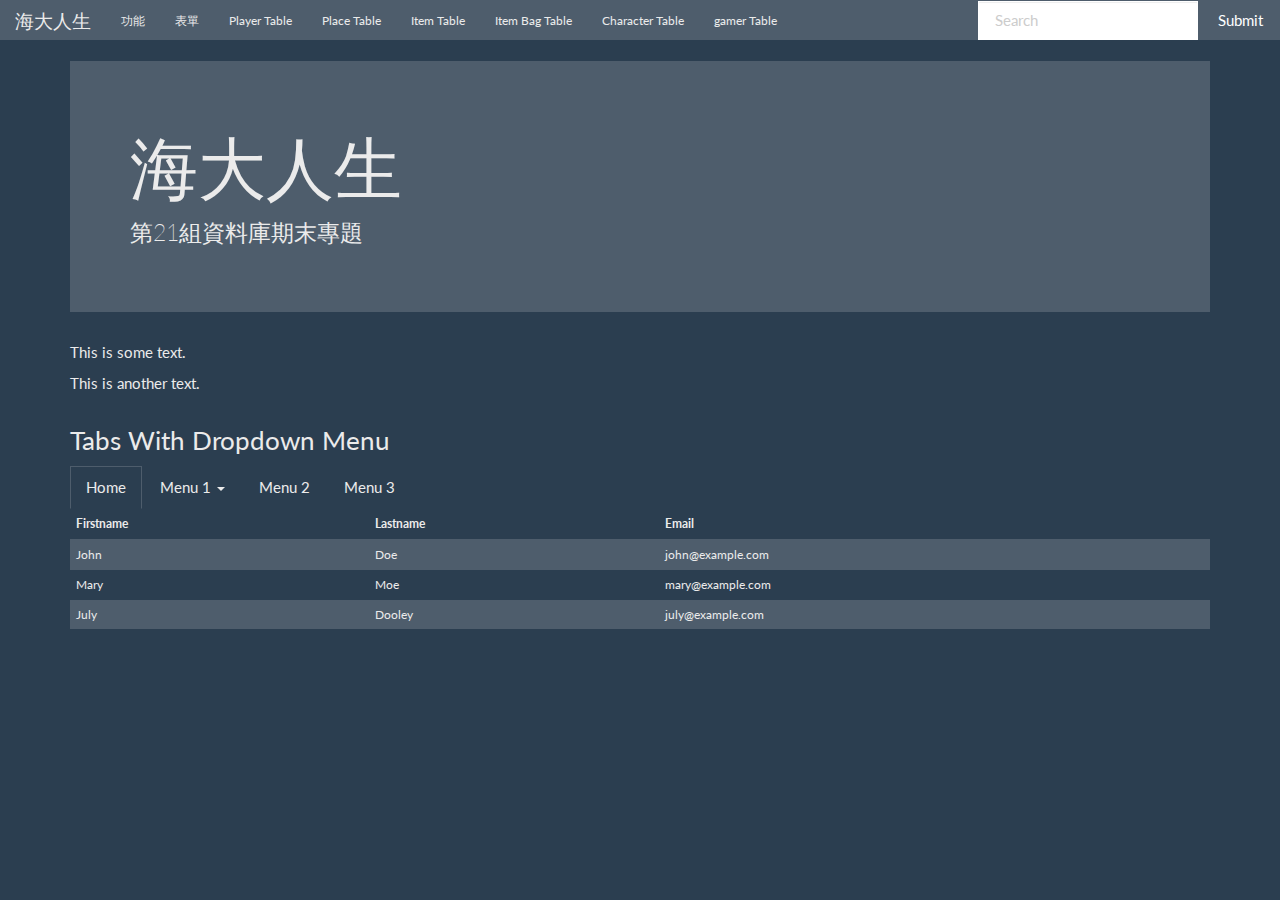
<file: index.html>
<!DOCTYPE html>  
<html>
 <head>
 <meta charset="utf-8"/>
 
<!-- <meta http-equiv="Content-Type" content="text/html" charset="utf8">-->
 <link rel="stylesheet" type="text/css" href="css/theme.css">
 <link rel="stylesheet" type="text/css" href="css/superhero.css">
 <title>DB 21組 期末專案</title>
 </head>
 <!------------------------------------>
  <body class="home">
  <head class="container">	
  <div class="navbar navbar-default">
  <div class="navbar-header">
  <a class="navbar-brand" href="index.html">海大人生</a>
  </div>
    <ul class="nav navbar-nav">
      <li><a>功能</a></li>
      <li><a>表單</a></li>
	  <li><a href="php/player.php">Player Table</a></li>
	  <li><a href="php/place.php">Place Table</a></li>
	  <li><a href="php/item.php">Item Table</a></li>
	  <li><a href="php/itemBag.php">Item Bag Table</a></li>
	  <li><a href="php/characterinfo.php">Character Table</a></li>
	  <li><a href="php/gamer.php">gamer Table</a></li>
    </ul>
      <form class="navbar-form navbar-right" role="search">
         <div class="form-group">
           <input type="text" class="form-control" placeholder="Search">
         </div>
         <button type="submit" class="btn btn-default">Submit</button>
      </form>   
   </div>
  </head>
  
<div class="container">
  <div class="jumbotron">
    <h1>海大人生</h1>      
    <p>第21組資料庫期末專題</p>
  </div>
  <p>This is some text.</p>      
  <p>This is another text.</p>      
</div>
  <div class="container">
  <h3>Tabs With Dropdown Menu</h3>
  <ul class="nav nav-tabs">
    <li class="active"><a href="#">Home</a></li>
    <li class="dropdown">
      <a class="dropdown-toggle" data-toggle="dropdown" href="#">Menu 1 <span class="caret"></span></a>
      <ul class="dropdown-menu">
        <li><a href="#">Submenu 1-1</a></li>
        <li><a href="#">Submenu 1-2</a></li>
        <li><a href="#">Submenu 1-3</a></li>                        
      </ul>
    </li>
    <li><a href="#">Menu 2</a></li>
    <li><a href="#">Menu 3</a></li>
  </ul>
</div>
<div class="container">         
  <table class="table table-striped table-hover">
    <thead>
      <tr>
        <th>Firstname</th>
        <th>Lastname</th>
        <th>Email</th>
      </tr>
    </thead>
    <tbody>
      <tr>
        <td>John</td>
        <td>Doe</td>
        <td>john@example.com</td>
      </tr>
      <tr>
        <td>Mary</td>
        <td>Moe</td>
        <td>mary@example.com</td>
      </tr>
      <tr>
        <td>July</td>
        <td>Dooley</td>
        <td>july@example.com</td>
      </tr>
    </tbody>
  </table>
</div>

</body>
</html>
<!--
<div class="container-fluid">
    <div class="navbar-header">
      <button type="button" class="navbar-toggle collapsed" data-toggle="collapse" data-target="#bs-example-navbar-collapse-1">
        <span class="sr-only">Toggle navigation</span>
        <span class="icon-bar"></span>
        <span class="icon-bar"></span>
        <span class="icon-bar"></span>
      </button>
      <a class="navbar-brand" href="#">Brand</a>
    </div>

    <div class="collapse navbar-collapse" id="bs-example-navbar-collapse-1">
      <ul class="nav navbar-nav">
        <li class="active"><a href="#">Link <span class="sr-only">(current)</span></a></li>
        <li><a href="#">Link</a></li>
        <li class="dropdown">
          <a href="#" class="dropdown-toggle" data-toggle="dropdown" role="button" aria-expanded="false">Dropdown <span class="caret"></span></a>
          <ul class="dropdown-menu" role="menu">
            <li><a href="#">Action</a></li>
            <li><a href="#">Another action</a></li>
            <li><a href="#">Something else here</a></li>
            <li class="divider"></li>
            <li><a href="#">Separated link</a></li>
            <li class="divider"></li>
            <li><a href="#">One more separated link</a></li>
          </ul>
        </li>
      </ul>
-->
</file>
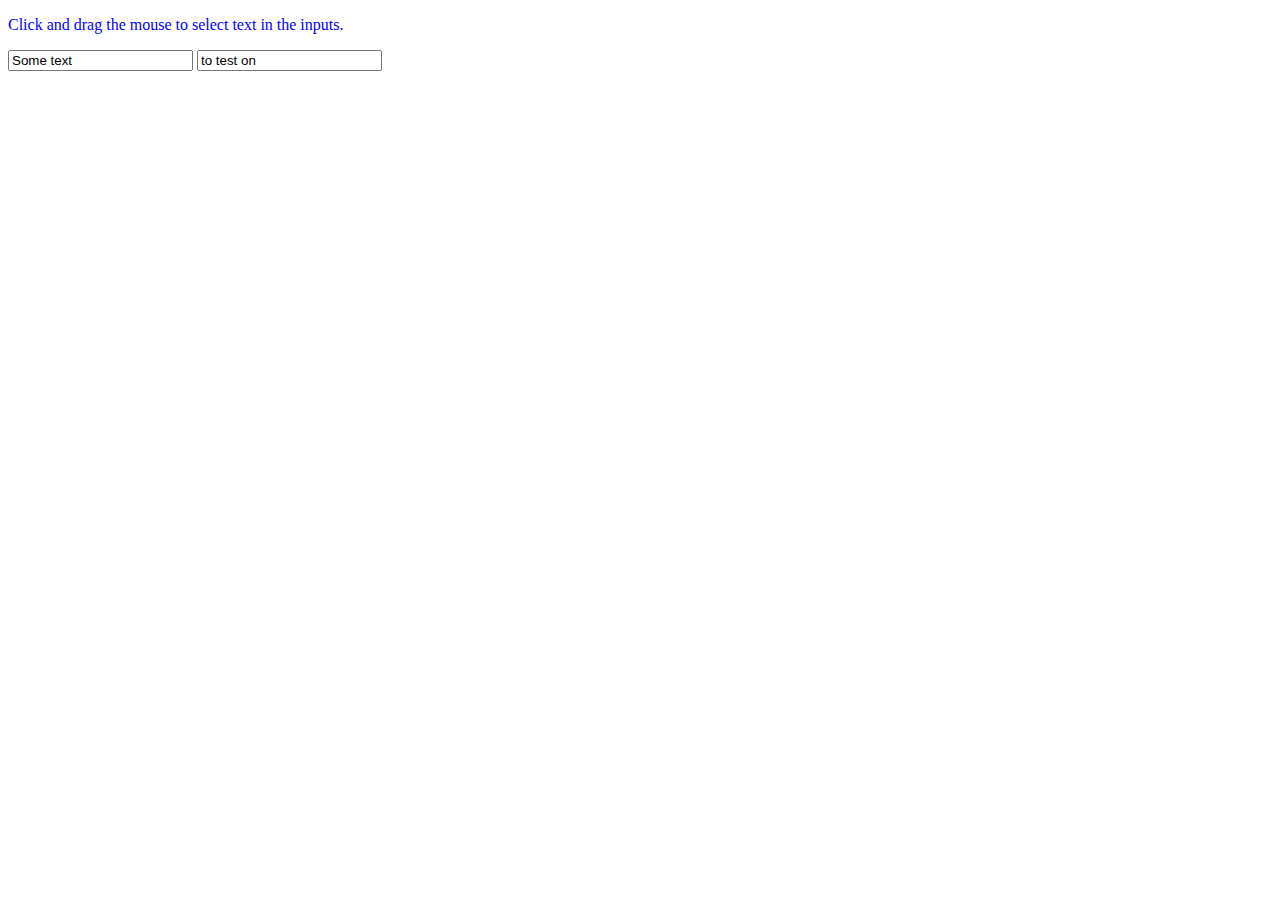
<file: js/test.html>
<!doctype html>
<html lang="en">
<head>
  <meta charset="utf-8">
  <title>select demo</title>
  <style>
  p {
    color: blue;
  }
  div {
    color: red;
  }
  </style>
  <script src="https://code.jquery.com/jquery-1.10.2.js"></script>
</head>
<body>
 
  <p>Click and drag the mouse to select text in the inputs.</p>
  <input type="text" value="Some text">
  <input type="text" value="to test on">
  <div></div>
 
<script>
$( ":input" ).select(function() {
  $( "div" ).text( "Something was selected" ).show().fadeOut( 1000 );
});
</script>
 
</body>
</html>
</file>
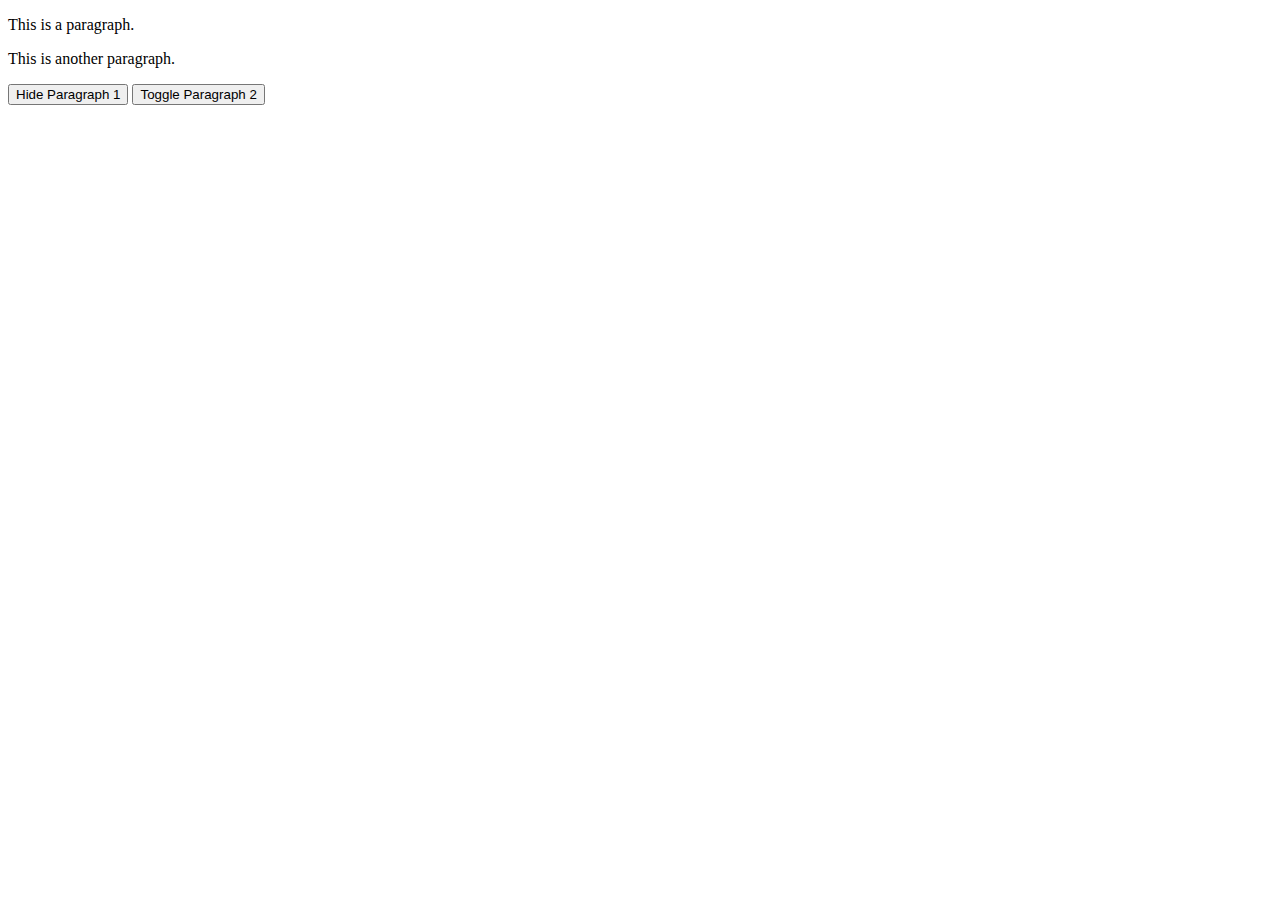
<file: js/jQuery/example/ex-partial.html>
<!DOCTYPE html>
<html>
    <head>
        <script src="https://ajax.googleapis.com/ajax/libs/jquery/2.2.2/jquery.min.js" type="text/javascript"></script>
        <script>
            $(document).ready(function(){
            });
        </script>
    </head>
    <body>
        <p>This is a paragraph.</p>
        <p>This is another paragraph.</p>
        <button id="btn1">Hide Paragraph 1</button>
		<button id="btn2">Toggle Paragraph 2</button>
    </body>
</html>
</file>
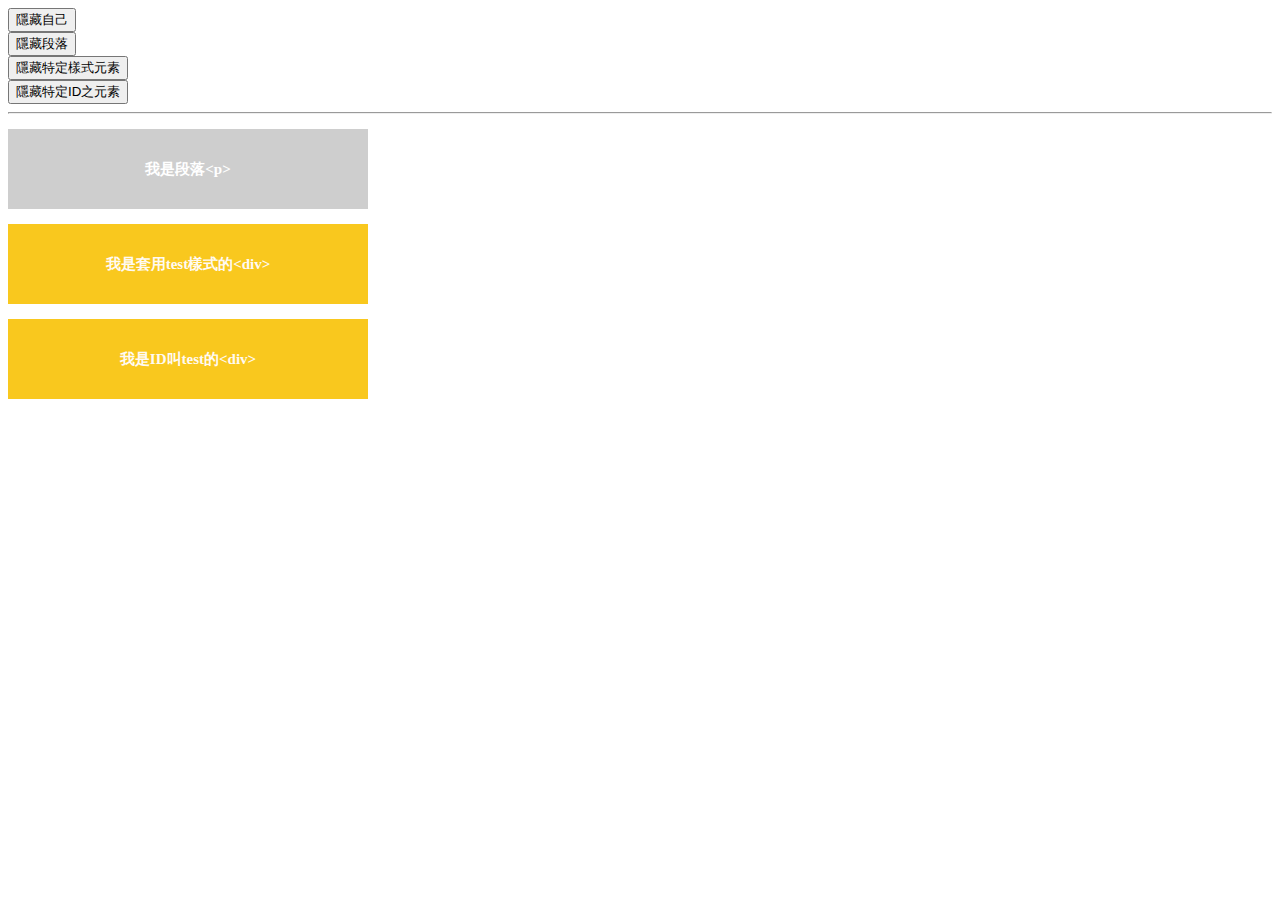
<file: js/jQuery/example/hide.html>
<!DOCTYPE html>
<html>
    <head>
        <meta charset="utf-8">
        <title>jQuery-hide</title>
        <script src="jquery-2.2.4.min.js"></script>
        <style>
			p {
				width: 360px;
				height: 80px;
				text-align: center;
				line-height: 80px;
				font-size: 15px;
				color: #ffffff;
				font-weight: bold;
				background-color: #cecece;
			}
			div {
				width: 360px;
				height: 80px;
				text-align: center;
				line-height: 80px;
				font-size: 15px;
				color: #fffaf3;
				font-weight: bold;
				background-color: #f9c81e;
				margin-bottom: 15px;
			}
        </style>
    </head>
    <body>
		<input type="button" value="隱藏自己" onclick="$(this).hide()"/>
		<br />
		<input type="button" value="隱藏段落" onclick="$('p').hide()"/>
		<br />		
		<input type="button" value="隱藏特定樣式元素" onclick="$('.test').hide() "/>
		<br />
		<input type="button" value="隱藏特定ID之元素" onclick="$('#test').hide() "/>
		<br />		
		<hr />
		<p>我是段落&lt;p&gt;</p>
		<div class="test">我是套用test樣式的&lt;div&gt;</div>	
		<div id="test">我是ID叫test的&lt;div&gt;</div>			
	</body>
</html>
</file>
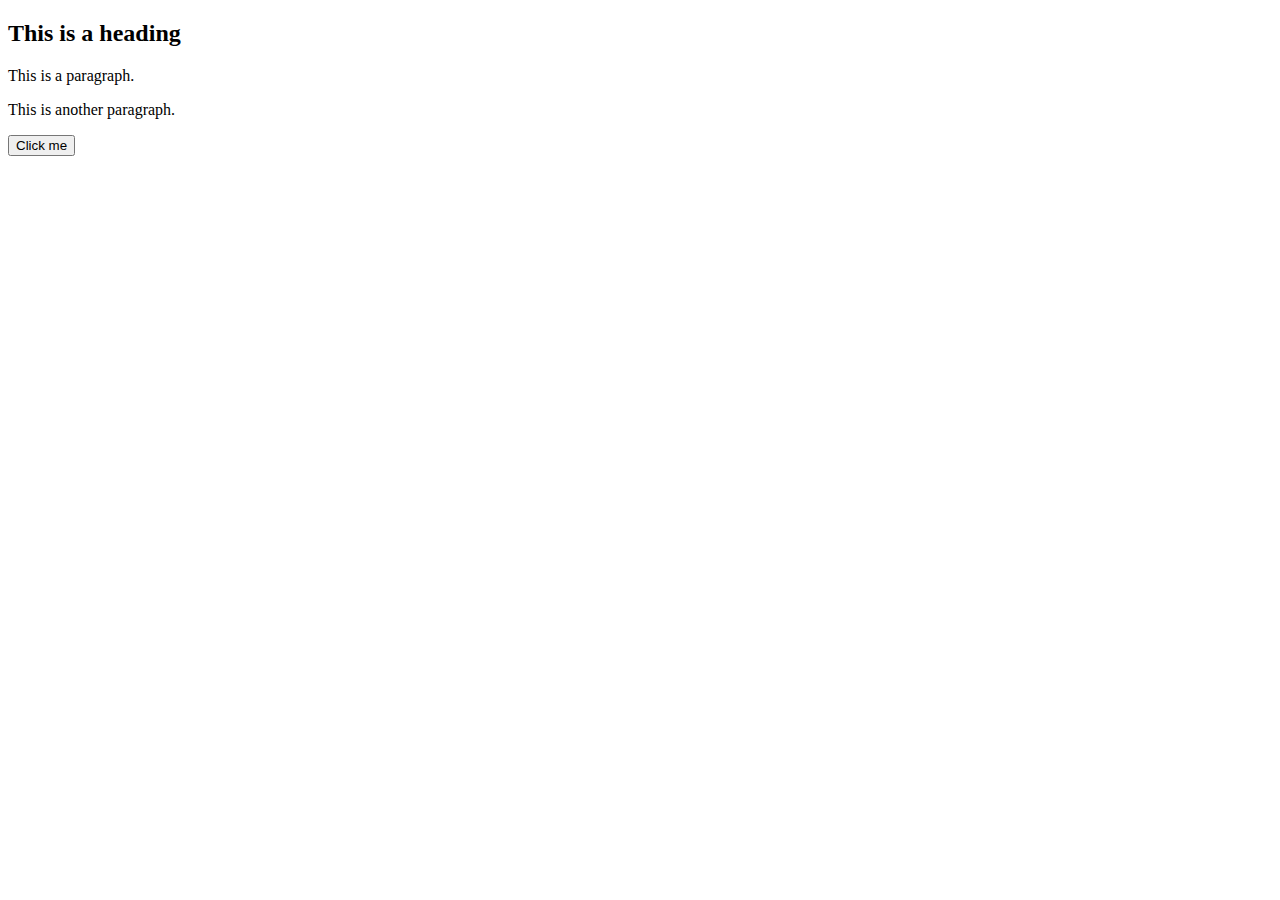
<file: js/jQuery/example/selectP.html>
<!DOCTYPE html>
<html>
    <head>
        <script src="https://ajax.googleapis.com/ajax/libs/jquery/2.2.2/jquery.min.js" type="text/javascript"></script>
        <script>
            $(document).ready(function(){
              $("button").click(function(){
                $("p").hide();
				//$("p").toggle();
              });
            });
        </script>
    </head>
    <body>
        <h2>This is a heading</h2>
        <p>This is a paragraph.</p>
        <p>This is another paragraph.</p>
        <button>Click me</button>
    </body>
</html>
</file>
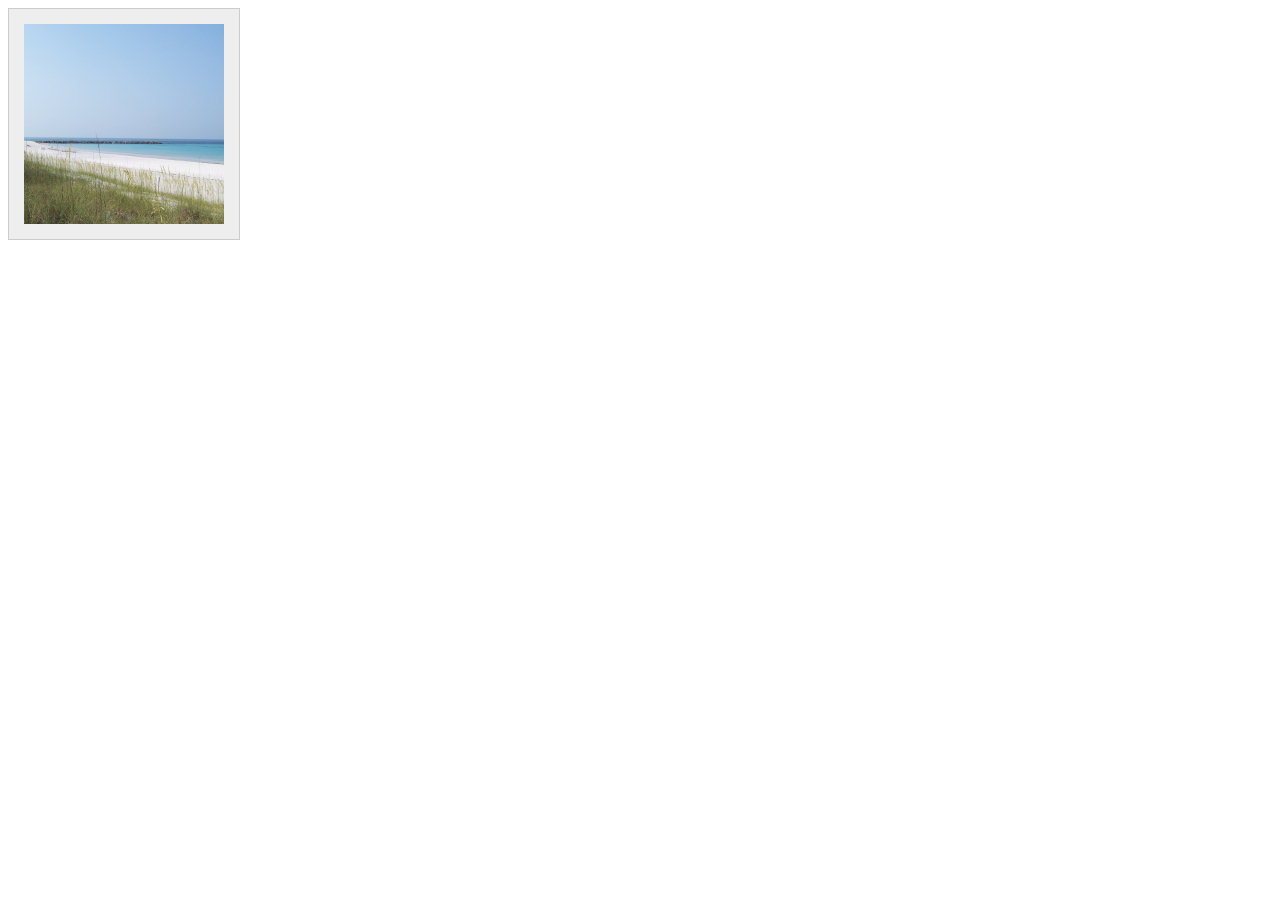
<file: js/jQuery/example/slideshow.html>
<!DOCTYPE html>
<html>
<head>
    <meta charset = "UTF-8" />
    <title>Chapter 3 - Recipe 8 - Adding Functionality with Plugins</title>
    <style type="text/css">
        .pics {
            height:  232px;
            width:   232px;
            padding: 0;
            margin:  0;
        }

        .pics img {
            padding: 15px;
            border:  1px solid #ccc;
            background-color: #eee;
            width:  200px;
            height: 200px;
            top:  0;
            left: 0
        }
    </style>
    <script type="text/javascript" 
src="https://ajax.googleapis.com/ajax/libs/jquery/2.2.2/jquery.min.js"></script>
    <!--Now include your plugin declarations after you've declared jQuery on the page-->
    <script type="text/javascript" src="plugin/jquery.cycle.all.js"></script>
    <script type="text/javascript">
    <!--
        (function($){
            $(document).ready(function(){
                $('.pics').cycle('fade');
            });
        })(jQuery);
    //-->
    </script>

</head>
<body>
    <div class="pics">
        <img src="images/beach1.jpg" width="200" height="200" alt="Beach 1" />
        <img src="images/beach2.jpg" width="200" height="200" alt="Beach 2" />
        <img src="images/beach3.jpg" width="200" height="200" alt="Beach 3" />
    </div>
</body>
</html>
</file>
<file: css/theme.css>
div.table 
{
    display:table;
}
from.tr, div.tr
{
    display:table-row;
}
span.td
{
    display:table-cell;
}
</file>
<file: css/superhero.css>
@import url("https://fonts.googleapis.com/css?family=Lato:300,400,700");
/*!
 * bootswatch v3.3.7
 * Homepage: http://bootswatch.com
 * Copyright 2012-2016 Thomas Park
 * Licensed under MIT
 * Based on Bootstrap
*/
/*!
 * Bootstrap v3.3.7 (http://getbootstrap.com)
 * Copyright 2011-2016 Twitter, Inc.
 * Licensed under MIT (https://github.com/twbs/bootstrap/blob/master/LICENSE)
 */
/*! normalize.css v3.0.3 | MIT License | github.com/necolas/normalize.css */
html {
  font-family: sans-serif;
  -ms-text-size-adjust: 100%;
  -webkit-text-size-adjust: 100%;
}
body {
  margin: 0;
}
article,
aside,
details,
figcaption,
figure,
footer,
header,
hgroup,
main,
menu,
nav,
section,
summary {
  display: block;
}
audio,
canvas,
progress,
video {
  display: inline-block;
  vertical-align: baseline;
}
audio:not([controls]) {
  display: none;
  height: 0;
}
[hidden],
template {
  display: none;
}
a {
  background-color: transparent;
}
a:active,
a:hover {
  outline: 0;
}
abbr[title] {
  border-bottom: 1px dotted;
}
b,
strong {
  font-weight: bold;
}
dfn {
  font-style: italic;
}
h1 {
  font-size: 2em;
  margin: 0.67em 0;
}
mark {
  background: #ff0;
  color: #000;
}
small {
  font-size: 80%;
}
sub,
sup {
  font-size: 75%;
  line-height: 0;
  position: relative;
  vertical-align: baseline;
}
sup {
  top: -0.5em;
}
sub {
  bottom: -0.25em;
}
img {
  border: 0;
}
svg:not(:root) {
  overflow: hidden;
}
figure {
  margin: 1em 40px;
}
hr {
  -webkit-box-sizing: content-box;
     -moz-box-sizing: content-box;
          box-sizing: content-box;
  height: 0;
}
pre {
  overflow: auto;
}
code,
kbd,
pre,
samp {
  font-family: monospace, monospace;
  font-size: 1em;
}
button,
input,
optgroup,
select,
textarea {
  color: inherit;
  font: inherit;
  margin: 0;
}
button {
  overflow: visible;
}
button,
select {
  text-transform: none;
}
button,
html input[type="button"],
input[type="reset"],
input[type="submit"] {
  -webkit-appearance: button;
  cursor: pointer;
}
button[disabled],
html input[disabled] {
  cursor: default;
}
button::-moz-focus-inner,
input::-moz-focus-inner {
  border: 0;
  padding: 0;
}
input {
  line-height: normal;
}
input[type="checkbox"],
input[type="radio"] {
  -webkit-box-sizing: border-box;
     -moz-box-sizing: border-box;
          box-sizing: border-box;
  padding: 0;
}
input[type="number"]::-webkit-inner-spin-button,
input[type="number"]::-webkit-outer-spin-button {
  height: auto;
}
input[type="search"] {
  -webkit-appearance: textfield;
  -webkit-box-sizing: content-box;
     -moz-box-sizing: content-box;
          box-sizing: content-box;
}
input[type="search"]::-webkit-search-cancel-button,
input[type="search"]::-webkit-search-decoration {
  -webkit-appearance: none;
}
fieldset {
  border: 1px solid #c0c0c0;
  margin: 0 2px;
  padding: 0.35em 0.625em 0.75em;
}
legend {
  border: 0;
  padding: 0;
}
textarea {
  overflow: auto;
}
optgroup {
  font-weight: bold;
}
table {
  border-collapse: collapse;
  border-spacing: 0;
}
td,
th {
  padding: 0;
}
/*! Source: https://github.com/h5bp/html5-boilerplate/blob/master/src/css/main.css */
@media print {
  *,
  *:before,
  *:after {
    background: transparent !important;
    color: #000 !important;
    -webkit-box-shadow: none !important;
            box-shadow: none !important;
    text-shadow: none !important;
  }
  a,
  a:visited {
    text-decoration: underline;
  }
  a[href]:after {
    content: " (" attr(href) ")";
  }
  abbr[title]:after {
    content: " (" attr(title) ")";
  }
  a[href^="#"]:after,
  a[href^="javascript:"]:after {
    content: "";
  }
  pre,
  blockquote {
    border: 1px solid #999;
    page-break-inside: avoid;
  }
  thead {
    display: table-header-group;
  }
  tr,
  img {
    page-break-inside: avoid;
  }
  img {
    max-width: 100% !important;
  }
  p,
  h2,
  h3 {
    orphans: 3;
    widows: 3;
  }
  h2,
  h3 {
    page-break-after: avoid;
  }
  .navbar {
    display: none;
  }
  .btn > .caret,
  .dropup > .btn > .caret {
    border-top-color: #000 !important;
  }
  .label {
    border: 1px solid #000;
  }
  .table {
    border-collapse: collapse !important;
  }
  .table td,
  .table th {
    background-color: #fff !important;
  }
  .table-bordered th,
  .table-bordered td {
    border: 1px solid #ddd !important;
  }
}
@font-face {
  font-family: 'Glyphicons Halflings';
  src: url('../fonts/glyphicons-halflings-regular.eot');
  src: url('../fonts/glyphicons-halflings-regular.eot?#iefix') format('embedded-opentype'), url('../fonts/glyphicons-halflings-regular.woff2') format('woff2'), url('../fonts/glyphicons-halflings-regular.woff') format('woff'), url('../fonts/glyphicons-halflings-regular.ttf') format('truetype'), url('../fonts/glyphicons-halflings-regular.svg#glyphicons_halflingsregular') format('svg');
}
.glyphicon {
  position: relative;
  top: 1px;
  display: inline-block;
  font-family: 'Glyphicons Halflings';
  font-style: normal;
  font-weight: normal;
  line-height: 1;
  -webkit-font-smoothing: antialiased;
  -moz-osx-font-smoothing: grayscale;
}
.glyphicon-asterisk:before {
  content: "\002a";
}
.glyphicon-plus:before {
  content: "\002b";
}
.glyphicon-euro:before,
.glyphicon-eur:before {
  content: "\20ac";
}
.glyphicon-minus:before {
  content: "\2212";
}
.glyphicon-cloud:before {
  content: "\2601";
}
.glyphicon-envelope:before {
  content: "\2709";
}
.glyphicon-pencil:before {
  content: "\270f";
}
.glyphicon-glass:before {
  content: "\e001";
}
.glyphicon-music:before {
  content: "\e002";
}
.glyphicon-search:before {
  content: "\e003";
}
.glyphicon-heart:before {
  content: "\e005";
}
.glyphicon-star:before {
  content: "\e006";
}
.glyphicon-star-empty:before {
  content: "\e007";
}
.glyphicon-user:before {
  content: "\e008";
}
.glyphicon-film:before {
  content: "\e009";
}
.glyphicon-th-large:before {
  content: "\e010";
}
.glyphicon-th:before {
  content: "\e011";
}
.glyphicon-th-list:before {
  content: "\e012";
}
.glyphicon-ok:before {
  content: "\e013";
}
.glyphicon-remove:before {
  content: "\e014";
}
.glyphicon-zoom-in:before {
  content: "\e015";
}
.glyphicon-zoom-out:before {
  content: "\e016";
}
.glyphicon-off:before {
  content: "\e017";
}
.glyphicon-signal:before {
  content: "\e018";
}
.glyphicon-cog:before {
  content: "\e019";
}
.glyphicon-trash:before {
  content: "\e020";
}
.glyphicon-home:before {
  content: "\e021";
}
.glyphicon-file:before {
  content: "\e022";
}
.glyphicon-time:before {
  content: "\e023";
}
.glyphicon-road:before {
  content: "\e024";
}
.glyphicon-download-alt:before {
  content: "\e025";
}
.glyphicon-download:before {
  content: "\e026";
}
.glyphicon-upload:before {
  content: "\e027";
}
.glyphicon-inbox:before {
  content: "\e028";
}
.glyphicon-play-circle:before {
  content: "\e029";
}
.glyphicon-repeat:before {
  content: "\e030";
}
.glyphicon-refresh:before {
  content: "\e031";
}
.glyphicon-list-alt:before {
  content: "\e032";
}
.glyphicon-lock:before {
  content: "\e033";
}
.glyphicon-flag:before {
  content: "\e034";
}
.glyphicon-headphones:before {
  content: "\e035";
}
.glyphicon-volume-off:before {
  content: "\e036";
}
.glyphicon-volume-down:before {
  content: "\e037";
}
.glyphicon-volume-up:before {
  content: "\e038";
}
.glyphicon-qrcode:before {
  content: "\e039";
}
.glyphicon-barcode:before {
  content: "\e040";
}
.glyphicon-tag:before {
  content: "\e041";
}
.glyphicon-tags:before {
  content: "\e042";
}
.glyphicon-book:before {
  content: "\e043";
}
.glyphicon-bookmark:before {
  content: "\e044";
}
.glyphicon-print:before {
  content: "\e045";
}
.glyphicon-camera:before {
  content: "\e046";
}
.glyphicon-font:before {
  content: "\e047";
}
.glyphicon-bold:before {
  content: "\e048";
}
.glyphicon-italic:before {
  content: "\e049";
}
.glyphicon-text-height:before {
  content: "\e050";
}
.glyphicon-text-width:before {
  content: "\e051";
}
.glyphicon-align-left:before {
  content: "\e052";
}
.glyphicon-align-center:before {
  content: "\e053";
}
.glyphicon-align-right:before {
  content: "\e054";
}
.glyphicon-align-justify:before {
  content: "\e055";
}
.glyphicon-list:before {
  content: "\e056";
}
.glyphicon-indent-left:before {
  content: "\e057";
}
.glyphicon-indent-right:before {
  content: "\e058";
}
.glyphicon-facetime-video:before {
  content: "\e059";
}
.glyphicon-picture:before {
  content: "\e060";
}
.glyphicon-map-marker:before {
  content: "\e062";
}
.glyphicon-adjust:before {
  content: "\e063";
}
.glyphicon-tint:before {
  content: "\e064";
}
.glyphicon-edit:before {
  content: "\e065";
}
.glyphicon-share:before {
  content: "\e066";
}
.glyphicon-check:before {
  content: "\e067";
}
.glyphicon-move:before {
  content: "\e068";
}
.glyphicon-step-backward:before {
  content: "\e069";
}
.glyphicon-fast-backward:before {
  content: "\e070";
}
.glyphicon-backward:before {
  content: "\e071";
}
.glyphicon-play:before {
  content: "\e072";
}
.glyphicon-pause:before {
  content: "\e073";
}
.glyphicon-stop:before {
  content: "\e074";
}
.glyphicon-forward:before {
  content: "\e075";
}
.glyphicon-fast-forward:before {
  content: "\e076";
}
.glyphicon-step-forward:before {
  content: "\e077";
}
.glyphicon-eject:before {
  content: "\e078";
}
.glyphicon-chevron-left:before {
  content: "\e079";
}
.glyphicon-chevron-right:before {
  content: "\e080";
}
.glyphicon-plus-sign:before {
  content: "\e081";
}
.glyphicon-minus-sign:before {
  content: "\e082";
}
.glyphicon-remove-sign:before {
  content: "\e083";
}
.glyphicon-ok-sign:before {
  content: "\e084";
}
.glyphicon-question-sign:before {
  content: "\e085";
}
.glyphicon-info-sign:before {
  content: "\e086";
}
.glyphicon-screenshot:before {
  content: "\e087";
}
.glyphicon-remove-circle:before {
  content: "\e088";
}
.glyphicon-ok-circle:before {
  content: "\e089";
}
.glyphicon-ban-circle:before {
  content: "\e090";
}
.glyphicon-arrow-left:before {
  content: "\e091";
}
.glyphicon-arrow-right:before {
  content: "\e092";
}
.glyphicon-arrow-up:before {
  content: "\e093";
}
.glyphicon-arrow-down:before {
  content: "\e094";
}
.glyphicon-share-alt:before {
  content: "\e095";
}
.glyphicon-resize-full:before {
  content: "\e096";
}
.glyphicon-resize-small:before {
  content: "\e097";
}
.glyphicon-exclamation-sign:before {
  content: "\e101";
}
.glyphicon-gift:before {
  content: "\e102";
}
.glyphicon-leaf:before {
  content: "\e103";
}
.glyphicon-fire:before {
  content: "\e104";
}
.glyphicon-eye-open:before {
  content: "\e105";
}
.glyphicon-eye-close:before {
  content: "\e106";
}
.glyphicon-warning-sign:before {
  content: "\e107";
}
.glyphicon-plane:before {
  content: "\e108";
}
.glyphicon-calendar:before {
  content: "\e109";
}
.glyphicon-random:before {
  content: "\e110";
}
.glyphicon-comment:before {
  content: "\e111";
}
.glyphicon-magnet:before {
  content: "\e112";
}
.glyphicon-chevron-up:before {
  content: "\e113";
}
.glyphicon-chevron-down:before {
  content: "\e114";
}
.glyphicon-retweet:before {
  content: "\e115";
}
.glyphicon-shopping-cart:before {
  content: "\e116";
}
.glyphicon-folder-close:before {
  content: "\e117";
}
.glyphicon-folder-open:before {
  content: "\e118";
}
.glyphicon-resize-vertical:before {
  content: "\e119";
}
.glyphicon-resize-horizontal:before {
  content: "\e120";
}
.glyphicon-hdd:before {
  content: "\e121";
}
.glyphicon-bullhorn:before {
  content: "\e122";
}
.glyphicon-bell:before {
  content: "\e123";
}
.glyphicon-certificate:before {
  content: "\e124";
}
.glyphicon-thumbs-up:before {
  content: "\e125";
}
.glyphicon-thumbs-down:before {
  content: "\e126";
}
.glyphicon-hand-right:before {
  content: "\e127";
}
.glyphicon-hand-left:before {
  content: "\e128";
}
.glyphicon-hand-up:before {
  content: "\e129";
}
.glyphicon-hand-down:before {
  content: "\e130";
}
.glyphicon-circle-arrow-right:before {
  content: "\e131";
}
.glyphicon-circle-arrow-left:before {
  content: "\e132";
}
.glyphicon-circle-arrow-up:before {
  content: "\e133";
}
.glyphicon-circle-arrow-down:before {
  content: "\e134";
}
.glyphicon-globe:before {
  content: "\e135";
}
.glyphicon-wrench:before {
  content: "\e136";
}
.glyphicon-tasks:before {
  content: "\e137";
}
.glyphicon-filter:before {
  content: "\e138";
}
.glyphicon-briefcase:before {
  content: "\e139";
}
.glyphicon-fullscreen:before {
  content: "\e140";
}
.glyphicon-dashboard:before {
  content: "\e141";
}
.glyphicon-paperclip:before {
  content: "\e142";
}
.glyphicon-heart-empty:before {
  content: "\e143";
}
.glyphicon-link:before {
  content: "\e144";
}
.glyphicon-phone:before {
  content: "\e145";
}
.glyphicon-pushpin:before {
  content: "\e146";
}
.glyphicon-usd:before {
  content: "\e148";
}
.glyphicon-gbp:before {
  content: "\e149";
}
.glyphicon-sort:before {
  content: "\e150";
}
.glyphicon-sort-by-alphabet:before {
  content: "\e151";
}
.glyphicon-sort-by-alphabet-alt:before {
  content: "\e152";
}
.glyphicon-sort-by-order:before {
  content: "\e153";
}
.glyphicon-sort-by-order-alt:before {
  content: "\e154";
}
.glyphicon-sort-by-attributes:before {
  content: "\e155";
}
.glyphicon-sort-by-attributes-alt:before {
  content: "\e156";
}
.glyphicon-unchecked:before {
  content: "\e157";
}
.glyphicon-expand:before {
  content: "\e158";
}
.glyphicon-collapse-down:before {
  content: "\e159";
}
.glyphicon-collapse-up:before {
  content: "\e160";
}
.glyphicon-log-in:before {
  content: "\e161";
}
.glyphicon-flash:before {
  content: "\e162";
}
.glyphicon-log-out:before {
  content: "\e163";
}
.glyphicon-new-window:before {
  content: "\e164";
}
.glyphicon-record:before {
  content: "\e165";
}
.glyphicon-save:before {
  content: "\e166";
}
.glyphicon-open:before {
  content: "\e167";
}
.glyphicon-saved:before {
  content: "\e168";
}
.glyphicon-import:before {
  content: "\e169";
}
.glyphicon-export:before {
  content: "\e170";
}
.glyphicon-send:before {
  content: "\e171";
}
.glyphicon-floppy-disk:before {
  content: "\e172";
}
.glyphicon-floppy-saved:before {
  content: "\e173";
}
.glyphicon-floppy-remove:before {
  content: "\e174";
}
.glyphicon-floppy-save:before {
  content: "\e175";
}
.glyphicon-floppy-open:before {
  content: "\e176";
}
.glyphicon-credit-card:before {
  content: "\e177";
}
.glyphicon-transfer:before {
  content: "\e178";
}
.glyphicon-cutlery:before {
  content: "\e179";
}
.glyphicon-header:before {
  content: "\e180";
}
.glyphicon-compressed:before {
  content: "\e181";
}
.glyphicon-earphone:before {
  content: "\e182";
}
.glyphicon-phone-alt:before {
  content: "\e183";
}
.glyphicon-tower:before {
  content: "\e184";
}
.glyphicon-stats:before {
  content: "\e185";
}
.glyphicon-sd-video:before {
  content: "\e186";
}
.glyphicon-hd-video:before {
  content: "\e187";
}
.glyphicon-subtitles:before {
  content: "\e188";
}
.glyphicon-sound-stereo:before {
  content: "\e189";
}
.glyphicon-sound-dolby:before {
  content: "\e190";
}
.glyphicon-sound-5-1:before {
  content: "\e191";
}
.glyphicon-sound-6-1:before {
  content: "\e192";
}
.glyphicon-sound-7-1:before {
  content: "\e193";
}
.glyphicon-copyright-mark:before {
  content: "\e194";
}
.glyphicon-registration-mark:before {
  content: "\e195";
}
.glyphicon-cloud-download:before {
  content: "\e197";
}
.glyphicon-cloud-upload:before {
  content: "\e198";
}
.glyphicon-tree-conifer:before {
  content: "\e199";
}
.glyphicon-tree-deciduous:before {
  content: "\e200";
}
.glyphicon-cd:before {
  content: "\e201";
}
.glyphicon-save-file:before {
  content: "\e202";
}
.glyphicon-open-file:before {
  content: "\e203";
}
.glyphicon-level-up:before {
  content: "\e204";
}
.glyphicon-copy:before {
  content: "\e205";
}
.glyphicon-paste:before {
  content: "\e206";
}
.glyphicon-alert:before {
  content: "\e209";
}
.glyphicon-equalizer:before {
  content: "\e210";
}
.glyphicon-king:before {
  content: "\e211";
}
.glyphicon-queen:before {
  content: "\e212";
}
.glyphicon-pawn:before {
  content: "\e213";
}
.glyphicon-bishop:before {
  content: "\e214";
}
.glyphicon-knight:before {
  content: "\e215";
}
.glyphicon-baby-formula:before {
  content: "\e216";
}
.glyphicon-tent:before {
  content: "\26fa";
}
.glyphicon-blackboard:before {
  content: "\e218";
}
.glyphicon-bed:before {
  content: "\e219";
}
.glyphicon-apple:before {
  content: "\f8ff";
}
.glyphicon-erase:before {
  content: "\e221";
}
.glyphicon-hourglass:before {
  content: "\231b";
}
.glyphicon-lamp:before {
  content: "\e223";
}
.glyphicon-duplicate:before {
  content: "\e224";
}
.glyphicon-piggy-bank:before {
  content: "\e225";
}
.glyphicon-scissors:before {
  content: "\e226";
}
.glyphicon-bitcoin:before {
  content: "\e227";
}
.glyphicon-btc:before {
  content: "\e227";
}
.glyphicon-xbt:before {
  content: "\e227";
}
.glyphicon-yen:before {
  content: "\00a5";
}
.glyphicon-jpy:before {
  content: "\00a5";
}
.glyphicon-ruble:before {
  content: "\20bd";
}
.glyphicon-rub:before {
  content: "\20bd";
}
.glyphicon-scale:before {
  content: "\e230";
}
.glyphicon-ice-lolly:before {
  content: "\e231";
}
.glyphicon-ice-lolly-tasted:before {
  content: "\e232";
}
.glyphicon-education:before {
  content: "\e233";
}
.glyphicon-option-horizontal:before {
  content: "\e234";
}
.glyphicon-option-vertical:before {
  content: "\e235";
}
.glyphicon-menu-hamburger:before {
  content: "\e236";
}
.glyphicon-modal-window:before {
  content: "\e237";
}
.glyphicon-oil:before {
  content: "\e238";
}
.glyphicon-grain:before {
  content: "\e239";
}
.glyphicon-sunglasses:before {
  content: "\e240";
}
.glyphicon-text-size:before {
  content: "\e241";
}
.glyphicon-text-color:before {
  content: "\e242";
}
.glyphicon-text-background:before {
  content: "\e243";
}
.glyphicon-object-align-top:before {
  content: "\e244";
}
.glyphicon-object-align-bottom:before {
  content: "\e245";
}
.glyphicon-object-align-horizontal:before {
  content: "\e246";
}
.glyphicon-object-align-left:before {
  content: "\e247";
}
.glyphicon-object-align-vertical:before {
  content: "\e248";
}
.glyphicon-object-align-right:before {
  content: "\e249";
}
.glyphicon-triangle-right:before {
  content: "\e250";
}
.glyphicon-triangle-left:before {
  content: "\e251";
}
.glyphicon-triangle-bottom:before {
  content: "\e252";
}
.glyphicon-triangle-top:before {
  content: "\e253";
}
.glyphicon-console:before {
  content: "\e254";
}
.glyphicon-superscript:before {
  content: "\e255";
}
.glyphicon-subscript:before {
  content: "\e256";
}
.glyphicon-menu-left:before {
  content: "\e257";
}
.glyphicon-menu-right:before {
  content: "\e258";
}
.glyphicon-menu-down:before {
  content: "\e259";
}
.glyphicon-menu-up:before {
  content: "\e260";
}
* {
  -webkit-box-sizing: border-box;
  -moz-box-sizing: border-box;
  box-sizing: border-box;
}
*:before,
*:after {
  -webkit-box-sizing: border-box;
  -moz-box-sizing: border-box;
  box-sizing: border-box;
}
html {
  font-size: 10px;
  -webkit-tap-highlight-color: rgba(0, 0, 0, 0);
}
body {
  font-family: "Lato", "Helvetica Neue", Helvetica, Arial, sans-serif;
  font-size: 15px;
  line-height: 1.42857143;
  color: #ebebeb;
  background-color: #2b3e50;
}
input,
button,
select,
textarea {
  font-family: inherit;
  font-size: inherit;
  line-height: inherit;
}
a {
  color: #df691a;
  text-decoration: none;
}
a:hover,
a:focus {
  color: #df691a;
  text-decoration: underline;
}
a:focus {
  outline: 5px auto -webkit-focus-ring-color;
  outline-offset: -2px;
}
figure {
  margin: 0;
}
img {
  vertical-align: middle;
}
.img-responsive,
.thumbnail > img,
.thumbnail a > img,
.carousel-inner > .item > img,
.carousel-inner > .item > a > img {
  display: block;
  max-width: 100%;
  height: auto;
}
.img-rounded {
  border-radius: 0;
}
.img-thumbnail {
  padding: 4px;
  line-height: 1.42857143;
  background-color: #2b3e50;
  border: 1px solid #dddddd;
  border-radius: 0;
  -webkit-transition: all 0.2s ease-in-out;
  -o-transition: all 0.2s ease-in-out;
  transition: all 0.2s ease-in-out;
  display: inline-block;
  max-width: 100%;
  height: auto;
}
.img-circle {
  border-radius: 50%;
}
hr {
  margin-top: 21px;
  margin-bottom: 21px;
  border: 0;
  border-top: 1px solid #596a7b;
}
.sr-only {
  position: absolute;
  width: 1px;
  height: 1px;
  margin: -1px;
  padding: 0;
  overflow: hidden;
  clip: rect(0, 0, 0, 0);
  border: 0;
}
.sr-only-focusable:active,
.sr-only-focusable:focus {
  position: static;
  width: auto;
  height: auto;
  margin: 0;
  overflow: visible;
  clip: auto;
}
[role="button"] {
  cursor: pointer;
}
h1,
h2,
h3,
h4,
h5,
h6,
.h1,
.h2,
.h3,
.h4,
.h5,
.h6 {
  font-family: inherit;
  font-weight: 400;
  line-height: 1.1;
  color: inherit;
}
h1 small,
h2 small,
h3 small,
h4 small,
h5 small,
h6 small,
.h1 small,
.h2 small,
.h3 small,
.h4 small,
.h5 small,
.h6 small,
h1 .small,
h2 .small,
h3 .small,
h4 .small,
h5 .small,
h6 .small,
.h1 .small,
.h2 .small,
.h3 .small,
.h4 .small,
.h5 .small,
.h6 .small {
  font-weight: normal;
  line-height: 1;
  color: #ebebeb;
}
h1,
.h1,
h2,
.h2,
h3,
.h3 {
  margin-top: 21px;
  margin-bottom: 10.5px;
}
h1 small,
.h1 small,
h2 small,
.h2 small,
h3 small,
.h3 small,
h1 .small,
.h1 .small,
h2 .small,
.h2 .small,
h3 .small,
.h3 .small {
  font-size: 65%;
}
h4,
.h4,
h5,
.h5,
h6,
.h6 {
  margin-top: 10.5px;
  margin-bottom: 10.5px;
}
h4 small,
.h4 small,
h5 small,
.h5 small,
h6 small,
.h6 small,
h4 .small,
.h4 .small,
h5 .small,
.h5 .small,
h6 .small,
.h6 .small {
  font-size: 75%;
}
h1,
.h1 {
  font-size: 39px;
}
h2,
.h2 {
  font-size: 32px;
}
h3,
.h3 {
  font-size: 26px;
}
h4,
.h4 {
  font-size: 19px;
}
h5,
.h5 {
  font-size: 15px;
}
h6,
.h6 {
  font-size: 13px;
}
p {
  margin: 0 0 10.5px;
}
.lead {
  margin-bottom: 21px;
  font-size: 17px;
  font-weight: 300;
  line-height: 1.4;
}
@media (min-width: 768px) {
  .lead {
    font-size: 22.5px;
  }
}
small,
.small {
  font-size: 80%;
}
mark,
.mark {
  background-color: #f0ad4e;
  padding: .2em;
}
.text-left {
  text-align: left;
}
.text-right {
  text-align: right;
}
.text-center {
  text-align: center;
}
.text-justify {
  text-align: justify;
}
.text-nowrap {
  white-space: nowrap;
}
.text-lowercase {
  text-transform: lowercase;
}
.text-uppercase {
  text-transform: uppercase;
}
.text-capitalize {
  text-transform: capitalize;
}
.text-muted {
  color: #4e5d6c;
}
.text-primary {
  color: #df691a;
}
a.text-primary:hover,
a.text-primary:focus {
  color: #b15315;
}
.text-success {
  color: #ebebeb;
}
a.text-success:hover,
a.text-success:focus {
  color: #d2d2d2;
}
.text-info {
  color: #ebebeb;
}
a.text-info:hover,
a.text-info:focus {
  color: #d2d2d2;
}
.text-warning {
  color: #ebebeb;
}
a.text-warning:hover,
a.text-warning:focus {
  color: #d2d2d2;
}
.text-danger {
  color: #ebebeb;
}
a.text-danger:hover,
a.text-danger:focus {
  color: #d2d2d2;
}
.bg-primary {
  color: #fff;
  background-color: #df691a;
}
a.bg-primary:hover,
a.bg-primary:focus {
  background-color: #b15315;
}
.bg-success {
  background-color: #5cb85c;
}
a.bg-success:hover,
a.bg-success:focus {
  background-color: #449d44;
}
.bg-info {
  background-color: #5bc0de;
}
a.bg-info:hover,
a.bg-info:focus {
  background-color: #31b0d5;
}
.bg-warning {
  background-color: #f0ad4e;
}
a.bg-warning:hover,
a.bg-warning:focus {
  background-color: #ec971f;
}
.bg-danger {
  background-color: #d9534f;
}
a.bg-danger:hover,
a.bg-danger:focus {
  background-color: #c9302c;
}
.page-header {
  padding-bottom: 9.5px;
  margin: 42px 0 21px;
  border-bottom: 1px solid #ebebeb;
}
ul,
ol {
  margin-top: 0;
  margin-bottom: 10.5px;
}
ul ul,
ol ul,
ul ol,
ol ol {
  margin-bottom: 0;
}
.list-unstyled {
  padding-left: 0;
  list-style: none;
}
.list-inline {
  padding-left: 0;
  list-style: none;
  margin-left: -5px;
}
.list-inline > li {
  display: inline-block;
  padding-left: 5px;
  padding-right: 5px;
}
dl {
  margin-top: 0;
  margin-bottom: 21px;
}
dt,
dd {
  line-height: 1.42857143;
}
dt {
  font-weight: bold;
}
dd {
  margin-left: 0;
}
@media (min-width: 768px) {
  .dl-horizontal dt {
    float: left;
    width: 160px;
    clear: left;
    text-align: right;
    overflow: hidden;
    text-overflow: ellipsis;
    white-space: nowrap;
  }
  .dl-horizontal dd {
    margin-left: 180px;
  }
}
abbr[title],
abbr[data-original-title] {
  cursor: help;
  border-bottom: 1px dotted #4e5d6c;
}
.initialism {
  font-size: 90%;
  text-transform: uppercase;
}
blockquote {
  padding: 10.5px 21px;
  margin: 0 0 21px;
  font-size: 18.75px;
  border-left: 5px solid #4e5d6c;
}
blockquote p:last-child,
blockquote ul:last-child,
blockquote ol:last-child {
  margin-bottom: 0;
}
blockquote footer,
blockquote small,
blockquote .small {
  display: block;
  font-size: 80%;
  line-height: 1.42857143;
  color: #ebebeb;
}
blockquote footer:before,
blockquote small:before,
blockquote .small:before {
  content: '\2014 \00A0';
}
.blockquote-reverse,
blockquote.pull-right {
  padding-right: 15px;
  padding-left: 0;
  border-right: 5px solid #4e5d6c;
  border-left: 0;
  text-align: right;
}
.blockquote-reverse footer:before,
blockquote.pull-right footer:before,
.blockquote-reverse small:before,
blockquote.pull-right small:before,
.blockquote-reverse .small:before,
blockquote.pull-right .small:before {
  content: '';
}
.blockquote-reverse footer:after,
blockquote.pull-right footer:after,
.blockquote-reverse small:after,
blockquote.pull-right small:after,
.blockquote-reverse .small:after,
blockquote.pull-right .small:after {
  content: '\00A0 \2014';
}
address {
  margin-bottom: 21px;
  font-style: normal;
  line-height: 1.42857143;
}
code,
kbd,
pre,
samp {
  font-family: Menlo, Monaco, Consolas, "Courier New", monospace;
}
code {
  padding: 2px 4px;
  font-size: 90%;
  color: #c7254e;
  background-color: #f9f2f4;
  border-radius: 0;
}
kbd {
  padding: 2px 4px;
  font-size: 90%;
  color: #ffffff;
  background-color: #333333;
  border-radius: 0;
  -webkit-box-shadow: inset 0 -1px 0 rgba(0, 0, 0, 0.25);
          box-shadow: inset 0 -1px 0 rgba(0, 0, 0, 0.25);
}
kbd kbd {
  padding: 0;
  font-size: 100%;
  font-weight: bold;
  -webkit-box-shadow: none;
          box-shadow: none;
}
pre {
  display: block;
  padding: 10px;
  margin: 0 0 10.5px;
  font-size: 14px;
  line-height: 1.42857143;
  word-break: break-all;
  word-wrap: break-word;
  color: #333333;
  background-color: #f5f5f5;
  border: 1px solid #cccccc;
  border-radius: 0;
}
pre code {
  padding: 0;
  font-size: inherit;
  color: inherit;
  white-space: pre-wrap;
  background-color: transparent;
  border-radius: 0;
}
.pre-scrollable {
  max-height: 340px;
  overflow-y: scroll;
}
.container {
  margin-right: auto;
  margin-left: auto;
  padding-left: 15px;
  padding-right: 15px;
}
@media (min-width: 768px) {
  .container {
    width: 750px;
  }
}
@media (min-width: 992px) {
  .container {
    width: 970px;
  }
}
@media (min-width: 1200px) {
  .container {
    width: 1170px;
  }
}
.container-fluid {
  margin-right: auto;
  margin-left: auto;
  padding-left: 15px;
  padding-right: 15px;
}
.row {
  margin-left: -15px;
  margin-right: -15px;
}
.col-xs-1, .col-sm-1, .col-md-1, .col-lg-1, .col-xs-2, .col-sm-2, .col-md-2, .col-lg-2, .col-xs-3, .col-sm-3, .col-md-3, .col-lg-3, .col-xs-4, .col-sm-4, .col-md-4, .col-lg-4, .col-xs-5, .col-sm-5, .col-md-5, .col-lg-5, .col-xs-6, .col-sm-6, .col-md-6, .col-lg-6, .col-xs-7, .col-sm-7, .col-md-7, .col-lg-7, .col-xs-8, .col-sm-8, .col-md-8, .col-lg-8, .col-xs-9, .col-sm-9, .col-md-9, .col-lg-9, .col-xs-10, .col-sm-10, .col-md-10, .col-lg-10, .col-xs-11, .col-sm-11, .col-md-11, .col-lg-11, .col-xs-12, .col-sm-12, .col-md-12, .col-lg-12 {
  position: relative;
  min-height: 1px;
  padding-left: 15px;
  padding-right: 15px;
}
.col-xs-1, .col-xs-2, .col-xs-3, .col-xs-4, .col-xs-5, .col-xs-6, .col-xs-7, .col-xs-8, .col-xs-9, .col-xs-10, .col-xs-11, .col-xs-12 {
  float: left;
}
.col-xs-12 {
  width: 100%;
}
.col-xs-11 {
  width: 91.66666667%;
}
.col-xs-10 {
  width: 83.33333333%;
}
.col-xs-9 {
  width: 75%;
}
.col-xs-8 {
  width: 66.66666667%;
}
.col-xs-7 {
  width: 58.33333333%;
}
.col-xs-6 {
  width: 50%;
}
.col-xs-5 {
  width: 41.66666667%;
}
.col-xs-4 {
  width: 33.33333333%;
}
.col-xs-3 {
  width: 25%;
}
.col-xs-2 {
  width: 16.66666667%;
}
.col-xs-1 {
  width: 8.33333333%;
}
.col-xs-pull-12 {
  right: 100%;
}
.col-xs-pull-11 {
  right: 91.66666667%;
}
.col-xs-pull-10 {
  right: 83.33333333%;
}
.col-xs-pull-9 {
  right: 75%;
}
.col-xs-pull-8 {
  right: 66.66666667%;
}
.col-xs-pull-7 {
  right: 58.33333333%;
}
.col-xs-pull-6 {
  right: 50%;
}
.col-xs-pull-5 {
  right: 41.66666667%;
}
.col-xs-pull-4 {
  right: 33.33333333%;
}
.col-xs-pull-3 {
  right: 25%;
}
.col-xs-pull-2 {
  right: 16.66666667%;
}
.col-xs-pull-1 {
  right: 8.33333333%;
}
.col-xs-pull-0 {
  right: auto;
}
.col-xs-push-12 {
  left: 100%;
}
.col-xs-push-11 {
  left: 91.66666667%;
}
.col-xs-push-10 {
  left: 83.33333333%;
}
.col-xs-push-9 {
  left: 75%;
}
.col-xs-push-8 {
  left: 66.66666667%;
}
.col-xs-push-7 {
  left: 58.33333333%;
}
.col-xs-push-6 {
  left: 50%;
}
.col-xs-push-5 {
  left: 41.66666667%;
}
.col-xs-push-4 {
  left: 33.33333333%;
}
.col-xs-push-3 {
  left: 25%;
}
.col-xs-push-2 {
  left: 16.66666667%;
}
.col-xs-push-1 {
  left: 8.33333333%;
}
.col-xs-push-0 {
  left: auto;
}
.col-xs-offset-12 {
  margin-left: 100%;
}
.col-xs-offset-11 {
  margin-left: 91.66666667%;
}
.col-xs-offset-10 {
  margin-left: 83.33333333%;
}
.col-xs-offset-9 {
  margin-left: 75%;
}
.col-xs-offset-8 {
  margin-left: 66.66666667%;
}
.col-xs-offset-7 {
  margin-left: 58.33333333%;
}
.col-xs-offset-6 {
  margin-left: 50%;
}
.col-xs-offset-5 {
  margin-left: 41.66666667%;
}
.col-xs-offset-4 {
  margin-left: 33.33333333%;
}
.col-xs-offset-3 {
  margin-left: 25%;
}
.col-xs-offset-2 {
  margin-left: 16.66666667%;
}
.col-xs-offset-1 {
  margin-left: 8.33333333%;
}
.col-xs-offset-0 {
  margin-left: 0%;
}
@media (min-width: 768px) {
  .col-sm-1, .col-sm-2, .col-sm-3, .col-sm-4, .col-sm-5, .col-sm-6, .col-sm-7, .col-sm-8, .col-sm-9, .col-sm-10, .col-sm-11, .col-sm-12 {
    float: left;
  }
  .col-sm-12 {
    width: 100%;
  }
  .col-sm-11 {
    width: 91.66666667%;
  }
  .col-sm-10 {
    width: 83.33333333%;
  }
  .col-sm-9 {
    width: 75%;
  }
  .col-sm-8 {
    width: 66.66666667%;
  }
  .col-sm-7 {
    width: 58.33333333%;
  }
  .col-sm-6 {
    width: 50%;
  }
  .col-sm-5 {
    width: 41.66666667%;
  }
  .col-sm-4 {
    width: 33.33333333%;
  }
  .col-sm-3 {
    width: 25%;
  }
  .col-sm-2 {
    width: 16.66666667%;
  }
  .col-sm-1 {
    width: 8.33333333%;
  }
  .col-sm-pull-12 {
    right: 100%;
  }
  .col-sm-pull-11 {
    right: 91.66666667%;
  }
  .col-sm-pull-10 {
    right: 83.33333333%;
  }
  .col-sm-pull-9 {
    right: 75%;
  }
  .col-sm-pull-8 {
    right: 66.66666667%;
  }
  .col-sm-pull-7 {
    right: 58.33333333%;
  }
  .col-sm-pull-6 {
    right: 50%;
  }
  .col-sm-pull-5 {
    right: 41.66666667%;
  }
  .col-sm-pull-4 {
    right: 33.33333333%;
  }
  .col-sm-pull-3 {
    right: 25%;
  }
  .col-sm-pull-2 {
    right: 16.66666667%;
  }
  .col-sm-pull-1 {
    right: 8.33333333%;
  }
  .col-sm-pull-0 {
    right: auto;
  }
  .col-sm-push-12 {
    left: 100%;
  }
  .col-sm-push-11 {
    left: 91.66666667%;
  }
  .col-sm-push-10 {
    left: 83.33333333%;
  }
  .col-sm-push-9 {
    left: 75%;
  }
  .col-sm-push-8 {
    left: 66.66666667%;
  }
  .col-sm-push-7 {
    left: 58.33333333%;
  }
  .col-sm-push-6 {
    left: 50%;
  }
  .col-sm-push-5 {
    left: 41.66666667%;
  }
  .col-sm-push-4 {
    left: 33.33333333%;
  }
  .col-sm-push-3 {
    left: 25%;
  }
  .col-sm-push-2 {
    left: 16.66666667%;
  }
  .col-sm-push-1 {
    left: 8.33333333%;
  }
  .col-sm-push-0 {
    left: auto;
  }
  .col-sm-offset-12 {
    margin-left: 100%;
  }
  .col-sm-offset-11 {
    margin-left: 91.66666667%;
  }
  .col-sm-offset-10 {
    margin-left: 83.33333333%;
  }
  .col-sm-offset-9 {
    margin-left: 75%;
  }
  .col-sm-offset-8 {
    margin-left: 66.66666667%;
  }
  .col-sm-offset-7 {
    margin-left: 58.33333333%;
  }
  .col-sm-offset-6 {
    margin-left: 50%;
  }
  .col-sm-offset-5 {
    margin-left: 41.66666667%;
  }
  .col-sm-offset-4 {
    margin-left: 33.33333333%;
  }
  .col-sm-offset-3 {
    margin-left: 25%;
  }
  .col-sm-offset-2 {
    margin-left: 16.66666667%;
  }
  .col-sm-offset-1 {
    margin-left: 8.33333333%;
  }
  .col-sm-offset-0 {
    margin-left: 0%;
  }
}
@media (min-width: 992px) {
  .col-md-1, .col-md-2, .col-md-3, .col-md-4, .col-md-5, .col-md-6, .col-md-7, .col-md-8, .col-md-9, .col-md-10, .col-md-11, .col-md-12 {
    float: left;
  }
  .col-md-12 {
    width: 100%;
  }
  .col-md-11 {
    width: 91.66666667%;
  }
  .col-md-10 {
    width: 83.33333333%;
  }
  .col-md-9 {
    width: 75%;
  }
  .col-md-8 {
    width: 66.66666667%;
  }
  .col-md-7 {
    width: 58.33333333%;
  }
  .col-md-6 {
    width: 50%;
  }
  .col-md-5 {
    width: 41.66666667%;
  }
  .col-md-4 {
    width: 33.33333333%;
  }
  .col-md-3 {
    width: 25%;
  }
  .col-md-2 {
    width: 16.66666667%;
  }
  .col-md-1 {
    width: 8.33333333%;
  }
  .col-md-pull-12 {
    right: 100%;
  }
  .col-md-pull-11 {
    right: 91.66666667%;
  }
  .col-md-pull-10 {
    right: 83.33333333%;
  }
  .col-md-pull-9 {
    right: 75%;
  }
  .col-md-pull-8 {
    right: 66.66666667%;
  }
  .col-md-pull-7 {
    right: 58.33333333%;
  }
  .col-md-pull-6 {
    right: 50%;
  }
  .col-md-pull-5 {
    right: 41.66666667%;
  }
  .col-md-pull-4 {
    right: 33.33333333%;
  }
  .col-md-pull-3 {
    right: 25%;
  }
  .col-md-pull-2 {
    right: 16.66666667%;
  }
  .col-md-pull-1 {
    right: 8.33333333%;
  }
  .col-md-pull-0 {
    right: auto;
  }
  .col-md-push-12 {
    left: 100%;
  }
  .col-md-push-11 {
    left: 91.66666667%;
  }
  .col-md-push-10 {
    left: 83.33333333%;
  }
  .col-md-push-9 {
    left: 75%;
  }
  .col-md-push-8 {
    left: 66.66666667%;
  }
  .col-md-push-7 {
    left: 58.33333333%;
  }
  .col-md-push-6 {
    left: 50%;
  }
  .col-md-push-5 {
    left: 41.66666667%;
  }
  .col-md-push-4 {
    left: 33.33333333%;
  }
  .col-md-push-3 {
    left: 25%;
  }
  .col-md-push-2 {
    left: 16.66666667%;
  }
  .col-md-push-1 {
    left: 8.33333333%;
  }
  .col-md-push-0 {
    left: auto;
  }
  .col-md-offset-12 {
    margin-left: 100%;
  }
  .col-md-offset-11 {
    margin-left: 91.66666667%;
  }
  .col-md-offset-10 {
    margin-left: 83.33333333%;
  }
  .col-md-offset-9 {
    margin-left: 75%;
  }
  .col-md-offset-8 {
    margin-left: 66.66666667%;
  }
  .col-md-offset-7 {
    margin-left: 58.33333333%;
  }
  .col-md-offset-6 {
    margin-left: 50%;
  }
  .col-md-offset-5 {
    margin-left: 41.66666667%;
  }
  .col-md-offset-4 {
    margin-left: 33.33333333%;
  }
  .col-md-offset-3 {
    margin-left: 25%;
  }
  .col-md-offset-2 {
    margin-left: 16.66666667%;
  }
  .col-md-offset-1 {
    margin-left: 8.33333333%;
  }
  .col-md-offset-0 {
    margin-left: 0%;
  }
}
@media (min-width: 1200px) {
  .col-lg-1, .col-lg-2, .col-lg-3, .col-lg-4, .col-lg-5, .col-lg-6, .col-lg-7, .col-lg-8, .col-lg-9, .col-lg-10, .col-lg-11, .col-lg-12 {
    float: left;
  }
  .col-lg-12 {
    width: 100%;
  }
  .col-lg-11 {
    width: 91.66666667%;
  }
  .col-lg-10 {
    width: 83.33333333%;
  }
  .col-lg-9 {
    width: 75%;
  }
  .col-lg-8 {
    width: 66.66666667%;
  }
  .col-lg-7 {
    width: 58.33333333%;
  }
  .col-lg-6 {
    width: 50%;
  }
  .col-lg-5 {
    width: 41.66666667%;
  }
  .col-lg-4 {
    width: 33.33333333%;
  }
  .col-lg-3 {
    width: 25%;
  }
  .col-lg-2 {
    width: 16.66666667%;
  }
  .col-lg-1 {
    width: 8.33333333%;
  }
  .col-lg-pull-12 {
    right: 100%;
  }
  .col-lg-pull-11 {
    right: 91.66666667%;
  }
  .col-lg-pull-10 {
    right: 83.33333333%;
  }
  .col-lg-pull-9 {
    right: 75%;
  }
  .col-lg-pull-8 {
    right: 66.66666667%;
  }
  .col-lg-pull-7 {
    right: 58.33333333%;
  }
  .col-lg-pull-6 {
    right: 50%;
  }
  .col-lg-pull-5 {
    right: 41.66666667%;
  }
  .col-lg-pull-4 {
    right: 33.33333333%;
  }
  .col-lg-pull-3 {
    right: 25%;
  }
  .col-lg-pull-2 {
    right: 16.66666667%;
  }
  .col-lg-pull-1 {
    right: 8.33333333%;
  }
  .col-lg-pull-0 {
    right: auto;
  }
  .col-lg-push-12 {
    left: 100%;
  }
  .col-lg-push-11 {
    left: 91.66666667%;
  }
  .col-lg-push-10 {
    left: 83.33333333%;
  }
  .col-lg-push-9 {
    left: 75%;
  }
  .col-lg-push-8 {
    left: 66.66666667%;
  }
  .col-lg-push-7 {
    left: 58.33333333%;
  }
  .col-lg-push-6 {
    left: 50%;
  }
  .col-lg-push-5 {
    left: 41.66666667%;
  }
  .col-lg-push-4 {
    left: 33.33333333%;
  }
  .col-lg-push-3 {
    left: 25%;
  }
  .col-lg-push-2 {
    left: 16.66666667%;
  }
  .col-lg-push-1 {
    left: 8.33333333%;
  }
  .col-lg-push-0 {
    left: auto;
  }
  .col-lg-offset-12 {
    margin-left: 100%;
  }
  .col-lg-offset-11 {
    margin-left: 91.66666667%;
  }
  .col-lg-offset-10 {
    margin-left: 83.33333333%;
  }
  .col-lg-offset-9 {
    margin-left: 75%;
  }
  .col-lg-offset-8 {
    margin-left: 66.66666667%;
  }
  .col-lg-offset-7 {
    margin-left: 58.33333333%;
  }
  .col-lg-offset-6 {
    margin-left: 50%;
  }
  .col-lg-offset-5 {
    margin-left: 41.66666667%;
  }
  .col-lg-offset-4 {
    margin-left: 33.33333333%;
  }
  .col-lg-offset-3 {
    margin-left: 25%;
  }
  .col-lg-offset-2 {
    margin-left: 16.66666667%;
  }
  .col-lg-offset-1 {
    margin-left: 8.33333333%;
  }
  .col-lg-offset-0 {
    margin-left: 0%;
  }
}
table {
  background-color: transparent;
}
caption {
  padding-top: 6px;
  padding-bottom: 6px;
  color: #4e5d6c;
  text-align: left;
}
th {
  text-align: left;
}
.table {
  width: 100%;
  max-width: 100%;
  margin-bottom: 21px;
}
.table > thead > tr > th,
.table > tbody > tr > th,
.table > tfoot > tr > th,
.table > thead > tr > td,
.table > tbody > tr > td,
.table > tfoot > tr > td {
  padding: 6px;
  line-height: 1.42857143;
  vertical-align: top;
  border-top: 1px solid #4e5d6c;
}
.table > thead > tr > th {
  vertical-align: bottom;
  border-bottom: 2px solid #4e5d6c;
}
.table > caption + thead > tr:first-child > th,
.table > colgroup + thead > tr:first-child > th,
.table > thead:first-child > tr:first-child > th,
.table > caption + thead > tr:first-child > td,
.table > colgroup + thead > tr:first-child > td,
.table > thead:first-child > tr:first-child > td {
  border-top: 0;
}
.table > tbody + tbody {
  border-top: 2px solid #4e5d6c;
}
.table .table {
  background-color: #2b3e50;
}
.table-condensed > thead > tr > th,
.table-condensed > tbody > tr > th,
.table-condensed > tfoot > tr > th,
.table-condensed > thead > tr > td,
.table-condensed > tbody > tr > td,
.table-condensed > tfoot > tr > td {
  padding: 3px;
}
.table-bordered {
  border: 1px solid #4e5d6c;
}
.table-bordered > thead > tr > th,
.table-bordered > tbody > tr > th,
.table-bordered > tfoot > tr > th,
.table-bordered > thead > tr > td,
.table-bordered > tbody > tr > td,
.table-bordered > tfoot > tr > td {
  border: 1px solid #4e5d6c;
}
.table-bordered > thead > tr > th,
.table-bordered > thead > tr > td {
  border-bottom-width: 2px;
}
.table-striped > tbody > tr:nth-of-type(odd) {
  background-color: #4e5d6c;
}
.table-hover > tbody > tr:hover {
  background-color: #485563;
}
table col[class*="col-"] {
  position: static;
  float: none;
  display: table-column;
}
table td[class*="col-"],
table th[class*="col-"] {
  position: static;
  float: none;
  display: table-cell;
}
.table > thead > tr > td.active,
.table > tbody > tr > td.active,
.table > tfoot > tr > td.active,
.table > thead > tr > th.active,
.table > tbody > tr > th.active,
.table > tfoot > tr > th.active,
.table > thead > tr.active > td,
.table > tbody > tr.active > td,
.table > tfoot > tr.active > td,
.table > thead > tr.active > th,
.table > tbody > tr.active > th,
.table > tfoot > tr.active > th {
  background-color: #485563;
}
.table-hover > tbody > tr > td.active:hover,
.table-hover > tbody > tr > th.active:hover,
.table-hover > tbody > tr.active:hover > td,
.table-hover > tbody > tr:hover > .active,
.table-hover > tbody > tr.active:hover > th {
  background-color: #3d4954;
}
.table > thead > tr > td.success,
.table > tbody > tr > td.success,
.table > tfoot > tr > td.success,
.table > thead > tr > th.success,
.table > tbody > tr > th.success,
.table > tfoot > tr > th.success,
.table > thead > tr.success > td,
.table > tbody > tr.success > td,
.table > tfoot > tr.success > td,
.table > thead > tr.success > th,
.table > tbody > tr.success > th,
.table > tfoot > tr.success > th {
  background-color: #5cb85c;
}
.table-hover > tbody > tr > td.success:hover,
.table-hover > tbody > tr > th.success:hover,
.table-hover > tbody > tr.success:hover > td,
.table-hover > tbody > tr:hover > .success,
.table-hover > tbody > tr.success:hover > th {
  background-color: #4cae4c;
}
.table > thead > tr > td.info,
.table > tbody > tr > td.info,
.table > tfoot > tr > td.info,
.table > thead > tr > th.info,
.table > tbody > tr > th.info,
.table > tfoot > tr > th.info,
.table > thead > tr.info > td,
.table > tbody > tr.info > td,
.table > tfoot > tr.info > td,
.table > thead > tr.info > th,
.table > tbody > tr.info > th,
.table > tfoot > tr.info > th {
  background-color: #5bc0de;
}
.table-hover > tbody > tr > td.info:hover,
.table-hover > tbody > tr > th.info:hover,
.table-hover > tbody > tr.info:hover > td,
.table-hover > tbody > tr:hover > .info,
.table-hover > tbody > tr.info:hover > th {
  background-color: #46b8da;
}
.table > thead > tr > td.warning,
.table > tbody > tr > td.warning,
.table > tfoot > tr > td.warning,
.table > thead > tr > th.warning,
.table > tbody > tr > th.warning,
.table > tfoot > tr > th.warning,
.table > thead > tr.warning > td,
.table > tbody > tr.warning > td,
.table > tfoot > tr.warning > td,
.table > thead > tr.warning > th,
.table > tbody > tr.warning > th,
.table > tfoot > tr.warning > th {
  background-color: #f0ad4e;
}
.table-hover > tbody > tr > td.warning:hover,
.table-hover > tbody > tr > th.warning:hover,
.table-hover > tbody > tr.warning:hover > td,
.table-hover > tbody > tr:hover > .warning,
.table-hover > tbody > tr.warning:hover > th {
  background-color: #eea236;
}
.table > thead > tr > td.danger,
.table > tbody > tr > td.danger,
.table > tfoot > tr > td.danger,
.table > thead > tr > th.danger,
.table > tbody > tr > th.danger,
.table > tfoot > tr > th.danger,
.table > thead > tr.danger > td,
.table > tbody > tr.danger > td,
.table > tfoot > tr.danger > td,
.table > thead > tr.danger > th,
.table > tbody > tr.danger > th,
.table > tfoot > tr.danger > th {
  background-color: #d9534f;
}
.table-hover > tbody > tr > td.danger:hover,
.table-hover > tbody > tr > th.danger:hover,
.table-hover > tbody > tr.danger:hover > td,
.table-hover > tbody > tr:hover > .danger,
.table-hover > tbody > tr.danger:hover > th {
  background-color: #d43f3a;
}
.table-responsive {
  overflow-x: auto;
  min-height: 0.01%;
}
@media screen and (max-width: 767px) {
  .table-responsive {
    width: 100%;
    margin-bottom: 15.75px;
    overflow-y: hidden;
    -ms-overflow-style: -ms-autohiding-scrollbar;
    border: 1px solid #4e5d6c;
  }
  .table-responsive > .table {
    margin-bottom: 0;
  }
  .table-responsive > .table > thead > tr > th,
  .table-responsive > .table > tbody > tr > th,
  .table-responsive > .table > tfoot > tr > th,
  .table-responsive > .table > thead > tr > td,
  .table-responsive > .table > tbody > tr > td,
  .table-responsive > .table > tfoot > tr > td {
    white-space: nowrap;
  }
  .table-responsive > .table-bordered {
    border: 0;
  }
  .table-responsive > .table-bordered > thead > tr > th:first-child,
  .table-responsive > .table-bordered > tbody > tr > th:first-child,
  .table-responsive > .table-bordered > tfoot > tr > th:first-child,
  .table-responsive > .table-bordered > thead > tr > td:first-child,
  .table-responsive > .table-bordered > tbody > tr > td:first-child,
  .table-responsive > .table-bordered > tfoot > tr > td:first-child {
    border-left: 0;
  }
  .table-responsive > .table-bordered > thead > tr > th:last-child,
  .table-responsive > .table-bordered > tbody > tr > th:last-child,
  .table-responsive > .table-bordered > tfoot > tr > th:last-child,
  .table-responsive > .table-bordered > thead > tr > td:last-child,
  .table-responsive > .table-bordered > tbody > tr > td:last-child,
  .table-responsive > .table-bordered > tfoot > tr > td:last-child {
    border-right: 0;
  }
  .table-responsive > .table-bordered > tbody > tr:last-child > th,
  .table-responsive > .table-bordered > tfoot > tr:last-child > th,
  .table-responsive > .table-bordered > tbody > tr:last-child > td,
  .table-responsive > .table-bordered > tfoot > tr:last-child > td {
    border-bottom: 0;
  }
}
fieldset {
  padding: 0;
  margin: 0;
  border: 0;
  min-width: 0;
}
legend {
  display: block;
  width: 100%;
  padding: 0;
  margin-bottom: 21px;
  font-size: 22.5px;
  line-height: inherit;
  color: #ebebeb;
  border: 0;
  border-bottom: 1px solid #4e5d6c;
}
label {
  display: inline-block;
  max-width: 100%;
  margin-bottom: 5px;
  font-weight: bold;
}
input[type="search"] {
  -webkit-box-sizing: border-box;
  -moz-box-sizing: border-box;
  box-sizing: border-box;
}
input[type="radio"],
input[type="checkbox"] {
  margin: 4px 0 0;
  margin-top: 1px \9;
  line-height: normal;
}
input[type="file"] {
  display: block;
}
input[type="range"] {
  display: block;
  width: 100%;
}
select[multiple],
select[size] {
  height: auto;
}
input[type="file"]:focus,
input[type="radio"]:focus,
input[type="checkbox"]:focus {
  outline: 5px auto -webkit-focus-ring-color;
  outline-offset: -2px;
}
output {
  display: block;
  padding-top: 9px;
  font-size: 15px;
  line-height: 1.42857143;
  color: #2b3e50;
}
.form-control {
  display: block;
  width: 100%;
  height: 39px;
  padding: 8px 16px;
  font-size: 15px;
  line-height: 1.42857143;
  color: #2b3e50;
  background-color: #ffffff;
  background-image: none;
  border: 1px solid transparent;
  border-radius: 0;
  -webkit-box-shadow: inset 0 1px 1px rgba(0, 0, 0, 0.075);
  box-shadow: inset 0 1px 1px rgba(0, 0, 0, 0.075);
  -webkit-transition: border-color ease-in-out .15s, -webkit-box-shadow ease-in-out .15s;
  -o-transition: border-color ease-in-out .15s, box-shadow ease-in-out .15s;
  transition: border-color ease-in-out .15s, box-shadow ease-in-out .15s;
}
.form-control:focus {
  border-color: transparent;
  outline: 0;
  -webkit-box-shadow: inset 0 1px 1px rgba(0,0,0,.075), 0 0 8px rgba(0, 0, 0, 0.6);
  box-shadow: inset 0 1px 1px rgba(0,0,0,.075), 0 0 8px rgba(0, 0, 0, 0.6);
}
.form-control::-moz-placeholder {
  color: #cccccc;
  opacity: 1;
}
.form-control:-ms-input-placeholder {
  color: #cccccc;
}
.form-control::-webkit-input-placeholder {
  color: #cccccc;
}
.form-control::-ms-expand {
  border: 0;
  background-color: transparent;
}
.form-control[disabled],
.form-control[readonly],
fieldset[disabled] .form-control {
  background-color: #ebebeb;
  opacity: 1;
}
.form-control[disabled],
fieldset[disabled] .form-control {
  cursor: not-allowed;
}
textarea.form-control {
  height: auto;
}
input[type="search"] {
  -webkit-appearance: none;
}
@media screen and (-webkit-min-device-pixel-ratio: 0) {
  input[type="date"].form-control,
  input[type="time"].form-control,
  input[type="datetime-local"].form-control,
  input[type="month"].form-control {
    line-height: 39px;
  }
  input[type="date"].input-sm,
  input[type="time"].input-sm,
  input[type="datetime-local"].input-sm,
  input[type="month"].input-sm,
  .input-group-sm input[type="date"],
  .input-group-sm input[type="time"],
  .input-group-sm input[type="datetime-local"],
  .input-group-sm input[type="month"] {
    line-height: 30px;
  }
  input[type="date"].input-lg,
  input[type="time"].input-lg,
  input[type="datetime-local"].input-lg,
  input[type="month"].input-lg,
  .input-group-lg input[type="date"],
  .input-group-lg input[type="time"],
  .input-group-lg input[type="datetime-local"],
  .input-group-lg input[type="month"] {
    line-height: 52px;
  }
}
.form-group {
  margin-bottom: 15px;
}
.radio,
.checkbox {
  position: relative;
  display: block;
  margin-top: 10px;
  margin-bottom: 10px;
}
.radio label,
.checkbox label {
  min-height: 21px;
  padding-left: 20px;
  margin-bottom: 0;
  font-weight: normal;
  cursor: pointer;
}
.radio input[type="radio"],
.radio-inline input[type="radio"],
.checkbox input[type="checkbox"],
.checkbox-inline input[type="checkbox"] {
  position: absolute;
  margin-left: -20px;
  margin-top: 4px \9;
}
.radio + .radio,
.checkbox + .checkbox {
  margin-top: -5px;
}
.radio-inline,
.checkbox-inline {
  position: relative;
  display: inline-block;
  padding-left: 20px;
  margin-bottom: 0;
  vertical-align: middle;
  font-weight: normal;
  cursor: pointer;
}
.radio-inline + .radio-inline,
.checkbox-inline + .checkbox-inline {
  margin-top: 0;
  margin-left: 10px;
}
input[type="radio"][disabled],
input[type="checkbox"][disabled],
input[type="radio"].disabled,
input[type="checkbox"].disabled,
fieldset[disabled] input[type="radio"],
fieldset[disabled] input[type="checkbox"] {
  cursor: not-allowed;
}
.radio-inline.disabled,
.checkbox-inline.disabled,
fieldset[disabled] .radio-inline,
fieldset[disabled] .checkbox-inline {
  cursor: not-allowed;
}
.radio.disabled label,
.checkbox.disabled label,
fieldset[disabled] .radio label,
fieldset[disabled] .checkbox label {
  cursor: not-allowed;
}
.form-control-static {
  padding-top: 9px;
  padding-bottom: 9px;
  margin-bottom: 0;
  min-height: 36px;
}
.form-control-static.input-lg,
.form-control-static.input-sm {
  padding-left: 0;
  padding-right: 0;
}
.input-sm {
  height: 30px;
  padding: 5px 10px;
  font-size: 12px;
  line-height: 1.5;
  border-radius: 0;
}
select.input-sm {
  height: 30px;
  line-height: 30px;
}
textarea.input-sm,
select[multiple].input-sm {
  height: auto;
}
.form-group-sm .form-control {
  height: 30px;
  padding: 5px 10px;
  font-size: 12px;
  line-height: 1.5;
  border-radius: 0;
}
.form-group-sm select.form-control {
  height: 30px;
  line-height: 30px;
}
.form-group-sm textarea.form-control,
.form-group-sm select[multiple].form-control {
  height: auto;
}
.form-group-sm .form-control-static {
  height: 30px;
  min-height: 33px;
  padding: 6px 10px;
  font-size: 12px;
  line-height: 1.5;
}
.input-lg {
  height: 52px;
  padding: 12px 24px;
  font-size: 19px;
  line-height: 1.3333333;
  border-radius: 0;
}
select.input-lg {
  height: 52px;
  line-height: 52px;
}
textarea.input-lg,
select[multiple].input-lg {
  height: auto;
}
.form-group-lg .form-control {
  height: 52px;
  padding: 12px 24px;
  font-size: 19px;
  line-height: 1.3333333;
  border-radius: 0;
}
.form-group-lg select.form-control {
  height: 52px;
  line-height: 52px;
}
.form-group-lg textarea.form-control,
.form-group-lg select[multiple].form-control {
  height: auto;
}
.form-group-lg .form-control-static {
  height: 52px;
  min-height: 40px;
  padding: 13px 24px;
  font-size: 19px;
  line-height: 1.3333333;
}
.has-feedback {
  position: relative;
}
.has-feedback .form-control {
  padding-right: 48.75px;
}
.form-control-feedback {
  position: absolute;
  top: 0;
  right: 0;
  z-index: 2;
  display: block;
  width: 39px;
  height: 39px;
  line-height: 39px;
  text-align: center;
  pointer-events: none;
}
.input-lg + .form-control-feedback,
.input-group-lg + .form-control-feedback,
.form-group-lg .form-control + .form-control-feedback {
  width: 52px;
  height: 52px;
  line-height: 52px;
}
.input-sm + .form-control-feedback,
.input-group-sm + .form-control-feedback,
.form-group-sm .form-control + .form-control-feedback {
  width: 30px;
  height: 30px;
  line-height: 30px;
}
.has-success .help-block,
.has-success .control-label,
.has-success .radio,
.has-success .checkbox,
.has-success .radio-inline,
.has-success .checkbox-inline,
.has-success.radio label,
.has-success.checkbox label,
.has-success.radio-inline label,
.has-success.checkbox-inline label {
  color: #ebebeb;
}
.has-success .form-control {
  border-color: #ebebeb;
  -webkit-box-shadow: inset 0 1px 1px rgba(0, 0, 0, 0.075);
  box-shadow: inset 0 1px 1px rgba(0, 0, 0, 0.075);
}
.has-success .form-control:focus {
  border-color: #d2d2d2;
  -webkit-box-shadow: inset 0 1px 1px rgba(0, 0, 0, 0.075), 0 0 6px #ffffff;
  box-shadow: inset 0 1px 1px rgba(0, 0, 0, 0.075), 0 0 6px #ffffff;
}
.has-success .input-group-addon {
  color: #ebebeb;
  border-color: #ebebeb;
  background-color: #5cb85c;
}
.has-success .form-control-feedback {
  color: #ebebeb;
}
.has-warning .help-block,
.has-warning .control-label,
.has-warning .radio,
.has-warning .checkbox,
.has-warning .radio-inline,
.has-warning .checkbox-inline,
.has-warning.radio label,
.has-warning.checkbox label,
.has-warning.radio-inline label,
.has-warning.checkbox-inline label {
  color: #ebebeb;
}
.has-warning .form-control {
  border-color: #ebebeb;
  -webkit-box-shadow: inset 0 1px 1px rgba(0, 0, 0, 0.075);
  box-shadow: inset 0 1px 1px rgba(0, 0, 0, 0.075);
}
.has-warning .form-control:focus {
  border-color: #d2d2d2;
  -webkit-box-shadow: inset 0 1px 1px rgba(0, 0, 0, 0.075), 0 0 6px #ffffff;
  box-shadow: inset 0 1px 1px rgba(0, 0, 0, 0.075), 0 0 6px #ffffff;
}
.has-warning .input-group-addon {
  color: #ebebeb;
  border-color: #ebebeb;
  background-color: #f0ad4e;
}
.has-warning .form-control-feedback {
  color: #ebebeb;
}
.has-error .help-block,
.has-error .control-label,
.has-error .radio,
.has-error .checkbox,
.has-error .radio-inline,
.has-error .checkbox-inline,
.has-error.radio label,
.has-error.checkbox label,
.has-error.radio-inline label,
.has-error.checkbox-inline label {
  color: #ebebeb;
}
.has-error .form-control {
  border-color: #ebebeb;
  -webkit-box-shadow: inset 0 1px 1px rgba(0, 0, 0, 0.075);
  box-shadow: inset 0 1px 1px rgba(0, 0, 0, 0.075);
}
.has-error .form-control:focus {
  border-color: #d2d2d2;
  -webkit-box-shadow: inset 0 1px 1px rgba(0, 0, 0, 0.075), 0 0 6px #ffffff;
  box-shadow: inset 0 1px 1px rgba(0, 0, 0, 0.075), 0 0 6px #ffffff;
}
.has-error .input-group-addon {
  color: #ebebeb;
  border-color: #ebebeb;
  background-color: #d9534f;
}
.has-error .form-control-feedback {
  color: #ebebeb;
}
.has-feedback label ~ .form-control-feedback {
  top: 26px;
}
.has-feedback label.sr-only ~ .form-control-feedback {
  top: 0;
}
.help-block {
  display: block;
  margin-top: 5px;
  margin-bottom: 10px;
  color: #ffffff;
}
@media (min-width: 768px) {
  .form-inline .form-group {
    display: inline-block;
    margin-bottom: 0;
    vertical-align: middle;
  }
  .form-inline .form-control {
    display: inline-block;
    width: auto;
    vertical-align: middle;
  }
  .form-inline .form-control-static {
    display: inline-block;
  }
  .form-inline .input-group {
    display: inline-table;
    vertical-align: middle;
  }
  .form-inline .input-group .input-group-addon,
  .form-inline .input-group .input-group-btn,
  .form-inline .input-group .form-control {
    width: auto;
  }
  .form-inline .input-group > .form-control {
    width: 100%;
  }
  .form-inline .control-label {
    margin-bottom: 0;
    vertical-align: middle;
  }
  .form-inline .radio,
  .form-inline .checkbox {
    display: inline-block;
    margin-top: 0;
    margin-bottom: 0;
    vertical-align: middle;
  }
  .form-inline .radio label,
  .form-inline .checkbox label {
    padding-left: 0;
  }
  .form-inline .radio input[type="radio"],
  .form-inline .checkbox input[type="checkbox"] {
    position: relative;
    margin-left: 0;
  }
  .form-inline .has-feedback .form-control-feedback {
    top: 0;
  }
}
.form-horizontal .radio,
.form-horizontal .checkbox,
.form-horizontal .radio-inline,
.form-horizontal .checkbox-inline {
  margin-top: 0;
  margin-bottom: 0;
  padding-top: 9px;
}
.form-horizontal .radio,
.form-horizontal .checkbox {
  min-height: 30px;
}
.form-horizontal .form-group {
  margin-left: -15px;
  margin-right: -15px;
}
@media (min-width: 768px) {
  .form-horizontal .control-label {
    text-align: right;
    margin-bottom: 0;
    padding-top: 9px;
  }
}
.form-horizontal .has-feedback .form-control-feedback {
  right: 15px;
}
@media (min-width: 768px) {
  .form-horizontal .form-group-lg .control-label {
    padding-top: 13px;
    font-size: 19px;
  }
}
@media (min-width: 768px) {
  .form-horizontal .form-group-sm .control-label {
    padding-top: 6px;
    font-size: 12px;
  }
}
.btn {
  display: inline-block;
  margin-bottom: 0;
  font-weight: normal;
  text-align: center;
  vertical-align: middle;
  -ms-touch-action: manipulation;
      touch-action: manipulation;
  cursor: pointer;
  background-image: none;
  border: 1px solid transparent;
  white-space: nowrap;
  padding: 8px 16px;
  font-size: 15px;
  line-height: 1.42857143;
  border-radius: 0;
  -webkit-user-select: none;
  -moz-user-select: none;
  -ms-user-select: none;
  user-select: none;
}
.btn:focus,
.btn:active:focus,
.btn.active:focus,
.btn.focus,
.btn:active.focus,
.btn.active.focus {
  outline: 5px auto -webkit-focus-ring-color;
  outline-offset: -2px;
}
.btn:hover,
.btn:focus,
.btn.focus {
  color: #ffffff;
  text-decoration: none;
}
.btn:active,
.btn.active {
  outline: 0;
  background-image: none;
  -webkit-box-shadow: inset 0 3px 5px rgba(0, 0, 0, 0.125);
  box-shadow: inset 0 3px 5px rgba(0, 0, 0, 0.125);
}
.btn.disabled,
.btn[disabled],
fieldset[disabled] .btn {
  cursor: not-allowed;
  opacity: 0.65;
  filter: alpha(opacity=65);
  -webkit-box-shadow: none;
  box-shadow: none;
}
a.btn.disabled,
fieldset[disabled] a.btn {
  pointer-events: none;
}
.btn-default {
  color: #ffffff;
  background-color: #4e5d6c;
  border-color: transparent;
}
.btn-default:focus,
.btn-default.focus {
  color: #ffffff;
  background-color: #39444e;
  border-color: rgba(0, 0, 0, 0);
}
.btn-default:hover {
  color: #ffffff;
  background-color: #39444e;
  border-color: rgba(0, 0, 0, 0);
}
.btn-default:active,
.btn-default.active,
.open > .dropdown-toggle.btn-default {
  color: #ffffff;
  background-color: #39444e;
  border-color: rgba(0, 0, 0, 0);
}
.btn-default:active:hover,
.btn-default.active:hover,
.open > .dropdown-toggle.btn-default:hover,
.btn-default:active:focus,
.btn-default.active:focus,
.open > .dropdown-toggle.btn-default:focus,
.btn-default:active.focus,
.btn-default.active.focus,
.open > .dropdown-toggle.btn-default.focus {
  color: #ffffff;
  background-color: #2a323a;
  border-color: rgba(0, 0, 0, 0);
}
.btn-default:active,
.btn-default.active,
.open > .dropdown-toggle.btn-default {
  background-image: none;
}
.btn-default.disabled:hover,
.btn-default[disabled]:hover,
fieldset[disabled] .btn-default:hover,
.btn-default.disabled:focus,
.btn-default[disabled]:focus,
fieldset[disabled] .btn-default:focus,
.btn-default.disabled.focus,
.btn-default[disabled].focus,
fieldset[disabled] .btn-default.focus {
  background-color: #4e5d6c;
  border-color: transparent;
}
.btn-default .badge {
  color: #4e5d6c;
  background-color: #ffffff;
}
.btn-primary {
  color: #ffffff;
  background-color: #df691a;
  border-color: transparent;
}
.btn-primary:focus,
.btn-primary.focus {
  color: #ffffff;
  background-color: #b15315;
  border-color: rgba(0, 0, 0, 0);
}
.btn-primary:hover {
  color: #ffffff;
  background-color: #b15315;
  border-color: rgba(0, 0, 0, 0);
}
.btn-primary:active,
.btn-primary.active,
.open > .dropdown-toggle.btn-primary {
  color: #ffffff;
  background-color: #b15315;
  border-color: rgba(0, 0, 0, 0);
}
.btn-primary:active:hover,
.btn-primary.active:hover,
.open > .dropdown-toggle.btn-primary:hover,
.btn-primary:active:focus,
.btn-primary.active:focus,
.open > .dropdown-toggle.btn-primary:focus,
.btn-primary:active.focus,
.btn-primary.active.focus,
.open > .dropdown-toggle.btn-primary.focus {
  color: #ffffff;
  background-color: #914411;
  border-color: rgba(0, 0, 0, 0);
}
.btn-primary:active,
.btn-primary.active,
.open > .dropdown-toggle.btn-primary {
  background-image: none;
}
.btn-primary.disabled:hover,
.btn-primary[disabled]:hover,
fieldset[disabled] .btn-primary:hover,
.btn-primary.disabled:focus,
.btn-primary[disabled]:focus,
fieldset[disabled] .btn-primary:focus,
.btn-primary.disabled.focus,
.btn-primary[disabled].focus,
fieldset[disabled] .btn-primary.focus {
  background-color: #df691a;
  border-color: transparent;
}
.btn-primary .badge {
  color: #df691a;
  background-color: #ffffff;
}
.btn-success {
  color: #ffffff;
  background-color: #5cb85c;
  border-color: transparent;
}
.btn-success:focus,
.btn-success.focus {
  color: #ffffff;
  background-color: #449d44;
  border-color: rgba(0, 0, 0, 0);
}
.btn-success:hover {
  color: #ffffff;
  background-color: #449d44;
  border-color: rgba(0, 0, 0, 0);
}
.btn-success:active,
.btn-success.active,
.open > .dropdown-toggle.btn-success {
  color: #ffffff;
  background-color: #449d44;
  border-color: rgba(0, 0, 0, 0);
}
.btn-success:active:hover,
.btn-success.active:hover,
.open > .dropdown-toggle.btn-success:hover,
.btn-success:active:focus,
.btn-success.active:focus,
.open > .dropdown-toggle.btn-success:focus,
.btn-success:active.focus,
.btn-success.active.focus,
.open > .dropdown-toggle.btn-success.focus {
  color: #ffffff;
  background-color: #398439;
  border-color: rgba(0, 0, 0, 0);
}
.btn-success:active,
.btn-success.active,
.open > .dropdown-toggle.btn-success {
  background-image: none;
}
.btn-success.disabled:hover,
.btn-success[disabled]:hover,
fieldset[disabled] .btn-success:hover,
.btn-success.disabled:focus,
.btn-success[disabled]:focus,
fieldset[disabled] .btn-success:focus,
.btn-success.disabled.focus,
.btn-success[disabled].focus,
fieldset[disabled] .btn-success.focus {
  background-color: #5cb85c;
  border-color: transparent;
}
.btn-success .badge {
  color: #5cb85c;
  background-color: #ffffff;
}
.btn-info {
  color: #ffffff;
  background-color: #5bc0de;
  border-color: transparent;
}
.btn-info:focus,
.btn-info.focus {
  color: #ffffff;
  background-color: #31b0d5;
  border-color: rgba(0, 0, 0, 0);
}
.btn-info:hover {
  color: #ffffff;
  background-color: #31b0d5;
  border-color: rgba(0, 0, 0, 0);
}
.btn-info:active,
.btn-info.active,
.open > .dropdown-toggle.btn-info {
  color: #ffffff;
  background-color: #31b0d5;
  border-color: rgba(0, 0, 0, 0);
}
.btn-info:active:hover,
.btn-info.active:hover,
.open > .dropdown-toggle.btn-info:hover,
.btn-info:active:focus,
.btn-info.active:focus,
.open > .dropdown-toggle.btn-info:focus,
.btn-info:active.focus,
.btn-info.active.focus,
.open > .dropdown-toggle.btn-info.focus {
  color: #ffffff;
  background-color: #269abc;
  border-color: rgba(0, 0, 0, 0);
}
.btn-info:active,
.btn-info.active,
.open > .dropdown-toggle.btn-info {
  background-image: none;
}
.btn-info.disabled:hover,
.btn-info[disabled]:hover,
fieldset[disabled] .btn-info:hover,
.btn-info.disabled:focus,
.btn-info[disabled]:focus,
fieldset[disabled] .btn-info:focus,
.btn-info.disabled.focus,
.btn-info[disabled].focus,
fieldset[disabled] .btn-info.focus {
  background-color: #5bc0de;
  border-color: transparent;
}
.btn-info .badge {
  color: #5bc0de;
  background-color: #ffffff;
}
.btn-warning {
  color: #ffffff;
  background-color: #f0ad4e;
  border-color: transparent;
}
.btn-warning:focus,
.btn-warning.focus {
  color: #ffffff;
  background-color: #ec971f;
  border-color: rgba(0, 0, 0, 0);
}
.btn-warning:hover {
  color: #ffffff;
  background-color: #ec971f;
  border-color: rgba(0, 0, 0, 0);
}
.btn-warning:active,
.btn-warning.active,
.open > .dropdown-toggle.btn-warning {
  color: #ffffff;
  background-color: #ec971f;
  border-color: rgba(0, 0, 0, 0);
}
.btn-warning:active:hover,
.btn-warning.active:hover,
.open > .dropdown-toggle.btn-warning:hover,
.btn-warning:active:focus,
.btn-warning.active:focus,
.open > .dropdown-toggle.btn-warning:focus,
.btn-warning:active.focus,
.btn-warning.active.focus,
.open > .dropdown-toggle.btn-warning.focus {
  color: #ffffff;
  background-color: #d58512;
  border-color: rgba(0, 0, 0, 0);
}
.btn-warning:active,
.btn-warning.active,
.open > .dropdown-toggle.btn-warning {
  background-image: none;
}
.btn-warning.disabled:hover,
.btn-warning[disabled]:hover,
fieldset[disabled] .btn-warning:hover,
.btn-warning.disabled:focus,
.btn-warning[disabled]:focus,
fieldset[disabled] .btn-warning:focus,
.btn-warning.disabled.focus,
.btn-warning[disabled].focus,
fieldset[disabled] .btn-warning.focus {
  background-color: #f0ad4e;
  border-color: transparent;
}
.btn-warning .badge {
  color: #f0ad4e;
  background-color: #ffffff;
}
.btn-danger {
  color: #ffffff;
  background-color: #d9534f;
  border-color: transparent;
}
.btn-danger:focus,
.btn-danger.focus {
  color: #ffffff;
  background-color: #c9302c;
  border-color: rgba(0, 0, 0, 0);
}
.btn-danger:hover {
  color: #ffffff;
  background-color: #c9302c;
  border-color: rgba(0, 0, 0, 0);
}
.btn-danger:active,
.btn-danger.active,
.open > .dropdown-toggle.btn-danger {
  color: #ffffff;
  background-color: #c9302c;
  border-color: rgba(0, 0, 0, 0);
}
.btn-danger:active:hover,
.btn-danger.active:hover,
.open > .dropdown-toggle.btn-danger:hover,
.btn-danger:active:focus,
.btn-danger.active:focus,
.open > .dropdown-toggle.btn-danger:focus,
.btn-danger:active.focus,
.btn-danger.active.focus,
.open > .dropdown-toggle.btn-danger.focus {
  color: #ffffff;
  background-color: #ac2925;
  border-color: rgba(0, 0, 0, 0);
}
.btn-danger:active,
.btn-danger.active,
.open > .dropdown-toggle.btn-danger {
  background-image: none;
}
.btn-danger.disabled:hover,
.btn-danger[disabled]:hover,
fieldset[disabled] .btn-danger:hover,
.btn-danger.disabled:focus,
.btn-danger[disabled]:focus,
fieldset[disabled] .btn-danger:focus,
.btn-danger.disabled.focus,
.btn-danger[disabled].focus,
fieldset[disabled] .btn-danger.focus {
  background-color: #d9534f;
  border-color: transparent;
}
.btn-danger .badge {
  color: #d9534f;
  background-color: #ffffff;
}
.btn-link {
  color: #df691a;
  font-weight: normal;
  border-radius: 0;
}
.btn-link,
.btn-link:active,
.btn-link.active,
.btn-link[disabled],
fieldset[disabled] .btn-link {
  background-color: transparent;
  -webkit-box-shadow: none;
  box-shadow: none;
}
.btn-link,
.btn-link:hover,
.btn-link:focus,
.btn-link:active {
  border-color: transparent;
}
.btn-link:hover,
.btn-link:focus {
  color: #df691a;
  text-decoration: underline;
  background-color: transparent;
}
.btn-link[disabled]:hover,
fieldset[disabled] .btn-link:hover,
.btn-link[disabled]:focus,
fieldset[disabled] .btn-link:focus {
  color: #4e5d6c;
  text-decoration: none;
}
.btn-lg,
.btn-group-lg > .btn {
  padding: 12px 24px;
  font-size: 19px;
  line-height: 1.3333333;
  border-radius: 0;
}
.btn-sm,
.btn-group-sm > .btn {
  padding: 5px 10px;
  font-size: 12px;
  line-height: 1.5;
  border-radius: 0;
}
.btn-xs,
.btn-group-xs > .btn {
  padding: 1px 5px;
  font-size: 12px;
  line-height: 1.5;
  border-radius: 0;
}
.btn-block {
  display: block;
  width: 100%;
}
.btn-block + .btn-block {
  margin-top: 5px;
}
input[type="submit"].btn-block,
input[type="reset"].btn-block,
input[type="button"].btn-block {
  width: 100%;
}
.fade {
  opacity: 0;
  -webkit-transition: opacity 0.15s linear;
  -o-transition: opacity 0.15s linear;
  transition: opacity 0.15s linear;
}
.fade.in {
  opacity: 1;
}
.collapse {
  display: none;
}
.collapse.in {
  display: block;
}
tr.collapse.in {
  display: table-row;
}
tbody.collapse.in {
  display: table-row-group;
}
.collapsing {
  position: relative;
  height: 0;
  overflow: hidden;
  -webkit-transition-property: height, visibility;
  -o-transition-property: height, visibility;
     transition-property: height, visibility;
  -webkit-transition-duration: 0.35s;
  -o-transition-duration: 0.35s;
     transition-duration: 0.35s;
  -webkit-transition-timing-function: ease;
  -o-transition-timing-function: ease;
     transition-timing-function: ease;
}
.caret {
  display: inline-block;
  width: 0;
  height: 0;
  margin-left: 2px;
  vertical-align: middle;
  border-top: 4px dashed;
  border-top: 4px solid \9;
  border-right: 4px solid transparent;
  border-left: 4px solid transparent;
}
.dropup,
.dropdown {
  position: relative;
}
.dropdown-toggle:focus {
  outline: 0;
}
.dropdown-menu {
  position: absolute;
  top: 100%;
  left: 0;
  z-index: 1000;
  display: none;
  float: left;
  min-width: 160px;
  padding: 5px 0;
  margin: 2px 0 0;
  list-style: none;
  font-size: 15px;
  text-align: left;
  background-color: #4e5d6c;
  border: 1px solid transparent;
  border-radius: 0;
  -webkit-box-shadow: 0 6px 12px rgba(0, 0, 0, 0.175);
  box-shadow: 0 6px 12px rgba(0, 0, 0, 0.175);
  -webkit-background-clip: padding-box;
          background-clip: padding-box;
}
.dropdown-menu.pull-right {
  right: 0;
  left: auto;
}
.dropdown-menu .divider {
  height: 1px;
  margin: 9.5px 0;
  overflow: hidden;
  background-color: #2b3e50;
}
.dropdown-menu > li > a {
  display: block;
  padding: 3px 20px;
  clear: both;
  font-weight: normal;
  line-height: 1.42857143;
  color: #ebebeb;
  white-space: nowrap;
}
.dropdown-menu > li > a:hover,
.dropdown-menu > li > a:focus {
  text-decoration: none;
  color: #ebebeb;
  background-color: #485563;
}
.dropdown-menu > .active > a,
.dropdown-menu > .active > a:hover,
.dropdown-menu > .active > a:focus {
  color: #ffffff;
  text-decoration: none;
  outline: 0;
  background-color: #df691a;
}
.dropdown-menu > .disabled > a,
.dropdown-menu > .disabled > a:hover,
.dropdown-menu > .disabled > a:focus {
  color: #2b3e50;
}
.dropdown-menu > .disabled > a:hover,
.dropdown-menu > .disabled > a:focus {
  text-decoration: none;
  background-color: transparent;
  background-image: none;
  filter: progid:DXImageTransform.Microsoft.gradient(enabled = false);
  cursor: not-allowed;
}
.open > .dropdown-menu {
  display: block;
}
.open > a {
  outline: 0;
}
.dropdown-menu-right {
  left: auto;
  right: 0;
}
.dropdown-menu-left {
  left: 0;
  right: auto;
}
.dropdown-header {
  display: block;
  padding: 3px 20px;
  font-size: 12px;
  line-height: 1.42857143;
  color: #2b3e50;
  white-space: nowrap;
}
.dropdown-backdrop {
  position: fixed;
  left: 0;
  right: 0;
  bottom: 0;
  top: 0;
  z-index: 990;
}
.pull-right > .dropdown-menu {
  right: 0;
  left: auto;
}
.dropup .caret,
.navbar-fixed-bottom .dropdown .caret {
  border-top: 0;
  border-bottom: 4px dashed;
  border-bottom: 4px solid \9;
  content: "";
}
.dropup .dropdown-menu,
.navbar-fixed-bottom .dropdown .dropdown-menu {
  top: auto;
  bottom: 100%;
  margin-bottom: 2px;
}
@media (min-width: 768px) {
  .navbar-right .dropdown-menu {
    left: auto;
    right: 0;
  }
  .navbar-right .dropdown-menu-left {
    left: 0;
    right: auto;
  }
}
.btn-group,
.btn-group-vertical {
  position: relative;
  display: inline-block;
  vertical-align: middle;
}
.btn-group > .btn,
.btn-group-vertical > .btn {
  position: relative;
  float: left;
}
.btn-group > .btn:hover,
.btn-group-vertical > .btn:hover,
.btn-group > .btn:focus,
.btn-group-vertical > .btn:focus,
.btn-group > .btn:active,
.btn-group-vertical > .btn:active,
.btn-group > .btn.active,
.btn-group-vertical > .btn.active {
  z-index: 2;
}
.btn-group .btn + .btn,
.btn-group .btn + .btn-group,
.btn-group .btn-group + .btn,
.btn-group .btn-group + .btn-group {
  margin-left: -1px;
}
.btn-toolbar {
  margin-left: -5px;
}
.btn-toolbar .btn,
.btn-toolbar .btn-group,
.btn-toolbar .input-group {
  float: left;
}
.btn-toolbar > .btn,
.btn-toolbar > .btn-group,
.btn-toolbar > .input-group {
  margin-left: 5px;
}
.btn-group > .btn:not(:first-child):not(:last-child):not(.dropdown-toggle) {
  border-radius: 0;
}
.btn-group > .btn:first-child {
  margin-left: 0;
}
.btn-group > .btn:first-child:not(:last-child):not(.dropdown-toggle) {
  border-bottom-right-radius: 0;
  border-top-right-radius: 0;
}
.btn-group > .btn:last-child:not(:first-child),
.btn-group > .dropdown-toggle:not(:first-child) {
  border-bottom-left-radius: 0;
  border-top-left-radius: 0;
}
.btn-group > .btn-group {
  float: left;
}
.btn-group > .btn-group:not(:first-child):not(:last-child) > .btn {
  border-radius: 0;
}
.btn-group > .btn-group:first-child:not(:last-child) > .btn:last-child,
.btn-group > .btn-group:first-child:not(:last-child) > .dropdown-toggle {
  border-bottom-right-radius: 0;
  border-top-right-radius: 0;
}
.btn-group > .btn-group:last-child:not(:first-child) > .btn:first-child {
  border-bottom-left-radius: 0;
  border-top-left-radius: 0;
}
.btn-group .dropdown-toggle:active,
.btn-group.open .dropdown-toggle {
  outline: 0;
}
.btn-group > .btn + .dropdown-toggle {
  padding-left: 8px;
  padding-right: 8px;
}
.btn-group > .btn-lg + .dropdown-toggle {
  padding-left: 12px;
  padding-right: 12px;
}
.btn-group.open .dropdown-toggle {
  -webkit-box-shadow: inset 0 3px 5px rgba(0, 0, 0, 0.125);
  box-shadow: inset 0 3px 5px rgba(0, 0, 0, 0.125);
}
.btn-group.open .dropdown-toggle.btn-link {
  -webkit-box-shadow: none;
  box-shadow: none;
}
.btn .caret {
  margin-left: 0;
}
.btn-lg .caret {
  border-width: 5px 5px 0;
  border-bottom-width: 0;
}
.dropup .btn-lg .caret {
  border-width: 0 5px 5px;
}
.btn-group-vertical > .btn,
.btn-group-vertical > .btn-group,
.btn-group-vertical > .btn-group > .btn {
  display: block;
  float: none;
  width: 100%;
  max-width: 100%;
}
.btn-group-vertical > .btn-group > .btn {
  float: none;
}
.btn-group-vertical > .btn + .btn,
.btn-group-vertical > .btn + .btn-group,
.btn-group-vertical > .btn-group + .btn,
.btn-group-vertical > .btn-group + .btn-group {
  margin-top: -1px;
  margin-left: 0;
}
.btn-group-vertical > .btn:not(:first-child):not(:last-child) {
  border-radius: 0;
}
.btn-group-vertical > .btn:first-child:not(:last-child) {
  border-top-right-radius: 0;
  border-top-left-radius: 0;
  border-bottom-right-radius: 0;
  border-bottom-left-radius: 0;
}
.btn-group-vertical > .btn:last-child:not(:first-child) {
  border-top-right-radius: 0;
  border-top-left-radius: 0;
  border-bottom-right-radius: 0;
  border-bottom-left-radius: 0;
}
.btn-group-vertical > .btn-group:not(:first-child):not(:last-child) > .btn {
  border-radius: 0;
}
.btn-group-vertical > .btn-group:first-child:not(:last-child) > .btn:last-child,
.btn-group-vertical > .btn-group:first-child:not(:last-child) > .dropdown-toggle {
  border-bottom-right-radius: 0;
  border-bottom-left-radius: 0;
}
.btn-group-vertical > .btn-group:last-child:not(:first-child) > .btn:first-child {
  border-top-right-radius: 0;
  border-top-left-radius: 0;
}
.btn-group-justified {
  display: table;
  width: 100%;
  table-layout: fixed;
  border-collapse: separate;
}
.btn-group-justified > .btn,
.btn-group-justified > .btn-group {
  float: none;
  display: table-cell;
  width: 1%;
}
.btn-group-justified > .btn-group .btn {
  width: 100%;
}
.btn-group-justified > .btn-group .dropdown-menu {
  left: auto;
}
[data-toggle="buttons"] > .btn input[type="radio"],
[data-toggle="buttons"] > .btn-group > .btn input[type="radio"],
[data-toggle="buttons"] > .btn input[type="checkbox"],
[data-toggle="buttons"] > .btn-group > .btn input[type="checkbox"] {
  position: absolute;
  clip: rect(0, 0, 0, 0);
  pointer-events: none;
}
.input-group {
  position: relative;
  display: table;
  border-collapse: separate;
}
.input-group[class*="col-"] {
  float: none;
  padding-left: 0;
  padding-right: 0;
}
.input-group .form-control {
  position: relative;
  z-index: 2;
  float: left;
  width: 100%;
  margin-bottom: 0;
}
.input-group .form-control:focus {
  z-index: 3;
}
.input-group-lg > .form-control,
.input-group-lg > .input-group-addon,
.input-group-lg > .input-group-btn > .btn {
  height: 52px;
  padding: 12px 24px;
  font-size: 19px;
  line-height: 1.3333333;
  border-radius: 0;
}
select.input-group-lg > .form-control,
select.input-group-lg > .input-group-addon,
select.input-group-lg > .input-group-btn > .btn {
  height: 52px;
  line-height: 52px;
}
textarea.input-group-lg > .form-control,
textarea.input-group-lg > .input-group-addon,
textarea.input-group-lg > .input-group-btn > .btn,
select[multiple].input-group-lg > .form-control,
select[multiple].input-group-lg > .input-group-addon,
select[multiple].input-group-lg > .input-group-btn > .btn {
  height: auto;
}
.input-group-sm > .form-control,
.input-group-sm > .input-group-addon,
.input-group-sm > .input-group-btn > .btn {
  height: 30px;
  padding: 5px 10px;
  font-size: 12px;
  line-height: 1.5;
  border-radius: 0;
}
select.input-group-sm > .form-control,
select.input-group-sm > .input-group-addon,
select.input-group-sm > .input-group-btn > .btn {
  height: 30px;
  line-height: 30px;
}
textarea.input-group-sm > .form-control,
textarea.input-group-sm > .input-group-addon,
textarea.input-group-sm > .input-group-btn > .btn,
select[multiple].input-group-sm > .form-control,
select[multiple].input-group-sm > .input-group-addon,
select[multiple].input-group-sm > .input-group-btn > .btn {
  height: auto;
}
.input-group-addon,
.input-group-btn,
.input-group .form-control {
  display: table-cell;
}
.input-group-addon:not(:first-child):not(:last-child),
.input-group-btn:not(:first-child):not(:last-child),
.input-group .form-control:not(:first-child):not(:last-child) {
  border-radius: 0;
}
.input-group-addon,
.input-group-btn {
  width: 1%;
  white-space: nowrap;
  vertical-align: middle;
}
.input-group-addon {
  padding: 8px 16px;
  font-size: 15px;
  font-weight: normal;
  line-height: 1;
  color: #2b3e50;
  text-align: center;
  background-color: #4e5d6c;
  border: 1px solid transparent;
  border-radius: 0;
}
.input-group-addon.input-sm {
  padding: 5px 10px;
  font-size: 12px;
  border-radius: 0;
}
.input-group-addon.input-lg {
  padding: 12px 24px;
  font-size: 19px;
  border-radius: 0;
}
.input-group-addon input[type="radio"],
.input-group-addon input[type="checkbox"] {
  margin-top: 0;
}
.input-group .form-control:first-child,
.input-group-addon:first-child,
.input-group-btn:first-child > .btn,
.input-group-btn:first-child > .btn-group > .btn,
.input-group-btn:first-child > .dropdown-toggle,
.input-group-btn:last-child > .btn:not(:last-child):not(.dropdown-toggle),
.input-group-btn:last-child > .btn-group:not(:last-child) > .btn {
  border-bottom-right-radius: 0;
  border-top-right-radius: 0;
}
.input-group-addon:first-child {
  border-right: 0;
}
.input-group .form-control:last-child,
.input-group-addon:last-child,
.input-group-btn:last-child > .btn,
.input-group-btn:last-child > .btn-group > .btn,
.input-group-btn:last-child > .dropdown-toggle,
.input-group-btn:first-child > .btn:not(:first-child),
.input-group-btn:first-child > .btn-group:not(:first-child) > .btn {
  border-bottom-left-radius: 0;
  border-top-left-radius: 0;
}
.input-group-addon:last-child {
  border-left: 0;
}
.input-group-btn {
  position: relative;
  font-size: 0;
  white-space: nowrap;
}
.input-group-btn > .btn {
  position: relative;
}
.input-group-btn > .btn + .btn {
  margin-left: -1px;
}
.input-group-btn > .btn:hover,
.input-group-btn > .btn:focus,
.input-group-btn > .btn:active {
  z-index: 2;
}
.input-group-btn:first-child > .btn,
.input-group-btn:first-child > .btn-group {
  margin-right: -1px;
}
.input-group-btn:last-child > .btn,
.input-group-btn:last-child > .btn-group {
  z-index: 2;
  margin-left: -1px;
}
.nav {
  margin-bottom: 0;
  padding-left: 0;
  list-style: none;
}
.nav > li {
  position: relative;
  display: block;
}
.nav > li > a {
  position: relative;
  display: block;
  padding: 10px 15px;
}
.nav > li > a:hover,
.nav > li > a:focus {
  text-decoration: none;
  background-color: #4e5d6c;
}
.nav > li.disabled > a {
  color: #4e5d6c;
}
.nav > li.disabled > a:hover,
.nav > li.disabled > a:focus {
  color: #4e5d6c;
  text-decoration: none;
  background-color: transparent;
  cursor: not-allowed;
}
.nav .open > a,
.nav .open > a:hover,
.nav .open > a:focus {
  background-color: #4e5d6c;
  border-color: #df691a;
}
.nav .nav-divider {
  height: 1px;
  margin: 9.5px 0;
  overflow: hidden;
  background-color: #e5e5e5;
}
.nav > li > a > img {
  max-width: none;
}
.nav-tabs {
  border-bottom: 1px solid transparent;
}
.nav-tabs > li {
  float: left;
  margin-bottom: -1px;
}
.nav-tabs > li > a {
  margin-right: 2px;
  line-height: 1.42857143;
  border: 1px solid transparent;
  border-radius: 0 0 0 0;
}
.nav-tabs > li > a:hover {
  border-color: #4e5d6c #4e5d6c transparent;
}
.nav-tabs > li.active > a,
.nav-tabs > li.active > a:hover,
.nav-tabs > li.active > a:focus {
  color: #ebebeb;
  background-color: #2b3e50;
  border: 1px solid #4e5d6c;
  border-bottom-color: transparent;
  cursor: default;
}
.nav-tabs.nav-justified {
  width: 100%;
  border-bottom: 0;
}
.nav-tabs.nav-justified > li {
  float: none;
}
.nav-tabs.nav-justified > li > a {
  text-align: center;
  margin-bottom: 5px;
}
.nav-tabs.nav-justified > .dropdown .dropdown-menu {
  top: auto;
  left: auto;
}
@media (min-width: 768px) {
  .nav-tabs.nav-justified > li {
    display: table-cell;
    width: 1%;
  }
  .nav-tabs.nav-justified > li > a {
    margin-bottom: 0;
  }
}
.nav-tabs.nav-justified > li > a {
  margin-right: 0;
  border-radius: 0;
}
.nav-tabs.nav-justified > .active > a,
.nav-tabs.nav-justified > .active > a:hover,
.nav-tabs.nav-justified > .active > a:focus {
  border: 1px solid #4e5d6c;
}
@media (min-width: 768px) {
  .nav-tabs.nav-justified > li > a {
    border-bottom: 1px solid #4e5d6c;
    border-radius: 0 0 0 0;
  }
  .nav-tabs.nav-justified > .active > a,
  .nav-tabs.nav-justified > .active > a:hover,
  .nav-tabs.nav-justified > .active > a:focus {
    border-bottom-color: #4e5d6c;
  }
}
.nav-pills > li {
  float: left;
}
.nav-pills > li > a {
  border-radius: 0;
}
.nav-pills > li + li {
  margin-left: 2px;
}
.nav-pills > li.active > a,
.nav-pills > li.active > a:hover,
.nav-pills > li.active > a:focus {
  color: #ffffff;
  background-color: #df691a;
}
.nav-stacked > li {
  float: none;
}
.nav-stacked > li + li {
  margin-top: 2px;
  margin-left: 0;
}
.nav-justified {
  width: 100%;
}
.nav-justified > li {
  float: none;
}
.nav-justified > li > a {
  text-align: center;
  margin-bottom: 5px;
}
.nav-justified > .dropdown .dropdown-menu {
  top: auto;
  left: auto;
}
@media (min-width: 768px) {
  .nav-justified > li {
    display: table-cell;
    width: 1%;
  }
  .nav-justified > li > a {
    margin-bottom: 0;
  }
}
.nav-tabs-justified {
  border-bottom: 0;
}
.nav-tabs-justified > li > a {
  margin-right: 0;
  border-radius: 0;
}
.nav-tabs-justified > .active > a,
.nav-tabs-justified > .active > a:hover,
.nav-tabs-justified > .active > a:focus {
  border: 1px solid #4e5d6c;
}
@media (min-width: 768px) {
  .nav-tabs-justified > li > a {
    border-bottom: 1px solid #4e5d6c;
    border-radius: 0 0 0 0;
  }
  .nav-tabs-justified > .active > a,
  .nav-tabs-justified > .active > a:hover,
  .nav-tabs-justified > .active > a:focus {
    border-bottom-color: #4e5d6c;
  }
}
.tab-content > .tab-pane {
  display: none;
}
.tab-content > .active {
  display: block;
}
.nav-tabs .dropdown-menu {
  margin-top: -1px;
  border-top-right-radius: 0;
  border-top-left-radius: 0;
}
.navbar {
  position: relative;
  min-height: 40px;
  margin-bottom: 21px;
  border: 1px solid transparent;
}
@media (min-width: 768px) {
  .navbar {
    border-radius: 0;
  }
}
@media (min-width: 768px) {
  .navbar-header {
    float: left;
  }
}
.navbar-collapse {
  overflow-x: visible;
  padding-right: 15px;
  padding-left: 15px;
  border-top: 1px solid transparent;
  -webkit-box-shadow: inset 0 1px 0 rgba(255, 255, 255, 0.1);
          box-shadow: inset 0 1px 0 rgba(255, 255, 255, 0.1);
  -webkit-overflow-scrolling: touch;
}
.navbar-collapse.in {
  overflow-y: auto;
}
@media (min-width: 768px) {
  .navbar-collapse {
    width: auto;
    border-top: 0;
    -webkit-box-shadow: none;
            box-shadow: none;
  }
  .navbar-collapse.collapse {
    display: block !important;
    height: auto !important;
    padding-bottom: 0;
    overflow: visible !important;
  }
  .navbar-collapse.in {
    overflow-y: visible;
  }
  .navbar-fixed-top .navbar-collapse,
  .navbar-static-top .navbar-collapse,
  .navbar-fixed-bottom .navbar-collapse {
    padding-left: 0;
    padding-right: 0;
  }
}
.navbar-fixed-top .navbar-collapse,
.navbar-fixed-bottom .navbar-collapse {
  max-height: 340px;
}
@media (max-device-width: 480px) and (orientation: landscape) {
  .navbar-fixed-top .navbar-collapse,
  .navbar-fixed-bottom .navbar-collapse {
    max-height: 200px;
  }
}
.container > .navbar-header,
.container-fluid > .navbar-header,
.container > .navbar-collapse,
.container-fluid > .navbar-collapse {
  margin-right: -15px;
  margin-left: -15px;
}
@media (min-width: 768px) {
  .container > .navbar-header,
  .container-fluid > .navbar-header,
  .container > .navbar-collapse,
  .container-fluid > .navbar-collapse {
    margin-right: 0;
    margin-left: 0;
  }
}
.navbar-static-top {
  z-index: 1000;
  border-width: 0 0 1px;
}
@media (min-width: 768px) {
  .navbar-static-top {
    border-radius: 0;
  }
}
.navbar-fixed-top,
.navbar-fixed-bottom {
  position: fixed;
  right: 0;
  left: 0;
  z-index: 1030;
}
@media (min-width: 768px) {
  .navbar-fixed-top,
  .navbar-fixed-bottom {
    border-radius: 0;
  }
}
.navbar-fixed-top {
  top: 0;
  border-width: 0 0 1px;
}
.navbar-fixed-bottom {
  bottom: 0;
  margin-bottom: 0;
  border-width: 1px 0 0;
}
.navbar-brand {
  float: left;
  padding: 9.5px 15px;
  font-size: 19px;
  line-height: 21px;
  height: 40px;
}
.navbar-brand:hover,
.navbar-brand:focus {
  text-decoration: none;
}
.navbar-brand > img {
  display: block;
}
@media (min-width: 768px) {
  .navbar > .container .navbar-brand,
  .navbar > .container-fluid .navbar-brand {
    margin-left: -15px;
  }
}
.navbar-toggle {
  position: relative;
  float: right;
  margin-right: 15px;
  padding: 9px 10px;
  margin-top: 3px;
  margin-bottom: 3px;
  background-color: transparent;
  background-image: none;
  border: 1px solid transparent;
  border-radius: 0;
}
.navbar-toggle:focus {
  outline: 0;
}
.navbar-toggle .icon-bar {
  display: block;
  width: 22px;
  height: 2px;
  border-radius: 1px;
}
.navbar-toggle .icon-bar + .icon-bar {
  margin-top: 4px;
}
@media (min-width: 768px) {
  .navbar-toggle {
    display: none;
  }
}
.navbar-nav {
  margin: 4.75px -15px;
}
.navbar-nav > li > a {
  padding-top: 10px;
  padding-bottom: 10px;
  line-height: 21px;
}
@media (max-width: 767px) {
  .navbar-nav .open .dropdown-menu {
    position: static;
    float: none;
    width: auto;
    margin-top: 0;
    background-color: transparent;
    border: 0;
    -webkit-box-shadow: none;
            box-shadow: none;
  }
  .navbar-nav .open .dropdown-menu > li > a,
  .navbar-nav .open .dropdown-menu .dropdown-header {
    padding: 5px 15px 5px 25px;
  }
  .navbar-nav .open .dropdown-menu > li > a {
    line-height: 21px;
  }
  .navbar-nav .open .dropdown-menu > li > a:hover,
  .navbar-nav .open .dropdown-menu > li > a:focus {
    background-image: none;
  }
}
@media (min-width: 768px) {
  .navbar-nav {
    float: left;
    margin: 0;
  }
  .navbar-nav > li {
    float: left;
  }
  .navbar-nav > li > a {
    padding-top: 9.5px;
    padding-bottom: 9.5px;
  }
}
.navbar-form {
  margin-left: -15px;
  margin-right: -15px;
  padding: 10px 15px;
  border-top: 1px solid transparent;
  border-bottom: 1px solid transparent;
  -webkit-box-shadow: inset 0 1px 0 rgba(255, 255, 255, 0.1), 0 1px 0 rgba(255, 255, 255, 0.1);
  box-shadow: inset 0 1px 0 rgba(255, 255, 255, 0.1), 0 1px 0 rgba(255, 255, 255, 0.1);
  margin-top: 0.5px;
  margin-bottom: 0.5px;
}
@media (min-width: 768px) {
  .navbar-form .form-group {
    display: inline-block;
    margin-bottom: 0;
    vertical-align: middle;
  }
  .navbar-form .form-control {
    display: inline-block;
    width: auto;
    vertical-align: middle;
  }
  .navbar-form .form-control-static {
    display: inline-block;
  }
  .navbar-form .input-group {
    display: inline-table;
    vertical-align: middle;
  }
  .navbar-form .input-group .input-group-addon,
  .navbar-form .input-group .input-group-btn,
  .navbar-form .input-group .form-control {
    width: auto;
  }
  .navbar-form .input-group > .form-control {
    width: 100%;
  }
  .navbar-form .control-label {
    margin-bottom: 0;
    vertical-align: middle;
  }
  .navbar-form .radio,
  .navbar-form .checkbox {
    display: inline-block;
    margin-top: 0;
    margin-bottom: 0;
    vertical-align: middle;
  }
  .navbar-form .radio label,
  .navbar-form .checkbox label {
    padding-left: 0;
  }
  .navbar-form .radio input[type="radio"],
  .navbar-form .checkbox input[type="checkbox"] {
    position: relative;
    margin-left: 0;
  }
  .navbar-form .has-feedback .form-control-feedback {
    top: 0;
  }
}
@media (max-width: 767px) {
  .navbar-form .form-group {
    margin-bottom: 5px;
  }
  .navbar-form .form-group:last-child {
    margin-bottom: 0;
  }
}
@media (min-width: 768px) {
  .navbar-form {
    width: auto;
    border: 0;
    margin-left: 0;
    margin-right: 0;
    padding-top: 0;
    padding-bottom: 0;
    -webkit-box-shadow: none;
    box-shadow: none;
  }
}
.navbar-nav > li > .dropdown-menu {
  margin-top: 0;
  border-top-right-radius: 0;
  border-top-left-radius: 0;
}
.navbar-fixed-bottom .navbar-nav > li > .dropdown-menu {
  margin-bottom: 0;
  border-top-right-radius: 0;
  border-top-left-radius: 0;
  border-bottom-right-radius: 0;
  border-bottom-left-radius: 0;
}
.navbar-btn {
  margin-top: 0.5px;
  margin-bottom: 0.5px;
}
.navbar-btn.btn-sm {
  margin-top: 5px;
  margin-bottom: 5px;
}
.navbar-btn.btn-xs {
  margin-top: 9px;
  margin-bottom: 9px;
}
.navbar-text {
  margin-top: 9.5px;
  margin-bottom: 9.5px;
}
@media (min-width: 768px) {
  .navbar-text {
    float: left;
    margin-left: 15px;
    margin-right: 15px;
  }
}
@media (min-width: 768px) {
  .navbar-left {
    float: left !important;
  }
  .navbar-right {
    float: right !important;
    margin-right: -15px;
  }
  .navbar-right ~ .navbar-right {
    margin-right: 0;
  }
}
.navbar-default {
  background-color: #4e5d6c;
  border-color: transparent;
}
.navbar-default .navbar-brand {
  color: #ebebeb;
}
.navbar-default .navbar-brand:hover,
.navbar-default .navbar-brand:focus {
  color: #ebebeb;
  background-color: transparent;
}
.navbar-default .navbar-text {
  color: #ebebeb;
}
.navbar-default .navbar-nav > li > a {
  color: #ebebeb;
}
.navbar-default .navbar-nav > li > a:hover,
.navbar-default .navbar-nav > li > a:focus {
  color: #ebebeb;
  background-color: #485563;
}
.navbar-default .navbar-nav > .active > a,
.navbar-default .navbar-nav > .active > a:hover,
.navbar-default .navbar-nav > .active > a:focus {
  color: #ebebeb;
  background-color: #485563;
}
.navbar-default .navbar-nav > .disabled > a,
.navbar-default .navbar-nav > .disabled > a:hover,
.navbar-default .navbar-nav > .disabled > a:focus {
  color: #cccccc;
  background-color: transparent;
}
.navbar-default .navbar-toggle {
  border-color: transparent;
}
.navbar-default .navbar-toggle:hover,
.navbar-default .navbar-toggle:focus {
  background-color: #485563;
}
.navbar-default .navbar-toggle .icon-bar {
  background-color: #ebebeb;
}
.navbar-default .navbar-collapse,
.navbar-default .navbar-form {
  border-color: transparent;
}
.navbar-default .navbar-nav > .open > a,
.navbar-default .navbar-nav > .open > a:hover,
.navbar-default .navbar-nav > .open > a:focus {
  background-color: #485563;
  color: #ebebeb;
}
@media (max-width: 767px) {
  .navbar-default .navbar-nav .open .dropdown-menu > li > a {
    color: #ebebeb;
  }
  .navbar-default .navbar-nav .open .dropdown-menu > li > a:hover,
  .navbar-default .navbar-nav .open .dropdown-menu > li > a:focus {
    color: #ebebeb;
    background-color: #485563;
  }
  .navbar-default .navbar-nav .open .dropdown-menu > .active > a,
  .navbar-default .navbar-nav .open .dropdown-menu > .active > a:hover,
  .navbar-default .navbar-nav .open .dropdown-menu > .active > a:focus {
    color: #ebebeb;
    background-color: #485563;
  }
  .navbar-default .navbar-nav .open .dropdown-menu > .disabled > a,
  .navbar-default .navbar-nav .open .dropdown-menu > .disabled > a:hover,
  .navbar-default .navbar-nav .open .dropdown-menu > .disabled > a:focus {
    color: #cccccc;
    background-color: transparent;
  }
}
.navbar-default .navbar-link {
  color: #ebebeb;
}
.navbar-default .navbar-link:hover {
  color: #ebebeb;
}
.navbar-default .btn-link {
  color: #ebebeb;
}
.navbar-default .btn-link:hover,
.navbar-default .btn-link:focus {
  color: #ebebeb;
}
.navbar-default .btn-link[disabled]:hover,
fieldset[disabled] .navbar-default .btn-link:hover,
.navbar-default .btn-link[disabled]:focus,
fieldset[disabled] .navbar-default .btn-link:focus {
  color: #cccccc;
}
.navbar-inverse {
  background-color: #df691a;
  border-color: transparent;
}
.navbar-inverse .navbar-brand {
  color: #ebebeb;
}
.navbar-inverse .navbar-brand:hover,
.navbar-inverse .navbar-brand:focus {
  color: #ebebeb;
  background-color: transparent;
}
.navbar-inverse .navbar-text {
  color: #ebebeb;
}
.navbar-inverse .navbar-nav > li > a {
  color: #ebebeb;
}
.navbar-inverse .navbar-nav > li > a:hover,
.navbar-inverse .navbar-nav > li > a:focus {
  color: #ebebeb;
  background-color: #c85e17;
}
.navbar-inverse .navbar-nav > .active > a,
.navbar-inverse .navbar-nav > .active > a:hover,
.navbar-inverse .navbar-nav > .active > a:focus {
  color: #ebebeb;
  background-color: #c85e17;
}
.navbar-inverse .navbar-nav > .disabled > a,
.navbar-inverse .navbar-nav > .disabled > a:hover,
.navbar-inverse .navbar-nav > .disabled > a:focus {
  color: #444444;
  background-color: transparent;
}
.navbar-inverse .navbar-toggle {
  border-color: transparent;
}
.navbar-inverse .navbar-toggle:hover,
.navbar-inverse .navbar-toggle:focus {
  background-color: #c85e17;
}
.navbar-inverse .navbar-toggle .icon-bar {
  background-color: #ebebeb;
}
.navbar-inverse .navbar-collapse,
.navbar-inverse .navbar-form {
  border-color: #bf5a16;
}
.navbar-inverse .navbar-nav > .open > a,
.navbar-inverse .navbar-nav > .open > a:hover,
.navbar-inverse .navbar-nav > .open > a:focus {
  background-color: #c85e17;
  color: #ebebeb;
}
@media (max-width: 767px) {
  .navbar-inverse .navbar-nav .open .dropdown-menu > .dropdown-header {
    border-color: transparent;
  }
  .navbar-inverse .navbar-nav .open .dropdown-menu .divider {
    background-color: transparent;
  }
  .navbar-inverse .navbar-nav .open .dropdown-menu > li > a {
    color: #ebebeb;
  }
  .navbar-inverse .navbar-nav .open .dropdown-menu > li > a:hover,
  .navbar-inverse .navbar-nav .open .dropdown-menu > li > a:focus {
    color: #ebebeb;
    background-color: #c85e17;
  }
  .navbar-inverse .navbar-nav .open .dropdown-menu > .active > a,
  .navbar-inverse .navbar-nav .open .dropdown-menu > .active > a:hover,
  .navbar-inverse .navbar-nav .open .dropdown-menu > .active > a:focus {
    color: #ebebeb;
    background-color: #c85e17;
  }
  .navbar-inverse .navbar-nav .open .dropdown-menu > .disabled > a,
  .navbar-inverse .navbar-nav .open .dropdown-menu > .disabled > a:hover,
  .navbar-inverse .navbar-nav .open .dropdown-menu > .disabled > a:focus {
    color: #444444;
    background-color: transparent;
  }
}
.navbar-inverse .navbar-link {
  color: #ebebeb;
}
.navbar-inverse .navbar-link:hover {
  color: #ebebeb;
}
.navbar-inverse .btn-link {
  color: #ebebeb;
}
.navbar-inverse .btn-link:hover,
.navbar-inverse .btn-link:focus {
  color: #ebebeb;
}
.navbar-inverse .btn-link[disabled]:hover,
fieldset[disabled] .navbar-inverse .btn-link:hover,
.navbar-inverse .btn-link[disabled]:focus,
fieldset[disabled] .navbar-inverse .btn-link:focus {
  color: #444444;
}
.breadcrumb {
  padding: 8px 15px;
  margin-bottom: 21px;
  list-style: none;
  background-color: #4e5d6c;
  border-radius: 0;
}
.breadcrumb > li {
  display: inline-block;
}
.breadcrumb > li + li:before {
  content: "/\00a0";
  padding: 0 5px;
  color: #ebebeb;
}
.breadcrumb > .active {
  color: #ebebeb;
}
.pagination {
  display: inline-block;
  padding-left: 0;
  margin: 21px 0;
  border-radius: 0;
}
.pagination > li {
  display: inline;
}
.pagination > li > a,
.pagination > li > span {
  position: relative;
  float: left;
  padding: 8px 16px;
  line-height: 1.42857143;
  text-decoration: none;
  color: #ebebeb;
  background-color: #4e5d6c;
  border: 1px solid transparent;
  margin-left: -1px;
}
.pagination > li:first-child > a,
.pagination > li:first-child > span {
  margin-left: 0;
  border-bottom-left-radius: 0;
  border-top-left-radius: 0;
}
.pagination > li:last-child > a,
.pagination > li:last-child > span {
  border-bottom-right-radius: 0;
  border-top-right-radius: 0;
}
.pagination > li > a:hover,
.pagination > li > span:hover,
.pagination > li > a:focus,
.pagination > li > span:focus {
  z-index: 2;
  color: #ebebeb;
  background-color: #485563;
  border-color: transparent;
}
.pagination > .active > a,
.pagination > .active > span,
.pagination > .active > a:hover,
.pagination > .active > span:hover,
.pagination > .active > a:focus,
.pagination > .active > span:focus {
  z-index: 3;
  color: #ebebeb;
  background-color: #df691a;
  border-color: transparent;
  cursor: default;
}
.pagination > .disabled > span,
.pagination > .disabled > span:hover,
.pagination > .disabled > span:focus,
.pagination > .disabled > a,
.pagination > .disabled > a:hover,
.pagination > .disabled > a:focus {
  color: #323c46;
  background-color: #4e5d6c;
  border-color: transparent;
  cursor: not-allowed;
}
.pagination-lg > li > a,
.pagination-lg > li > span {
  padding: 12px 24px;
  font-size: 19px;
  line-height: 1.3333333;
}
.pagination-lg > li:first-child > a,
.pagination-lg > li:first-child > span {
  border-bottom-left-radius: 0;
  border-top-left-radius: 0;
}
.pagination-lg > li:last-child > a,
.pagination-lg > li:last-child > span {
  border-bottom-right-radius: 0;
  border-top-right-radius: 0;
}
.pagination-sm > li > a,
.pagination-sm > li > span {
  padding: 5px 10px;
  font-size: 12px;
  line-height: 1.5;
}
.pagination-sm > li:first-child > a,
.pagination-sm > li:first-child > span {
  border-bottom-left-radius: 0;
  border-top-left-radius: 0;
}
.pagination-sm > li:last-child > a,
.pagination-sm > li:last-child > span {
  border-bottom-right-radius: 0;
  border-top-right-radius: 0;
}
.pager {
  padding-left: 0;
  margin: 21px 0;
  list-style: none;
  text-align: center;
}
.pager li {
  display: inline;
}
.pager li > a,
.pager li > span {
  display: inline-block;
  padding: 5px 14px;
  background-color: #4e5d6c;
  border: 1px solid transparent;
  border-radius: 15px;
}
.pager li > a:hover,
.pager li > a:focus {
  text-decoration: none;
  background-color: #485563;
}
.pager .next > a,
.pager .next > span {
  float: right;
}
.pager .previous > a,
.pager .previous > span {
  float: left;
}
.pager .disabled > a,
.pager .disabled > a:hover,
.pager .disabled > a:focus,
.pager .disabled > span {
  color: #323c46;
  background-color: #4e5d6c;
  cursor: not-allowed;
}
.label {
  display: inline;
  padding: .2em .6em .3em;
  font-size: 75%;
  font-weight: bold;
  line-height: 1;
  color: #ffffff;
  text-align: center;
  white-space: nowrap;
  vertical-align: baseline;
  border-radius: .25em;
}
a.label:hover,
a.label:focus {
  color: #ffffff;
  text-decoration: none;
  cursor: pointer;
}
.label:empty {
  display: none;
}
.btn .label {
  position: relative;
  top: -1px;
}
.label-default {
  background-color: #4e5d6c;
}
.label-default[href]:hover,
.label-default[href]:focus {
  background-color: #39444e;
}
.label-primary {
  background-color: #df691a;
}
.label-primary[href]:hover,
.label-primary[href]:focus {
  background-color: #b15315;
}
.label-success {
  background-color: #5cb85c;
}
.label-success[href]:hover,
.label-success[href]:focus {
  background-color: #449d44;
}
.label-info {
  background-color: #5bc0de;
}
.label-info[href]:hover,
.label-info[href]:focus {
  background-color: #31b0d5;
}
.label-warning {
  background-color: #f0ad4e;
}
.label-warning[href]:hover,
.label-warning[href]:focus {
  background-color: #ec971f;
}
.label-danger {
  background-color: #d9534f;
}
.label-danger[href]:hover,
.label-danger[href]:focus {
  background-color: #c9302c;
}
.badge {
  display: inline-block;
  min-width: 10px;
  padding: 3px 7px;
  font-size: 12px;
  font-weight: 300;
  color: #ebebeb;
  line-height: 1;
  vertical-align: middle;
  white-space: nowrap;
  text-align: center;
  background-color: #4e5d6c;
  border-radius: 10px;
}
.badge:empty {
  display: none;
}
.btn .badge {
  position: relative;
  top: -1px;
}
.btn-xs .badge,
.btn-group-xs > .btn .badge {
  top: 0;
  padding: 1px 5px;
}
a.badge:hover,
a.badge:focus {
  color: #ffffff;
  text-decoration: none;
  cursor: pointer;
}
.list-group-item.active > .badge,
.nav-pills > .active > a > .badge {
  color: #df691a;
  background-color: #ffffff;
}
.list-group-item > .badge {
  float: right;
}
.list-group-item > .badge + .badge {
  margin-right: 5px;
}
.nav-pills > li > a > .badge {
  margin-left: 3px;
}
.jumbotron {
  padding-top: 30px;
  padding-bottom: 30px;
  margin-bottom: 30px;
  color: inherit;
  background-color: #4e5d6c;
}
.jumbotron h1,
.jumbotron .h1 {
  color: inherit;
}
.jumbotron p {
  margin-bottom: 15px;
  font-size: 23px;
  font-weight: 200;
}
.jumbotron > hr {
  border-top-color: #39444e;
}
.container .jumbotron,
.container-fluid .jumbotron {
  border-radius: 0;
  padding-left: 15px;
  padding-right: 15px;
}
.jumbotron .container {
  max-width: 100%;
}
@media screen and (min-width: 768px) {
  .jumbotron {
    padding-top: 48px;
    padding-bottom: 48px;
  }
  .container .jumbotron,
  .container-fluid .jumbotron {
    padding-left: 60px;
    padding-right: 60px;
  }
  .jumbotron h1,
  .jumbotron .h1 {
    font-size: 68px;
  }
}
.thumbnail {
  display: block;
  padding: 4px;
  margin-bottom: 21px;
  line-height: 1.42857143;
  background-color: #2b3e50;
  border: 1px solid #dddddd;
  border-radius: 0;
  -webkit-transition: border 0.2s ease-in-out;
  -o-transition: border 0.2s ease-in-out;
  transition: border 0.2s ease-in-out;
}
.thumbnail > img,
.thumbnail a > img {
  margin-left: auto;
  margin-right: auto;
}
a.thumbnail:hover,
a.thumbnail:focus,
a.thumbnail.active {
  border-color: #df691a;
}
.thumbnail .caption {
  padding: 9px;
  color: #ebebeb;
}
.alert {
  padding: 15px;
  margin-bottom: 21px;
  border: 1px solid transparent;
  border-radius: 0;
}
.alert h4 {
  margin-top: 0;
  color: inherit;
}
.alert .alert-link {
  font-weight: bold;
}
.alert > p,
.alert > ul {
  margin-bottom: 0;
}
.alert > p + p {
  margin-top: 5px;
}
.alert-dismissable,
.alert-dismissible {
  padding-right: 35px;
}
.alert-dismissable .close,
.alert-dismissible .close {
  position: relative;
  top: -2px;
  right: -21px;
  color: inherit;
}
.alert-success {
  background-color: #5cb85c;
  border-color: transparent;
  color: #ebebeb;
}
.alert-success hr {
  border-top-color: rgba(0, 0, 0, 0);
}
.alert-success .alert-link {
  color: #d2d2d2;
}
.alert-info {
  background-color: #5bc0de;
  border-color: transparent;
  color: #ebebeb;
}
.alert-info hr {
  border-top-color: rgba(0, 0, 0, 0);
}
.alert-info .alert-link {
  color: #d2d2d2;
}
.alert-warning {
  background-color: #f0ad4e;
  border-color: transparent;
  color: #ebebeb;
}
.alert-warning hr {
  border-top-color: rgba(0, 0, 0, 0);
}
.alert-warning .alert-link {
  color: #d2d2d2;
}
.alert-danger {
  background-color: #d9534f;
  border-color: transparent;
  color: #ebebeb;
}
.alert-danger hr {
  border-top-color: rgba(0, 0, 0, 0);
}
.alert-danger .alert-link {
  color: #d2d2d2;
}
@-webkit-keyframes progress-bar-stripes {
  from {
    background-position: 40px 0;
  }
  to {
    background-position: 0 0;
  }
}
@-o-keyframes progress-bar-stripes {
  from {
    background-position: 40px 0;
  }
  to {
    background-position: 0 0;
  }
}
@keyframes progress-bar-stripes {
  from {
    background-position: 40px 0;
  }
  to {
    background-position: 0 0;
  }
}
.progress {
  overflow: hidden;
  height: 21px;
  margin-bottom: 21px;
  background-color: #4e5d6c;
  border-radius: 0;
  -webkit-box-shadow: inset 0 1px 2px rgba(0, 0, 0, 0.1);
  box-shadow: inset 0 1px 2px rgba(0, 0, 0, 0.1);
}
.progress-bar {
  float: left;
  width: 0%;
  height: 100%;
  font-size: 12px;
  line-height: 21px;
  color: #ffffff;
  text-align: center;
  background-color: #df691a;
  -webkit-box-shadow: inset 0 -1px 0 rgba(0, 0, 0, 0.15);
  box-shadow: inset 0 -1px 0 rgba(0, 0, 0, 0.15);
  -webkit-transition: width 0.6s ease;
  -o-transition: width 0.6s ease;
  transition: width 0.6s ease;
}
.progress-striped .progress-bar,
.progress-bar-striped {
  background-image: -webkit-linear-gradient(45deg, rgba(255, 255, 255, 0.15) 25%, transparent 25%, transparent 50%, rgba(255, 255, 255, 0.15) 50%, rgba(255, 255, 255, 0.15) 75%, transparent 75%, transparent);
  background-image: -o-linear-gradient(45deg, rgba(255, 255, 255, 0.15) 25%, transparent 25%, transparent 50%, rgba(255, 255, 255, 0.15) 50%, rgba(255, 255, 255, 0.15) 75%, transparent 75%, transparent);
  background-image: linear-gradient(45deg, rgba(255, 255, 255, 0.15) 25%, transparent 25%, transparent 50%, rgba(255, 255, 255, 0.15) 50%, rgba(255, 255, 255, 0.15) 75%, transparent 75%, transparent);
  -webkit-background-size: 40px 40px;
          background-size: 40px 40px;
}
.progress.active .progress-bar,
.progress-bar.active {
  -webkit-animation: progress-bar-stripes 2s linear infinite;
  -o-animation: progress-bar-stripes 2s linear infinite;
  animation: progress-bar-stripes 2s linear infinite;
}
.progress-bar-success {
  background-color: #5cb85c;
}
.progress-striped .progress-bar-success {
  background-image: -webkit-linear-gradient(45deg, rgba(255, 255, 255, 0.15) 25%, transparent 25%, transparent 50%, rgba(255, 255, 255, 0.15) 50%, rgba(255, 255, 255, 0.15) 75%, transparent 75%, transparent);
  background-image: -o-linear-gradient(45deg, rgba(255, 255, 255, 0.15) 25%, transparent 25%, transparent 50%, rgba(255, 255, 255, 0.15) 50%, rgba(255, 255, 255, 0.15) 75%, transparent 75%, transparent);
  background-image: linear-gradient(45deg, rgba(255, 255, 255, 0.15) 25%, transparent 25%, transparent 50%, rgba(255, 255, 255, 0.15) 50%, rgba(255, 255, 255, 0.15) 75%, transparent 75%, transparent);
}
.progress-bar-info {
  background-color: #5bc0de;
}
.progress-striped .progress-bar-info {
  background-image: -webkit-linear-gradient(45deg, rgba(255, 255, 255, 0.15) 25%, transparent 25%, transparent 50%, rgba(255, 255, 255, 0.15) 50%, rgba(255, 255, 255, 0.15) 75%, transparent 75%, transparent);
  background-image: -o-linear-gradient(45deg, rgba(255, 255, 255, 0.15) 25%, transparent 25%, transparent 50%, rgba(255, 255, 255, 0.15) 50%, rgba(255, 255, 255, 0.15) 75%, transparent 75%, transparent);
  background-image: linear-gradient(45deg, rgba(255, 255, 255, 0.15) 25%, transparent 25%, transparent 50%, rgba(255, 255, 255, 0.15) 50%, rgba(255, 255, 255, 0.15) 75%, transparent 75%, transparent);
}
.progress-bar-warning {
  background-color: #f0ad4e;
}
.progress-striped .progress-bar-warning {
  background-image: -webkit-linear-gradient(45deg, rgba(255, 255, 255, 0.15) 25%, transparent 25%, transparent 50%, rgba(255, 255, 255, 0.15) 50%, rgba(255, 255, 255, 0.15) 75%, transparent 75%, transparent);
  background-image: -o-linear-gradient(45deg, rgba(255, 255, 255, 0.15) 25%, transparent 25%, transparent 50%, rgba(255, 255, 255, 0.15) 50%, rgba(255, 255, 255, 0.15) 75%, transparent 75%, transparent);
  background-image: linear-gradient(45deg, rgba(255, 255, 255, 0.15) 25%, transparent 25%, transparent 50%, rgba(255, 255, 255, 0.15) 50%, rgba(255, 255, 255, 0.15) 75%, transparent 75%, transparent);
}
.progress-bar-danger {
  background-color: #d9534f;
}
.progress-striped .progress-bar-danger {
  background-image: -webkit-linear-gradient(45deg, rgba(255, 255, 255, 0.15) 25%, transparent 25%, transparent 50%, rgba(255, 255, 255, 0.15) 50%, rgba(255, 255, 255, 0.15) 75%, transparent 75%, transparent);
  background-image: -o-linear-gradient(45deg, rgba(255, 255, 255, 0.15) 25%, transparent 25%, transparent 50%, rgba(255, 255, 255, 0.15) 50%, rgba(255, 255, 255, 0.15) 75%, transparent 75%, transparent);
  background-image: linear-gradient(45deg, rgba(255, 255, 255, 0.15) 25%, transparent 25%, transparent 50%, rgba(255, 255, 255, 0.15) 50%, rgba(255, 255, 255, 0.15) 75%, transparent 75%, transparent);
}
.media {
  margin-top: 15px;
}
.media:first-child {
  margin-top: 0;
}
.media,
.media-body {
  zoom: 1;
  overflow: hidden;
}
.media-body {
  width: 10000px;
}
.media-object {
  display: block;
}
.media-object.img-thumbnail {
  max-width: none;
}
.media-right,
.media > .pull-right {
  padding-left: 10px;
}
.media-left,
.media > .pull-left {
  padding-right: 10px;
}
.media-left,
.media-right,
.media-body {
  display: table-cell;
  vertical-align: top;
}
.media-middle {
  vertical-align: middle;
}
.media-bottom {
  vertical-align: bottom;
}
.media-heading {
  margin-top: 0;
  margin-bottom: 5px;
}
.media-list {
  padding-left: 0;
  list-style: none;
}
.list-group {
  margin-bottom: 20px;
  padding-left: 0;
}
.list-group-item {
  position: relative;
  display: block;
  padding: 10px 15px;
  margin-bottom: -1px;
  background-color: #4e5d6c;
  border: 1px solid transparent;
}
.list-group-item:first-child {
  border-top-right-radius: 0;
  border-top-left-radius: 0;
}
.list-group-item:last-child {
  margin-bottom: 0;
  border-bottom-right-radius: 0;
  border-bottom-left-radius: 0;
}
a.list-group-item,
button.list-group-item {
  color: #ebebeb;
}
a.list-group-item .list-group-item-heading,
button.list-group-item .list-group-item-heading {
  color: #ebebeb;
}
a.list-group-item:hover,
button.list-group-item:hover,
a.list-group-item:focus,
button.list-group-item:focus {
  text-decoration: none;
  color: #ebebeb;
  background-color: #485563;
}
button.list-group-item {
  width: 100%;
  text-align: left;
}
.list-group-item.disabled,
.list-group-item.disabled:hover,
.list-group-item.disabled:focus {
  background-color: #ebebeb;
  color: #4e5d6c;
  cursor: not-allowed;
}
.list-group-item.disabled .list-group-item-heading,
.list-group-item.disabled:hover .list-group-item-heading,
.list-group-item.disabled:focus .list-group-item-heading {
  color: inherit;
}
.list-group-item.disabled .list-group-item-text,
.list-group-item.disabled:hover .list-group-item-text,
.list-group-item.disabled:focus .list-group-item-text {
  color: #4e5d6c;
}
.list-group-item.active,
.list-group-item.active:hover,
.list-group-item.active:focus {
  z-index: 2;
  color: #ffffff;
  background-color: #df691a;
  border-color: #df691a;
}
.list-group-item.active .list-group-item-heading,
.list-group-item.active:hover .list-group-item-heading,
.list-group-item.active:focus .list-group-item-heading,
.list-group-item.active .list-group-item-heading > small,
.list-group-item.active:hover .list-group-item-heading > small,
.list-group-item.active:focus .list-group-item-heading > small,
.list-group-item.active .list-group-item-heading > .small,
.list-group-item.active:hover .list-group-item-heading > .small,
.list-group-item.active:focus .list-group-item-heading > .small {
  color: inherit;
}
.list-group-item.active .list-group-item-text,
.list-group-item.active:hover .list-group-item-text,
.list-group-item.active:focus .list-group-item-text {
  color: #f9decc;
}
.list-group-item-success {
  color: #ebebeb;
  background-color: #5cb85c;
}
a.list-group-item-success,
button.list-group-item-success {
  color: #ebebeb;
}
a.list-group-item-success .list-group-item-heading,
button.list-group-item-success .list-group-item-heading {
  color: inherit;
}
a.list-group-item-success:hover,
button.list-group-item-success:hover,
a.list-group-item-success:focus,
button.list-group-item-success:focus {
  color: #ebebeb;
  background-color: #4cae4c;
}
a.list-group-item-success.active,
button.list-group-item-success.active,
a.list-group-item-success.active:hover,
button.list-group-item-success.active:hover,
a.list-group-item-success.active:focus,
button.list-group-item-success.active:focus {
  color: #fff;
  background-color: #ebebeb;
  border-color: #ebebeb;
}
.list-group-item-info {
  color: #ebebeb;
  background-color: #5bc0de;
}
a.list-group-item-info,
button.list-group-item-info {
  color: #ebebeb;
}
a.list-group-item-info .list-group-item-heading,
button.list-group-item-info .list-group-item-heading {
  color: inherit;
}
a.list-group-item-info:hover,
button.list-group-item-info:hover,
a.list-group-item-info:focus,
button.list-group-item-info:focus {
  color: #ebebeb;
  background-color: #46b8da;
}
a.list-group-item-info.active,
button.list-group-item-info.active,
a.list-group-item-info.active:hover,
button.list-group-item-info.active:hover,
a.list-group-item-info.active:focus,
button.list-group-item-info.active:focus {
  color: #fff;
  background-color: #ebebeb;
  border-color: #ebebeb;
}
.list-group-item-warning {
  color: #ebebeb;
  background-color: #f0ad4e;
}
a.list-group-item-warning,
button.list-group-item-warning {
  color: #ebebeb;
}
a.list-group-item-warning .list-group-item-heading,
button.list-group-item-warning .list-group-item-heading {
  color: inherit;
}
a.list-group-item-warning:hover,
button.list-group-item-warning:hover,
a.list-group-item-warning:focus,
button.list-group-item-warning:focus {
  color: #ebebeb;
  background-color: #eea236;
}
a.list-group-item-warning.active,
button.list-group-item-warning.active,
a.list-group-item-warning.active:hover,
button.list-group-item-warning.active:hover,
a.list-group-item-warning.active:focus,
button.list-group-item-warning.active:focus {
  color: #fff;
  background-color: #ebebeb;
  border-color: #ebebeb;
}
.list-group-item-danger {
  color: #ebebeb;
  background-color: #d9534f;
}
a.list-group-item-danger,
button.list-group-item-danger {
  color: #ebebeb;
}
a.list-group-item-danger .list-group-item-heading,
button.list-group-item-danger .list-group-item-heading {
  color: inherit;
}
a.list-group-item-danger:hover,
button.list-group-item-danger:hover,
a.list-group-item-danger:focus,
button.list-group-item-danger:focus {
  color: #ebebeb;
  background-color: #d43f3a;
}
a.list-group-item-danger.active,
button.list-group-item-danger.active,
a.list-group-item-danger.active:hover,
button.list-group-item-danger.active:hover,
a.list-group-item-danger.active:focus,
button.list-group-item-danger.active:focus {
  color: #fff;
  background-color: #ebebeb;
  border-color: #ebebeb;
}
.list-group-item-heading {
  margin-top: 0;
  margin-bottom: 5px;
}
.list-group-item-text {
  margin-bottom: 0;
  line-height: 1.3;
}
.panel {
  margin-bottom: 21px;
  background-color: #4e5d6c;
  border: 1px solid transparent;
  border-radius: 0;
  -webkit-box-shadow: 0 1px 1px rgba(0, 0, 0, 0.05);
  box-shadow: 0 1px 1px rgba(0, 0, 0, 0.05);
}
.panel-body {
  padding: 15px;
}
.panel-heading {
  padding: 10px 15px;
  border-bottom: 1px solid transparent;
  border-top-right-radius: -1;
  border-top-left-radius: -1;
}
.panel-heading > .dropdown .dropdown-toggle {
  color: inherit;
}
.panel-title {
  margin-top: 0;
  margin-bottom: 0;
  font-size: 17px;
  color: inherit;
}
.panel-title > a,
.panel-title > small,
.panel-title > .small,
.panel-title > small > a,
.panel-title > .small > a {
  color: inherit;
}
.panel-footer {
  padding: 10px 15px;
  background-color: #485563;
  border-top: 1px solid transparent;
  border-bottom-right-radius: -1;
  border-bottom-left-radius: -1;
}
.panel > .list-group,
.panel > .panel-collapse > .list-group {
  margin-bottom: 0;
}
.panel > .list-group .list-group-item,
.panel > .panel-collapse > .list-group .list-group-item {
  border-width: 1px 0;
  border-radius: 0;
}
.panel > .list-group:first-child .list-group-item:first-child,
.panel > .panel-collapse > .list-group:first-child .list-group-item:first-child {
  border-top: 0;
  border-top-right-radius: -1;
  border-top-left-radius: -1;
}
.panel > .list-group:last-child .list-group-item:last-child,
.panel > .panel-collapse > .list-group:last-child .list-group-item:last-child {
  border-bottom: 0;
  border-bottom-right-radius: -1;
  border-bottom-left-radius: -1;
}
.panel > .panel-heading + .panel-collapse > .list-group .list-group-item:first-child {
  border-top-right-radius: 0;
  border-top-left-radius: 0;
}
.panel-heading + .list-group .list-group-item:first-child {
  border-top-width: 0;
}
.list-group + .panel-footer {
  border-top-width: 0;
}
.panel > .table,
.panel > .table-responsive > .table,
.panel > .panel-collapse > .table {
  margin-bottom: 0;
}
.panel > .table caption,
.panel > .table-responsive > .table caption,
.panel > .panel-collapse > .table caption {
  padding-left: 15px;
  padding-right: 15px;
}
.panel > .table:first-child,
.panel > .table-responsive:first-child > .table:first-child {
  border-top-right-radius: -1;
  border-top-left-radius: -1;
}
.panel > .table:first-child > thead:first-child > tr:first-child,
.panel > .table-responsive:first-child > .table:first-child > thead:first-child > tr:first-child,
.panel > .table:first-child > tbody:first-child > tr:first-child,
.panel > .table-responsive:first-child > .table:first-child > tbody:first-child > tr:first-child {
  border-top-left-radius: -1;
  border-top-right-radius: -1;
}
.panel > .table:first-child > thead:first-child > tr:first-child td:first-child,
.panel > .table-responsive:first-child > .table:first-child > thead:first-child > tr:first-child td:first-child,
.panel > .table:first-child > tbody:first-child > tr:first-child td:first-child,
.panel > .table-responsive:first-child > .table:first-child > tbody:first-child > tr:first-child td:first-child,
.panel > .table:first-child > thead:first-child > tr:first-child th:first-child,
.panel > .table-responsive:first-child > .table:first-child > thead:first-child > tr:first-child th:first-child,
.panel > .table:first-child > tbody:first-child > tr:first-child th:first-child,
.panel > .table-responsive:first-child > .table:first-child > tbody:first-child > tr:first-child th:first-child {
  border-top-left-radius: -1;
}
.panel > .table:first-child > thead:first-child > tr:first-child td:last-child,
.panel > .table-responsive:first-child > .table:first-child > thead:first-child > tr:first-child td:last-child,
.panel > .table:first-child > tbody:first-child > tr:first-child td:last-child,
.panel > .table-responsive:first-child > .table:first-child > tbody:first-child > tr:first-child td:last-child,
.panel > .table:first-child > thead:first-child > tr:first-child th:last-child,
.panel > .table-responsive:first-child > .table:first-child > thead:first-child > tr:first-child th:last-child,
.panel > .table:first-child > tbody:first-child > tr:first-child th:last-child,
.panel > .table-responsive:first-child > .table:first-child > tbody:first-child > tr:first-child th:last-child {
  border-top-right-radius: -1;
}
.panel > .table:last-child,
.panel > .table-responsive:last-child > .table:last-child {
  border-bottom-right-radius: -1;
  border-bottom-left-radius: -1;
}
.panel > .table:last-child > tbody:last-child > tr:last-child,
.panel > .table-responsive:last-child > .table:last-child > tbody:last-child > tr:last-child,
.panel > .table:last-child > tfoot:last-child > tr:last-child,
.panel > .table-responsive:last-child > .table:last-child > tfoot:last-child > tr:last-child {
  border-bottom-left-radius: -1;
  border-bottom-right-radius: -1;
}
.panel > .table:last-child > tbody:last-child > tr:last-child td:first-child,
.panel > .table-responsive:last-child > .table:last-child > tbody:last-child > tr:last-child td:first-child,
.panel > .table:last-child > tfoot:last-child > tr:last-child td:first-child,
.panel > .table-responsive:last-child > .table:last-child > tfoot:last-child > tr:last-child td:first-child,
.panel > .table:last-child > tbody:last-child > tr:last-child th:first-child,
.panel > .table-responsive:last-child > .table:last-child > tbody:last-child > tr:last-child th:first-child,
.panel > .table:last-child > tfoot:last-child > tr:last-child th:first-child,
.panel > .table-responsive:last-child > .table:last-child > tfoot:last-child > tr:last-child th:first-child {
  border-bottom-left-radius: -1;
}
.panel > .table:last-child > tbody:last-child > tr:last-child td:last-child,
.panel > .table-responsive:last-child > .table:last-child > tbody:last-child > tr:last-child td:last-child,
.panel > .table:last-child > tfoot:last-child > tr:last-child td:last-child,
.panel > .table-responsive:last-child > .table:last-child > tfoot:last-child > tr:last-child td:last-child,
.panel > .table:last-child > tbody:last-child > tr:last-child th:last-child,
.panel > .table-responsive:last-child > .table:last-child > tbody:last-child > tr:last-child th:last-child,
.panel > .table:last-child > tfoot:last-child > tr:last-child th:last-child,
.panel > .table-responsive:last-child > .table:last-child > tfoot:last-child > tr:last-child th:last-child {
  border-bottom-right-radius: -1;
}
.panel > .panel-body + .table,
.panel > .panel-body + .table-responsive,
.panel > .table + .panel-body,
.panel > .table-responsive + .panel-body {
  border-top: 1px solid #4e5d6c;
}
.panel > .table > tbody:first-child > tr:first-child th,
.panel > .table > tbody:first-child > tr:first-child td {
  border-top: 0;
}
.panel > .table-bordered,
.panel > .table-responsive > .table-bordered {
  border: 0;
}
.panel > .table-bordered > thead > tr > th:first-child,
.panel > .table-responsive > .table-bordered > thead > tr > th:first-child,
.panel > .table-bordered > tbody > tr > th:first-child,
.panel > .table-responsive > .table-bordered > tbody > tr > th:first-child,
.panel > .table-bordered > tfoot > tr > th:first-child,
.panel > .table-responsive > .table-bordered > tfoot > tr > th:first-child,
.panel > .table-bordered > thead > tr > td:first-child,
.panel > .table-responsive > .table-bordered > thead > tr > td:first-child,
.panel > .table-bordered > tbody > tr > td:first-child,
.panel > .table-responsive > .table-bordered > tbody > tr > td:first-child,
.panel > .table-bordered > tfoot > tr > td:first-child,
.panel > .table-responsive > .table-bordered > tfoot > tr > td:first-child {
  border-left: 0;
}
.panel > .table-bordered > thead > tr > th:last-child,
.panel > .table-responsive > .table-bordered > thead > tr > th:last-child,
.panel > .table-bordered > tbody > tr > th:last-child,
.panel > .table-responsive > .table-bordered > tbody > tr > th:last-child,
.panel > .table-bordered > tfoot > tr > th:last-child,
.panel > .table-responsive > .table-bordered > tfoot > tr > th:last-child,
.panel > .table-bordered > thead > tr > td:last-child,
.panel > .table-responsive > .table-bordered > thead > tr > td:last-child,
.panel > .table-bordered > tbody > tr > td:last-child,
.panel > .table-responsive > .table-bordered > tbody > tr > td:last-child,
.panel > .table-bordered > tfoot > tr > td:last-child,
.panel > .table-responsive > .table-bordered > tfoot > tr > td:last-child {
  border-right: 0;
}
.panel > .table-bordered > thead > tr:first-child > td,
.panel > .table-responsive > .table-bordered > thead > tr:first-child > td,
.panel > .table-bordered > tbody > tr:first-child > td,
.panel > .table-responsive > .table-bordered > tbody > tr:first-child > td,
.panel > .table-bordered > thead > tr:first-child > th,
.panel > .table-responsive > .table-bordered > thead > tr:first-child > th,
.panel > .table-bordered > tbody > tr:first-child > th,
.panel > .table-responsive > .table-bordered > tbody > tr:first-child > th {
  border-bottom: 0;
}
.panel > .table-bordered > tbody > tr:last-child > td,
.panel > .table-responsive > .table-bordered > tbody > tr:last-child > td,
.panel > .table-bordered > tfoot > tr:last-child > td,
.panel > .table-responsive > .table-bordered > tfoot > tr:last-child > td,
.panel > .table-bordered > tbody > tr:last-child > th,
.panel > .table-responsive > .table-bordered > tbody > tr:last-child > th,
.panel > .table-bordered > tfoot > tr:last-child > th,
.panel > .table-responsive > .table-bordered > tfoot > tr:last-child > th {
  border-bottom: 0;
}
.panel > .table-responsive {
  border: 0;
  margin-bottom: 0;
}
.panel-group {
  margin-bottom: 21px;
}
.panel-group .panel {
  margin-bottom: 0;
  border-radius: 0;
}
.panel-group .panel + .panel {
  margin-top: 5px;
}
.panel-group .panel-heading {
  border-bottom: 0;
}
.panel-group .panel-heading + .panel-collapse > .panel-body,
.panel-group .panel-heading + .panel-collapse > .list-group {
  border-top: 1px solid transparent;
}
.panel-group .panel-footer {
  border-top: 0;
}
.panel-group .panel-footer + .panel-collapse .panel-body {
  border-bottom: 1px solid transparent;
}
.panel-default {
  border-color: transparent;
}
.panel-default > .panel-heading {
  color: #333333;
  background-color: #f5f5f5;
  border-color: transparent;
}
.panel-default > .panel-heading + .panel-collapse > .panel-body {
  border-top-color: transparent;
}
.panel-default > .panel-heading .badge {
  color: #f5f5f5;
  background-color: #333333;
}
.panel-default > .panel-footer + .panel-collapse > .panel-body {
  border-bottom-color: transparent;
}
.panel-primary {
  border-color: transparent;
}
.panel-primary > .panel-heading {
  color: #ffffff;
  background-color: #df691a;
  border-color: transparent;
}
.panel-primary > .panel-heading + .panel-collapse > .panel-body {
  border-top-color: transparent;
}
.panel-primary > .panel-heading .badge {
  color: #df691a;
  background-color: #ffffff;
}
.panel-primary > .panel-footer + .panel-collapse > .panel-body {
  border-bottom-color: transparent;
}
.panel-success {
  border-color: transparent;
}
.panel-success > .panel-heading {
  color: #ebebeb;
  background-color: #5cb85c;
  border-color: transparent;
}
.panel-success > .panel-heading + .panel-collapse > .panel-body {
  border-top-color: transparent;
}
.panel-success > .panel-heading .badge {
  color: #5cb85c;
  background-color: #ebebeb;
}
.panel-success > .panel-footer + .panel-collapse > .panel-body {
  border-bottom-color: transparent;
}
.panel-info {
  border-color: transparent;
}
.panel-info > .panel-heading {
  color: #ebebeb;
  background-color: #5bc0de;
  border-color: transparent;
}
.panel-info > .panel-heading + .panel-collapse > .panel-body {
  border-top-color: transparent;
}
.panel-info > .panel-heading .badge {
  color: #5bc0de;
  background-color: #ebebeb;
}
.panel-info > .panel-footer + .panel-collapse > .panel-body {
  border-bottom-color: transparent;
}
.panel-warning {
  border-color: transparent;
}
.panel-warning > .panel-heading {
  color: #ebebeb;
  background-color: #f0ad4e;
  border-color: transparent;
}
.panel-warning > .panel-heading + .panel-collapse > .panel-body {
  border-top-color: transparent;
}
.panel-warning > .panel-heading .badge {
  color: #f0ad4e;
  background-color: #ebebeb;
}
.panel-warning > .panel-footer + .panel-collapse > .panel-body {
  border-bottom-color: transparent;
}
.panel-danger {
  border-color: transparent;
}
.panel-danger > .panel-heading {
  color: #ebebeb;
  background-color: #d9534f;
  border-color: transparent;
}
.panel-danger > .panel-heading + .panel-collapse > .panel-body {
  border-top-color: transparent;
}
.panel-danger > .panel-heading .badge {
  color: #d9534f;
  background-color: #ebebeb;
}
.panel-danger > .panel-footer + .panel-collapse > .panel-body {
  border-bottom-color: transparent;
}
.embed-responsive {
  position: relative;
  display: block;
  height: 0;
  padding: 0;
  overflow: hidden;
}
.embed-responsive .embed-responsive-item,
.embed-responsive iframe,
.embed-responsive embed,
.embed-responsive object,
.embed-responsive video {
  position: absolute;
  top: 0;
  left: 0;
  bottom: 0;
  height: 100%;
  width: 100%;
  border: 0;
}
.embed-responsive-16by9 {
  padding-bottom: 56.25%;
}
.embed-responsive-4by3 {
  padding-bottom: 75%;
}
.well {
  min-height: 20px;
  padding: 19px;
  margin-bottom: 20px;
  background-color: #4e5d6c;
  border: 1px solid transparent;
  border-radius: 0;
  -webkit-box-shadow: inset 0 1px 1px rgba(0, 0, 0, 0.05);
  box-shadow: inset 0 1px 1px rgba(0, 0, 0, 0.05);
}
.well blockquote {
  border-color: #ddd;
  border-color: rgba(0, 0, 0, 0.15);
}
.well-lg {
  padding: 24px;
  border-radius: 0;
}
.well-sm {
  padding: 9px;
  border-radius: 0;
}
.close {
  float: right;
  font-size: 22.5px;
  font-weight: bold;
  line-height: 1;
  color: #ebebeb;
  text-shadow: none;
  opacity: 0.2;
  filter: alpha(opacity=20);
}
.close:hover,
.close:focus {
  color: #ebebeb;
  text-decoration: none;
  cursor: pointer;
  opacity: 0.5;
  filter: alpha(opacity=50);
}
button.close {
  padding: 0;
  cursor: pointer;
  background: transparent;
  border: 0;
  -webkit-appearance: none;
}
.modal-open {
  overflow: hidden;
}
.modal {
  display: none;
  overflow: hidden;
  position: fixed;
  top: 0;
  right: 0;
  bottom: 0;
  left: 0;
  z-index: 1050;
  -webkit-overflow-scrolling: touch;
  outline: 0;
}
.modal.fade .modal-dialog {
  -webkit-transform: translate(0, -25%);
  -ms-transform: translate(0, -25%);
  -o-transform: translate(0, -25%);
  transform: translate(0, -25%);
  -webkit-transition: -webkit-transform 0.3s ease-out;
  -o-transition: -o-transform 0.3s ease-out;
  transition: transform 0.3s ease-out;
}
.modal.in .modal-dialog {
  -webkit-transform: translate(0, 0);
  -ms-transform: translate(0, 0);
  -o-transform: translate(0, 0);
  transform: translate(0, 0);
}
.modal-open .modal {
  overflow-x: hidden;
  overflow-y: auto;
}
.modal-dialog {
  position: relative;
  width: auto;
  margin: 10px;
}
.modal-content {
  position: relative;
  background-color: #4e5d6c;
  border: 1px solid transparent;
  border-radius: 0;
  -webkit-box-shadow: 0 3px 9px rgba(0, 0, 0, 0.5);
  box-shadow: 0 3px 9px rgba(0, 0, 0, 0.5);
  -webkit-background-clip: padding-box;
          background-clip: padding-box;
  outline: 0;
}
.modal-backdrop {
  position: fixed;
  top: 0;
  right: 0;
  bottom: 0;
  left: 0;
  z-index: 1040;
  background-color: #000000;
}
.modal-backdrop.fade {
  opacity: 0;
  filter: alpha(opacity=0);
}
.modal-backdrop.in {
  opacity: 0.5;
  filter: alpha(opacity=50);
}
.modal-header {
  padding: 15px;
  border-bottom: 1px solid #2b3e50;
}
.modal-header .close {
  margin-top: -2px;
}
.modal-title {
  margin: 0;
  line-height: 1.42857143;
}
.modal-body {
  position: relative;
  padding: 20px;
}
.modal-footer {
  padding: 20px;
  text-align: right;
  border-top: 1px solid #2b3e50;
}
.modal-footer .btn + .btn {
  margin-left: 5px;
  margin-bottom: 0;
}
.modal-footer .btn-group .btn + .btn {
  margin-left: -1px;
}
.modal-footer .btn-block + .btn-block {
  margin-left: 0;
}
.modal-scrollbar-measure {
  position: absolute;
  top: -9999px;
  width: 50px;
  height: 50px;
  overflow: scroll;
}
@media (min-width: 768px) {
  .modal-dialog {
    width: 600px;
    margin: 30px auto;
  }
  .modal-content {
    -webkit-box-shadow: 0 5px 15px rgba(0, 0, 0, 0.5);
    box-shadow: 0 5px 15px rgba(0, 0, 0, 0.5);
  }
  .modal-sm {
    width: 300px;
  }
}
@media (min-width: 992px) {
  .modal-lg {
    width: 900px;
  }
}
.tooltip {
  position: absolute;
  z-index: 1070;
  display: block;
  font-family: "Lato", "Helvetica Neue", Helvetica, Arial, sans-serif;
  font-style: normal;
  font-weight: normal;
  letter-spacing: normal;
  line-break: auto;
  line-height: 1.42857143;
  text-align: left;
  text-align: start;
  text-decoration: none;
  text-shadow: none;
  text-transform: none;
  white-space: normal;
  word-break: normal;
  word-spacing: normal;
  word-wrap: normal;
  font-size: 12px;
  opacity: 0;
  filter: alpha(opacity=0);
}
.tooltip.in {
  opacity: 0.9;
  filter: alpha(opacity=90);
}
.tooltip.top {
  margin-top: -3px;
  padding: 5px 0;
}
.tooltip.right {
  margin-left: 3px;
  padding: 0 5px;
}
.tooltip.bottom {
  margin-top: 3px;
  padding: 5px 0;
}
.tooltip.left {
  margin-left: -3px;
  padding: 0 5px;
}
.tooltip-inner {
  max-width: 200px;
  padding: 3px 8px;
  color: #ffffff;
  text-align: center;
  background-color: #000000;
  border-radius: 0;
}
.tooltip-arrow {
  position: absolute;
  width: 0;
  height: 0;
  border-color: transparent;
  border-style: solid;
}
.tooltip.top .tooltip-arrow {
  bottom: 0;
  left: 50%;
  margin-left: -5px;
  border-width: 5px 5px 0;
  border-top-color: #000000;
}
.tooltip.top-left .tooltip-arrow {
  bottom: 0;
  right: 5px;
  margin-bottom: -5px;
  border-width: 5px 5px 0;
  border-top-color: #000000;
}
.tooltip.top-right .tooltip-arrow {
  bottom: 0;
  left: 5px;
  margin-bottom: -5px;
  border-width: 5px 5px 0;
  border-top-color: #000000;
}
.tooltip.right .tooltip-arrow {
  top: 50%;
  left: 0;
  margin-top: -5px;
  border-width: 5px 5px 5px 0;
  border-right-color: #000000;
}
.tooltip.left .tooltip-arrow {
  top: 50%;
  right: 0;
  margin-top: -5px;
  border-width: 5px 0 5px 5px;
  border-left-color: #000000;
}
.tooltip.bottom .tooltip-arrow {
  top: 0;
  left: 50%;
  margin-left: -5px;
  border-width: 0 5px 5px;
  border-bottom-color: #000000;
}
.tooltip.bottom-left .tooltip-arrow {
  top: 0;
  right: 5px;
  margin-top: -5px;
  border-width: 0 5px 5px;
  border-bottom-color: #000000;
}
.tooltip.bottom-right .tooltip-arrow {
  top: 0;
  left: 5px;
  margin-top: -5px;
  border-width: 0 5px 5px;
  border-bottom-color: #000000;
}
.popover {
  position: absolute;
  top: 0;
  left: 0;
  z-index: 1060;
  display: none;
  max-width: 276px;
  padding: 1px;
  font-family: "Lato", "Helvetica Neue", Helvetica, Arial, sans-serif;
  font-style: normal;
  font-weight: normal;
  letter-spacing: normal;
  line-break: auto;
  line-height: 1.42857143;
  text-align: left;
  text-align: start;
  text-decoration: none;
  text-shadow: none;
  text-transform: none;
  white-space: normal;
  word-break: normal;
  word-spacing: normal;
  word-wrap: normal;
  font-size: 15px;
  background-color: #4e5d6c;
  -webkit-background-clip: padding-box;
          background-clip: padding-box;
  border: 1px solid transparent;
  border-radius: 0;
  -webkit-box-shadow: 0 5px 10px rgba(0, 0, 0, 0.2);
  box-shadow: 0 5px 10px rgba(0, 0, 0, 0.2);
}
.popover.top {
  margin-top: -10px;
}
.popover.right {
  margin-left: 10px;
}
.popover.bottom {
  margin-top: 10px;
}
.popover.left {
  margin-left: -10px;
}
.popover-title {
  margin: 0;
  padding: 8px 14px;
  font-size: 15px;
  background-color: #485563;
  border-bottom: 1px solid #3d4954;
  border-radius: -1 -1 0 0;
}
.popover-content {
  padding: 9px 14px;
}
.popover > .arrow,
.popover > .arrow:after {
  position: absolute;
  display: block;
  width: 0;
  height: 0;
  border-color: transparent;
  border-style: solid;
}
.popover > .arrow {
  border-width: 11px;
}
.popover > .arrow:after {
  border-width: 10px;
  content: "";
}
.popover.top > .arrow {
  left: 50%;
  margin-left: -11px;
  border-bottom-width: 0;
  border-top-color: transparent;
  bottom: -11px;
}
.popover.top > .arrow:after {
  content: " ";
  bottom: 1px;
  margin-left: -10px;
  border-bottom-width: 0;
  border-top-color: #4e5d6c;
}
.popover.right > .arrow {
  top: 50%;
  left: -11px;
  margin-top: -11px;
  border-left-width: 0;
  border-right-color: transparent;
}
.popover.right > .arrow:after {
  content: " ";
  left: 1px;
  bottom: -10px;
  border-left-width: 0;
  border-right-color: #4e5d6c;
}
.popover.bottom > .arrow {
  left: 50%;
  margin-left: -11px;
  border-top-width: 0;
  border-bottom-color: transparent;
  top: -11px;
}
.popover.bottom > .arrow:after {
  content: " ";
  top: 1px;
  margin-left: -10px;
  border-top-width: 0;
  border-bottom-color: #4e5d6c;
}
.popover.left > .arrow {
  top: 50%;
  right: -11px;
  margin-top: -11px;
  border-right-width: 0;
  border-left-color: transparent;
}
.popover.left > .arrow:after {
  content: " ";
  right: 1px;
  border-right-width: 0;
  border-left-color: #4e5d6c;
  bottom: -10px;
}
.carousel {
  position: relative;
}
.carousel-inner {
  position: relative;
  overflow: hidden;
  width: 100%;
}
.carousel-inner > .item {
  display: none;
  position: relative;
  -webkit-transition: 0.6s ease-in-out left;
  -o-transition: 0.6s ease-in-out left;
  transition: 0.6s ease-in-out left;
}
.carousel-inner > .item > img,
.carousel-inner > .item > a > img {
  line-height: 1;
}
@media all and (transform-3d), (-webkit-transform-3d) {
  .carousel-inner > .item {
    -webkit-transition: -webkit-transform 0.6s ease-in-out;
    -o-transition: -o-transform 0.6s ease-in-out;
    transition: transform 0.6s ease-in-out;
    -webkit-backface-visibility: hidden;
    backface-visibility: hidden;
    -webkit-perspective: 1000px;
    perspective: 1000px;
  }
  .carousel-inner > .item.next,
  .carousel-inner > .item.active.right {
    -webkit-transform: translate3d(100%, 0, 0);
    transform: translate3d(100%, 0, 0);
    left: 0;
  }
  .carousel-inner > .item.prev,
  .carousel-inner > .item.active.left {
    -webkit-transform: translate3d(-100%, 0, 0);
    transform: translate3d(-100%, 0, 0);
    left: 0;
  }
  .carousel-inner > .item.next.left,
  .carousel-inner > .item.prev.right,
  .carousel-inner > .item.active {
    -webkit-transform: translate3d(0, 0, 0);
    transform: translate3d(0, 0, 0);
    left: 0;
  }
}
.carousel-inner > .active,
.carousel-inner > .next,
.carousel-inner > .prev {
  display: block;
}
.carousel-inner > .active {
  left: 0;
}
.carousel-inner > .next,
.carousel-inner > .prev {
  position: absolute;
  top: 0;
  width: 100%;
}
.carousel-inner > .next {
  left: 100%;
}
.carousel-inner > .prev {
  left: -100%;
}
.carousel-inner > .next.left,
.carousel-inner > .prev.right {
  left: 0;
}
.carousel-inner > .active.left {
  left: -100%;
}
.carousel-inner > .active.right {
  left: 100%;
}
.carousel-control {
  position: absolute;
  top: 0;
  left: 0;
  bottom: 0;
  width: 15%;
  opacity: 0.5;
  filter: alpha(opacity=50);
  font-size: 20px;
  color: #ffffff;
  text-align: center;
  text-shadow: 0 1px 2px rgba(0, 0, 0, 0.6);
  background-color: rgba(0, 0, 0, 0);
}
.carousel-control.left {
  background-image: -webkit-linear-gradient(left, rgba(0, 0, 0, 0.5) 0%, rgba(0, 0, 0, 0.0001) 100%);
  background-image: -o-linear-gradient(left, rgba(0, 0, 0, 0.5) 0%, rgba(0, 0, 0, 0.0001) 100%);
  background-image: -webkit-gradient(linear, left top, right top, from(rgba(0, 0, 0, 0.5)), to(rgba(0, 0, 0, 0.0001)));
  background-image: linear-gradient(to right, rgba(0, 0, 0, 0.5) 0%, rgba(0, 0, 0, 0.0001) 100%);
  background-repeat: repeat-x;
  filter: progid:DXImageTransform.Microsoft.gradient(startColorstr='#80000000', endColorstr='#00000000', GradientType=1);
}
.carousel-control.right {
  left: auto;
  right: 0;
  background-image: -webkit-linear-gradient(left, rgba(0, 0, 0, 0.0001) 0%, rgba(0, 0, 0, 0.5) 100%);
  background-image: -o-linear-gradient(left, rgba(0, 0, 0, 0.0001) 0%, rgba(0, 0, 0, 0.5) 100%);
  background-image: -webkit-gradient(linear, left top, right top, from(rgba(0, 0, 0, 0.0001)), to(rgba(0, 0, 0, 0.5)));
  background-image: linear-gradient(to right, rgba(0, 0, 0, 0.0001) 0%, rgba(0, 0, 0, 0.5) 100%);
  background-repeat: repeat-x;
  filter: progid:DXImageTransform.Microsoft.gradient(startColorstr='#00000000', endColorstr='#80000000', GradientType=1);
}
.carousel-control:hover,
.carousel-control:focus {
  outline: 0;
  color: #ffffff;
  text-decoration: none;
  opacity: 0.9;
  filter: alpha(opacity=90);
}
.carousel-control .icon-prev,
.carousel-control .icon-next,
.carousel-control .glyphicon-chevron-left,
.carousel-control .glyphicon-chevron-right {
  position: absolute;
  top: 50%;
  margin-top: -10px;
  z-index: 5;
  display: inline-block;
}
.carousel-control .icon-prev,
.carousel-control .glyphicon-chevron-left {
  left: 50%;
  margin-left: -10px;
}
.carousel-control .icon-next,
.carousel-control .glyphicon-chevron-right {
  right: 50%;
  margin-right: -10px;
}
.carousel-control .icon-prev,
.carousel-control .icon-next {
  width: 20px;
  height: 20px;
  line-height: 1;
  font-family: serif;
}
.carousel-control .icon-prev:before {
  content: '\2039';
}
.carousel-control .icon-next:before {
  content: '\203a';
}
.carousel-indicators {
  position: absolute;
  bottom: 10px;
  left: 50%;
  z-index: 15;
  width: 60%;
  margin-left: -30%;
  padding-left: 0;
  list-style: none;
  text-align: center;
}
.carousel-indicators li {
  display: inline-block;
  width: 10px;
  height: 10px;
  margin: 1px;
  text-indent: -999px;
  border: 1px solid #ffffff;
  border-radius: 10px;
  cursor: pointer;
  background-color: #000 \9;
  background-color: rgba(0, 0, 0, 0);
}
.carousel-indicators .active {
  margin: 0;
  width: 12px;
  height: 12px;
  background-color: #ffffff;
}
.carousel-caption {
  position: absolute;
  left: 15%;
  right: 15%;
  bottom: 20px;
  z-index: 10;
  padding-top: 20px;
  padding-bottom: 20px;
  color: #ffffff;
  text-align: center;
  text-shadow: 0 1px 2px rgba(0, 0, 0, 0.6);
}
.carousel-caption .btn {
  text-shadow: none;
}
@media screen and (min-width: 768px) {
  .carousel-control .glyphicon-chevron-left,
  .carousel-control .glyphicon-chevron-right,
  .carousel-control .icon-prev,
  .carousel-control .icon-next {
    width: 30px;
    height: 30px;
    margin-top: -10px;
    font-size: 30px;
  }
  .carousel-control .glyphicon-chevron-left,
  .carousel-control .icon-prev {
    margin-left: -10px;
  }
  .carousel-control .glyphicon-chevron-right,
  .carousel-control .icon-next {
    margin-right: -10px;
  }
  .carousel-caption {
    left: 20%;
    right: 20%;
    padding-bottom: 30px;
  }
  .carousel-indicators {
    bottom: 20px;
  }
}
.clearfix:before,
.clearfix:after,
.dl-horizontal dd:before,
.dl-horizontal dd:after,
.container:before,
.container:after,
.container-fluid:before,
.container-fluid:after,
.row:before,
.row:after,
.form-horizontal .form-group:before,
.form-horizontal .form-group:after,
.btn-toolbar:before,
.btn-toolbar:after,
.btn-group-vertical > .btn-group:before,
.btn-group-vertical > .btn-group:after,
.nav:before,
.nav:after,
.navbar:before,
.navbar:after,
.navbar-header:before,
.navbar-header:after,
.navbar-collapse:before,
.navbar-collapse:after,
.pager:before,
.pager:after,
.panel-body:before,
.panel-body:after,
.modal-header:before,
.modal-header:after,
.modal-footer:before,
.modal-footer:after {
  content: " ";
  display: table;
}
.clearfix:after,
.dl-horizontal dd:after,
.container:after,
.container-fluid:after,
.row:after,
.form-horizontal .form-group:after,
.btn-toolbar:after,
.btn-group-vertical > .btn-group:after,
.nav:after,
.navbar:after,
.navbar-header:after,
.navbar-collapse:after,
.pager:after,
.panel-body:after,
.modal-header:after,
.modal-footer:after {
  clear: both;
}
.center-block {
  display: block;
  margin-left: auto;
  margin-right: auto;
}
.pull-right {
  float: right !important;
}
.pull-left {
  float: left !important;
}
.hide {
  display: none !important;
}
.show {
  display: block !important;
}
.invisible {
  visibility: hidden;
}
.text-hide {
  font: 0/0 a;
  color: transparent;
  text-shadow: none;
  background-color: transparent;
  border: 0;
}
.hidden {
  display: none !important;
}
.affix {
  position: fixed;
}
@-ms-viewport {
  width: device-width;
}
.visible-xs,
.visible-sm,
.visible-md,
.visible-lg {
  display: none !important;
}
.visible-xs-block,
.visible-xs-inline,
.visible-xs-inline-block,
.visible-sm-block,
.visible-sm-inline,
.visible-sm-inline-block,
.visible-md-block,
.visible-md-inline,
.visible-md-inline-block,
.visible-lg-block,
.visible-lg-inline,
.visible-lg-inline-block {
  display: none !important;
}
@media (max-width: 767px) {
  .visible-xs {
    display: block !important;
  }
  table.visible-xs {
    display: table !important;
  }
  tr.visible-xs {
    display: table-row !important;
  }
  th.visible-xs,
  td.visible-xs {
    display: table-cell !important;
  }
}
@media (max-width: 767px) {
  .visible-xs-block {
    display: block !important;
  }
}
@media (max-width: 767px) {
  .visible-xs-inline {
    display: inline !important;
  }
}
@media (max-width: 767px) {
  .visible-xs-inline-block {
    display: inline-block !important;
  }
}
@media (min-width: 768px) and (max-width: 991px) {
  .visible-sm {
    display: block !important;
  }
  table.visible-sm {
    display: table !important;
  }
  tr.visible-sm {
    display: table-row !important;
  }
  th.visible-sm,
  td.visible-sm {
    display: table-cell !important;
  }
}
@media (min-width: 768px) and (max-width: 991px) {
  .visible-sm-block {
    display: block !important;
  }
}
@media (min-width: 768px) and (max-width: 991px) {
  .visible-sm-inline {
    display: inline !important;
  }
}
@media (min-width: 768px) and (max-width: 991px) {
  .visible-sm-inline-block {
    display: inline-block !important;
  }
}
@media (min-width: 992px) and (max-width: 1199px) {
  .visible-md {
    display: block !important;
  }
  table.visible-md {
    display: table !important;
  }
  tr.visible-md {
    display: table-row !important;
  }
  th.visible-md,
  td.visible-md {
    display: table-cell !important;
  }
}
@media (min-width: 992px) and (max-width: 1199px) {
  .visible-md-block {
    display: block !important;
  }
}
@media (min-width: 992px) and (max-width: 1199px) {
  .visible-md-inline {
    display: inline !important;
  }
}
@media (min-width: 992px) and (max-width: 1199px) {
  .visible-md-inline-block {
    display: inline-block !important;
  }
}
@media (min-width: 1200px) {
  .visible-lg {
    display: block !important;
  }
  table.visible-lg {
    display: table !important;
  }
  tr.visible-lg {
    display: table-row !important;
  }
  th.visible-lg,
  td.visible-lg {
    display: table-cell !important;
  }
}
@media (min-width: 1200px) {
  .visible-lg-block {
    display: block !important;
  }
}
@media (min-width: 1200px) {
  .visible-lg-inline {
    display: inline !important;
  }
}
@media (min-width: 1200px) {
  .visible-lg-inline-block {
    display: inline-block !important;
  }
}
@media (max-width: 767px) {
  .hidden-xs {
    display: none !important;
  }
}
@media (min-width: 768px) and (max-width: 991px) {
  .hidden-sm {
    display: none !important;
  }
}
@media (min-width: 992px) and (max-width: 1199px) {
  .hidden-md {
    display: none !important;
  }
}
@media (min-width: 1200px) {
  .hidden-lg {
    display: none !important;
  }
}
.visible-print {
  display: none !important;
}
@media print {
  .visible-print {
    display: block !important;
  }
  table.visible-print {
    display: table !important;
  }
  tr.visible-print {
    display: table-row !important;
  }
  th.visible-print,
  td.visible-print {
    display: table-cell !important;
  }
}
.visible-print-block {
  display: none !important;
}
@media print {
  .visible-print-block {
    display: block !important;
  }
}
.visible-print-inline {
  display: none !important;
}
@media print {
  .visible-print-inline {
    display: inline !important;
  }
}
.visible-print-inline-block {
  display: none !important;
}
@media print {
  .visible-print-inline-block {
    display: inline-block !important;
  }
}
@media print {
  .hidden-print {
    display: none !important;
  }
}
.navbar {
  -webkit-box-shadow: none;
  box-shadow: none;
  border: none;
  font-size: 12px;
}
.navbar-default .badge {
  background-color: #fff;
  color: #4e5d6c;
}
.navbar-inverse .badge {
  background-color: #fff;
  color: #df691a;
}
.btn-default:hover {
  background-color: #485563;
}
.btn-sm,
.btn-xs {
  font-size: 12px;
}
.text-primary,
.text-primary:hover {
  color: #df691a;
}
.text-success,
.text-success:hover {
  color: #5cb85c;
}
.text-danger,
.text-danger:hover {
  color: #d9534f;
}
.text-warning,
.text-warning:hover {
  color: #f0ad4e;
}
.text-info,
.text-info:hover {
  color: #5bc0de;
}
.page-header {
  border-bottom-color: #4e5d6c;
}
.dropdown-menu {
  border: none;
  margin: 0;
  -webkit-box-shadow: none;
  box-shadow: none;
}
.dropdown-menu > li > a {
  font-size: 12px;
}
.btn-group.open .dropdown-toggle {
  -webkit-box-shadow: none;
  box-shadow: none;
}
.dropdown-header {
  font-size: 12px;
}
table,
.table {
  font-size: 12px;
}
table a:not(.btn),
.table a:not(.btn) {
  color: #fff;
  text-decoration: underline;
}
table .dropdown-menu a,
.table .dropdown-menu a {
  text-decoration: none;
}
table .text-muted,
.table .text-muted {
  color: #4e5d6c;
}
table > thead > tr > th,
.table > thead > tr > th,
table > tbody > tr > th,
.table > tbody > tr > th,
table > tfoot > tr > th,
.table > tfoot > tr > th,
table > thead > tr > td,
.table > thead > tr > td,
table > tbody > tr > td,
.table > tbody > tr > td,
table > tfoot > tr > td,
.table > tfoot > tr > td {
  border-color: transparent;
}
input,
textarea {
  color: #2b3e50;
}
label,
.radio label,
.checkbox label,
.help-block {
  font-size: 12px;
}
.input-addon,
.input-group-addon {
  color: #ebebeb;
}
.has-warning .help-block,
.has-warning .control-label,
.has-warning .radio,
.has-warning .checkbox,
.has-warning .radio-inline,
.has-warning .checkbox-inline,
.has-warning.radio label,
.has-warning.checkbox label,
.has-warning.radio-inline label,
.has-warning.checkbox-inline label,
.has-warning .form-control-feedback {
  color: #f0ad4e;
}
.has-warning .form-control,
.has-warning .form-control:focus {
  border: 4px solid #f0ad4e;
}
.has-warning .input-group-addon {
  border: none;
}
.has-error .help-block,
.has-error .control-label,
.has-error .radio,
.has-error .checkbox,
.has-error .radio-inline,
.has-error .checkbox-inline,
.has-error.radio label,
.has-error.checkbox label,
.has-error.radio-inline label,
.has-error.checkbox-inline label,
.has-error .form-control-feedback {
  color: #d9534f;
}
.has-error .form-control,
.has-error .form-control:focus {
  border: 4px solid #d9534f;
}
.has-error .input-group-addon {
  border: none;
}
.has-success .help-block,
.has-success .control-label,
.has-success .radio,
.has-success .checkbox,
.has-success .radio-inline,
.has-success .checkbox-inline,
.has-success.radio label,
.has-success.checkbox label,
.has-success.radio-inline label,
.has-success.checkbox-inline label,
.has-success .form-control-feedback {
  color: #5cb85c;
}
.has-success .form-control,
.has-success .form-control:focus {
  border: 4px solid #5cb85c;
}
.has-success .input-group-addon {
  border: none;
}
.form-control:focus {
  -webkit-box-shadow: none;
  box-shadow: none;
}
.has-warning .form-control:focus,
.has-error .form-control:focus,
.has-success .form-control:focus {
  -webkit-box-shadow: none;
  box-shadow: none;
}
.nav .open > a,
.nav .open > a:hover,
.nav .open > a:focus {
  border-color: transparent;
}
.nav-tabs > li > a {
  color: #ebebeb;
}
.nav-pills > li > a {
  color: #ebebeb;
}
.pager a {
  color: #ebebeb;
}
.alert {
  color: #fff;
}
.alert a,
.alert .alert-link {
  color: #fff;
}
.close {
  opacity: 0.4;
}
.close:hover,
.close:focus {
  opacity: 1;
}
.well {
  -webkit-box-shadow: none;
  box-shadow: none;
}
a.list-group-item.active,
a.list-group-item.active:hover,
a.list-group-item.active:focus {
  border: none;
}
a.list-group-item-success.active {
  background-color: #5cb85c;
}
a.list-group-item-success.active:hover,
a.list-group-item-success.active:focus {
  background-color: #4cae4c;
}
a.list-group-item-warning.active {
  background-color: #f0ad4e;
}
a.list-group-item-warning.active:hover,
a.list-group-item-warning.active:focus {
  background-color: #eea236;
}
a.list-group-item-danger.active {
  background-color: #d9534f;
}
a.list-group-item-danger.active:hover,
a.list-group-item-danger.active:focus {
  background-color: #d43f3a;
}
.panel {
  border: none;
}
.panel-default > .panel-heading {
  background-color: #485563;
  color: #ebebeb;
}
.thumbnail {
  background-color: #4e5d6c;
  border: none;
}
.modal {
  padding: 0;
}
.modal-header,
.modal-footer {
  background-color: #485563;
  border: none;
  border-radius: 0;
}
.popover-title {
  border: none;
}
</file>
